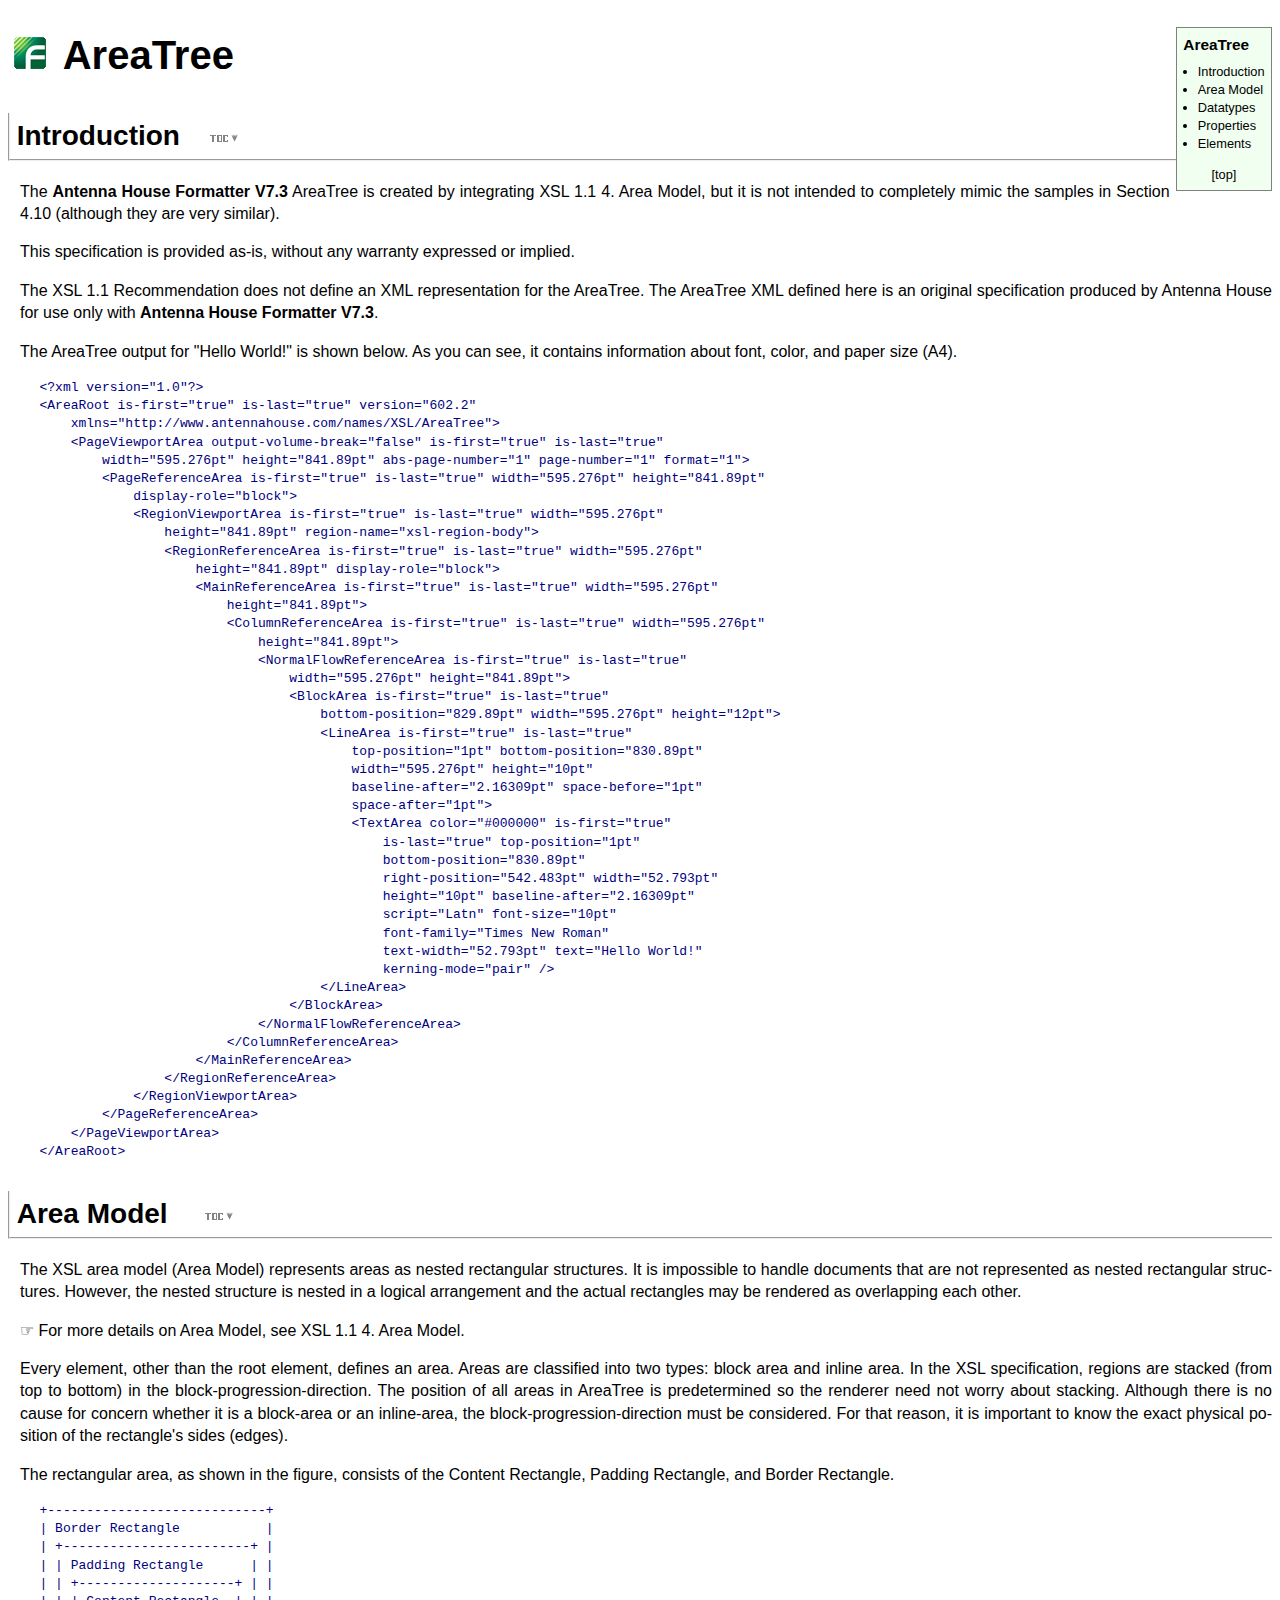
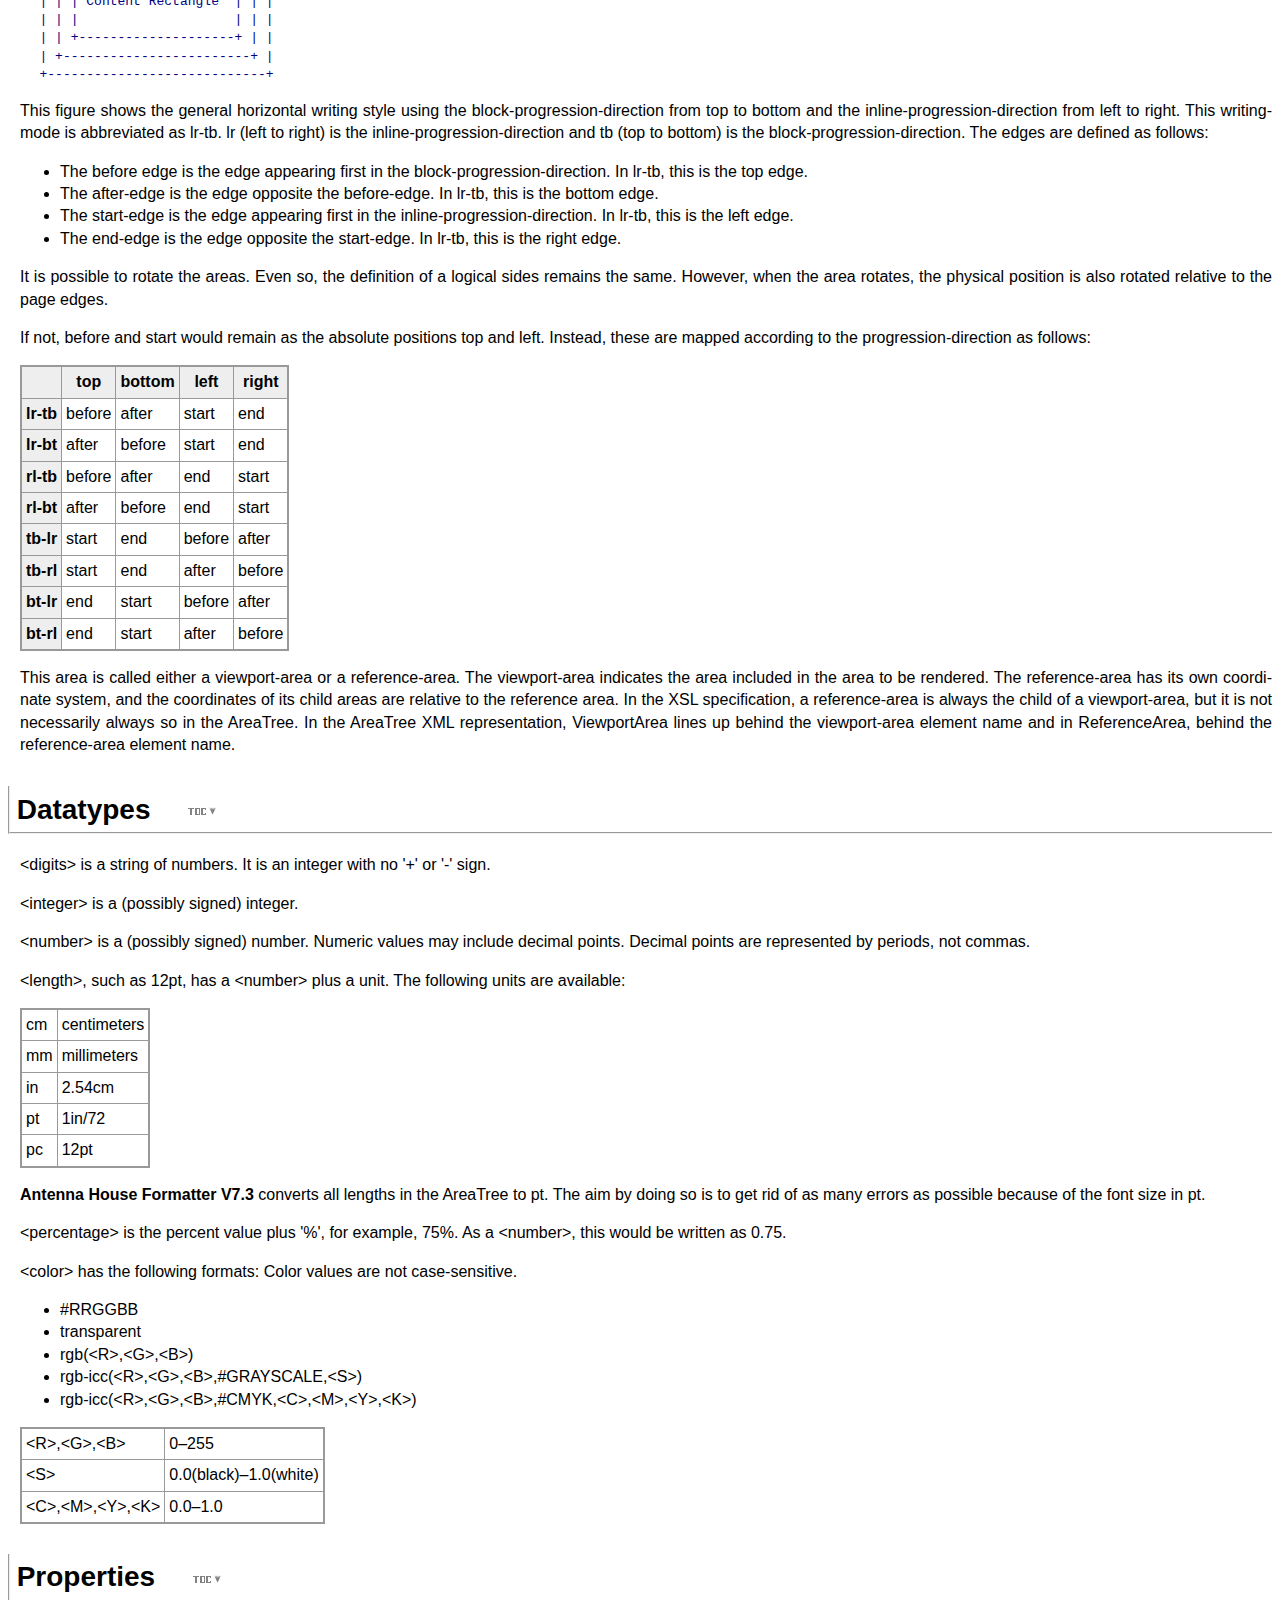
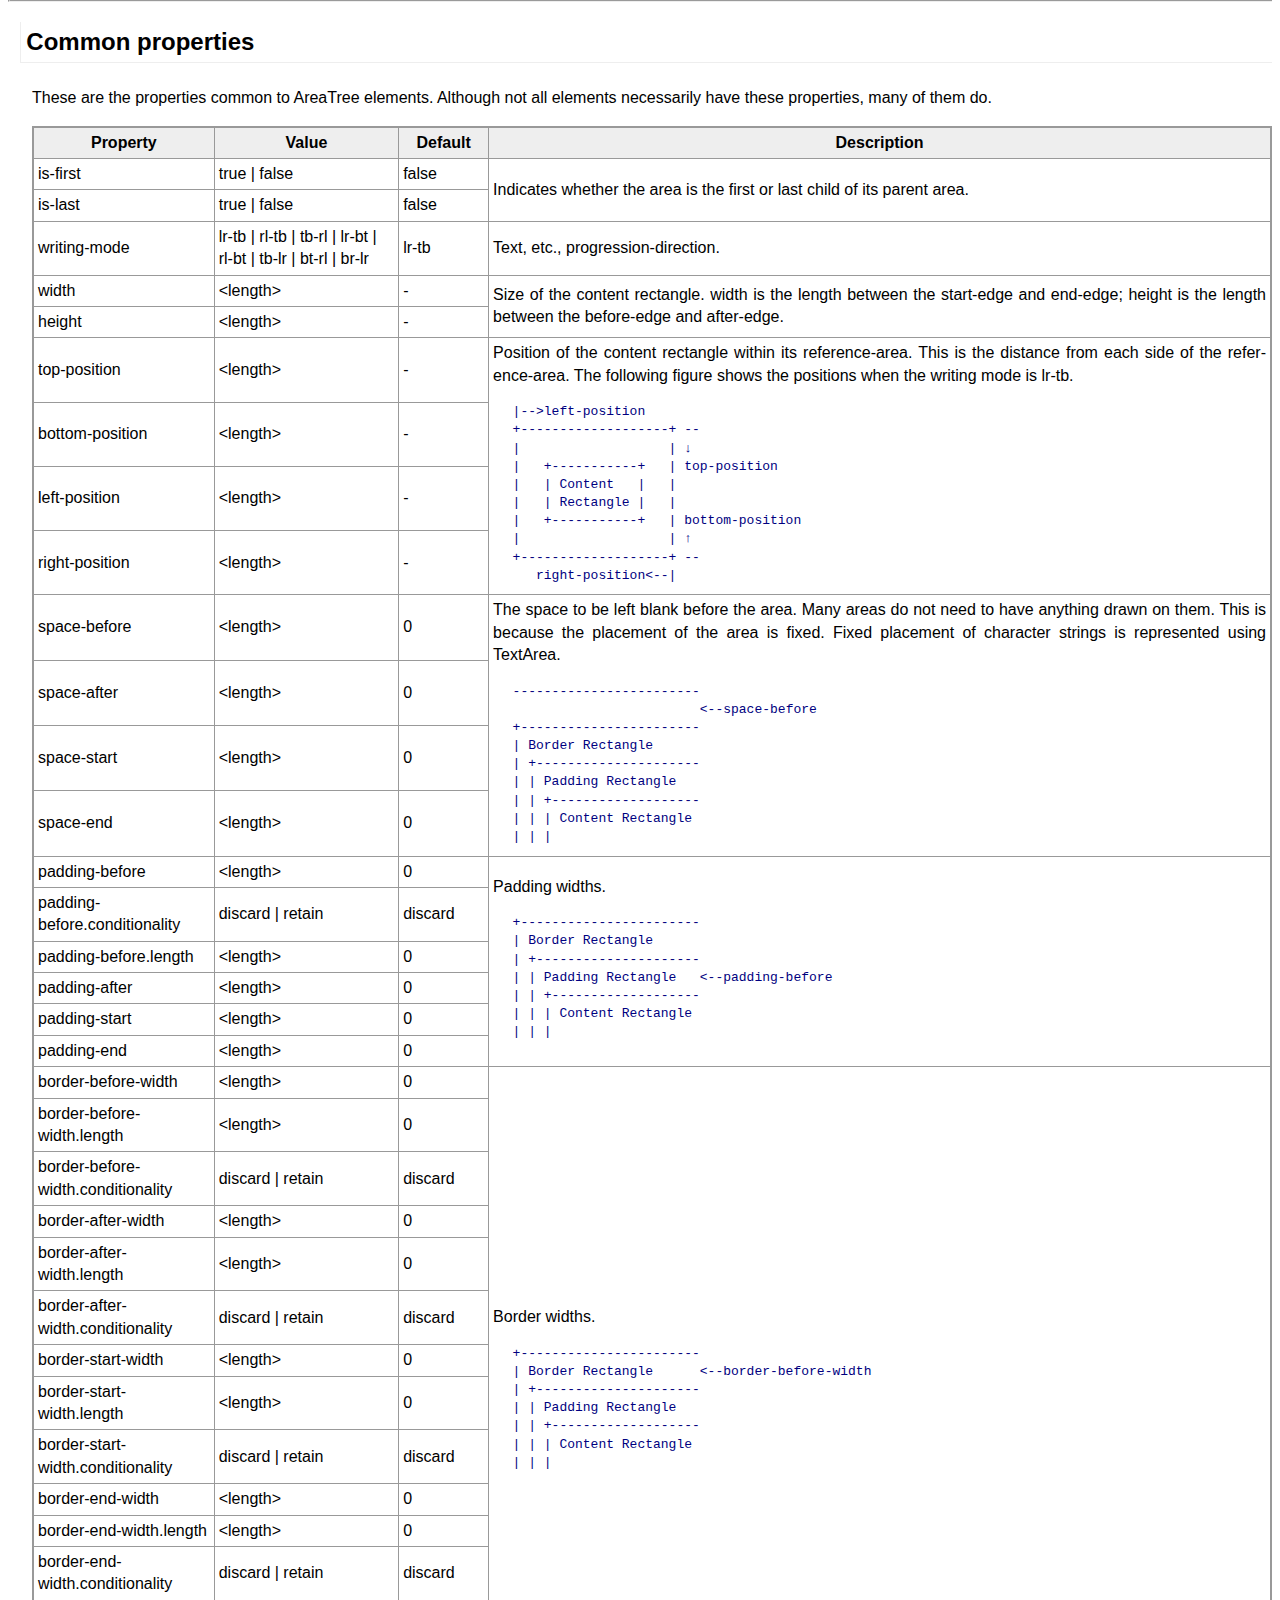
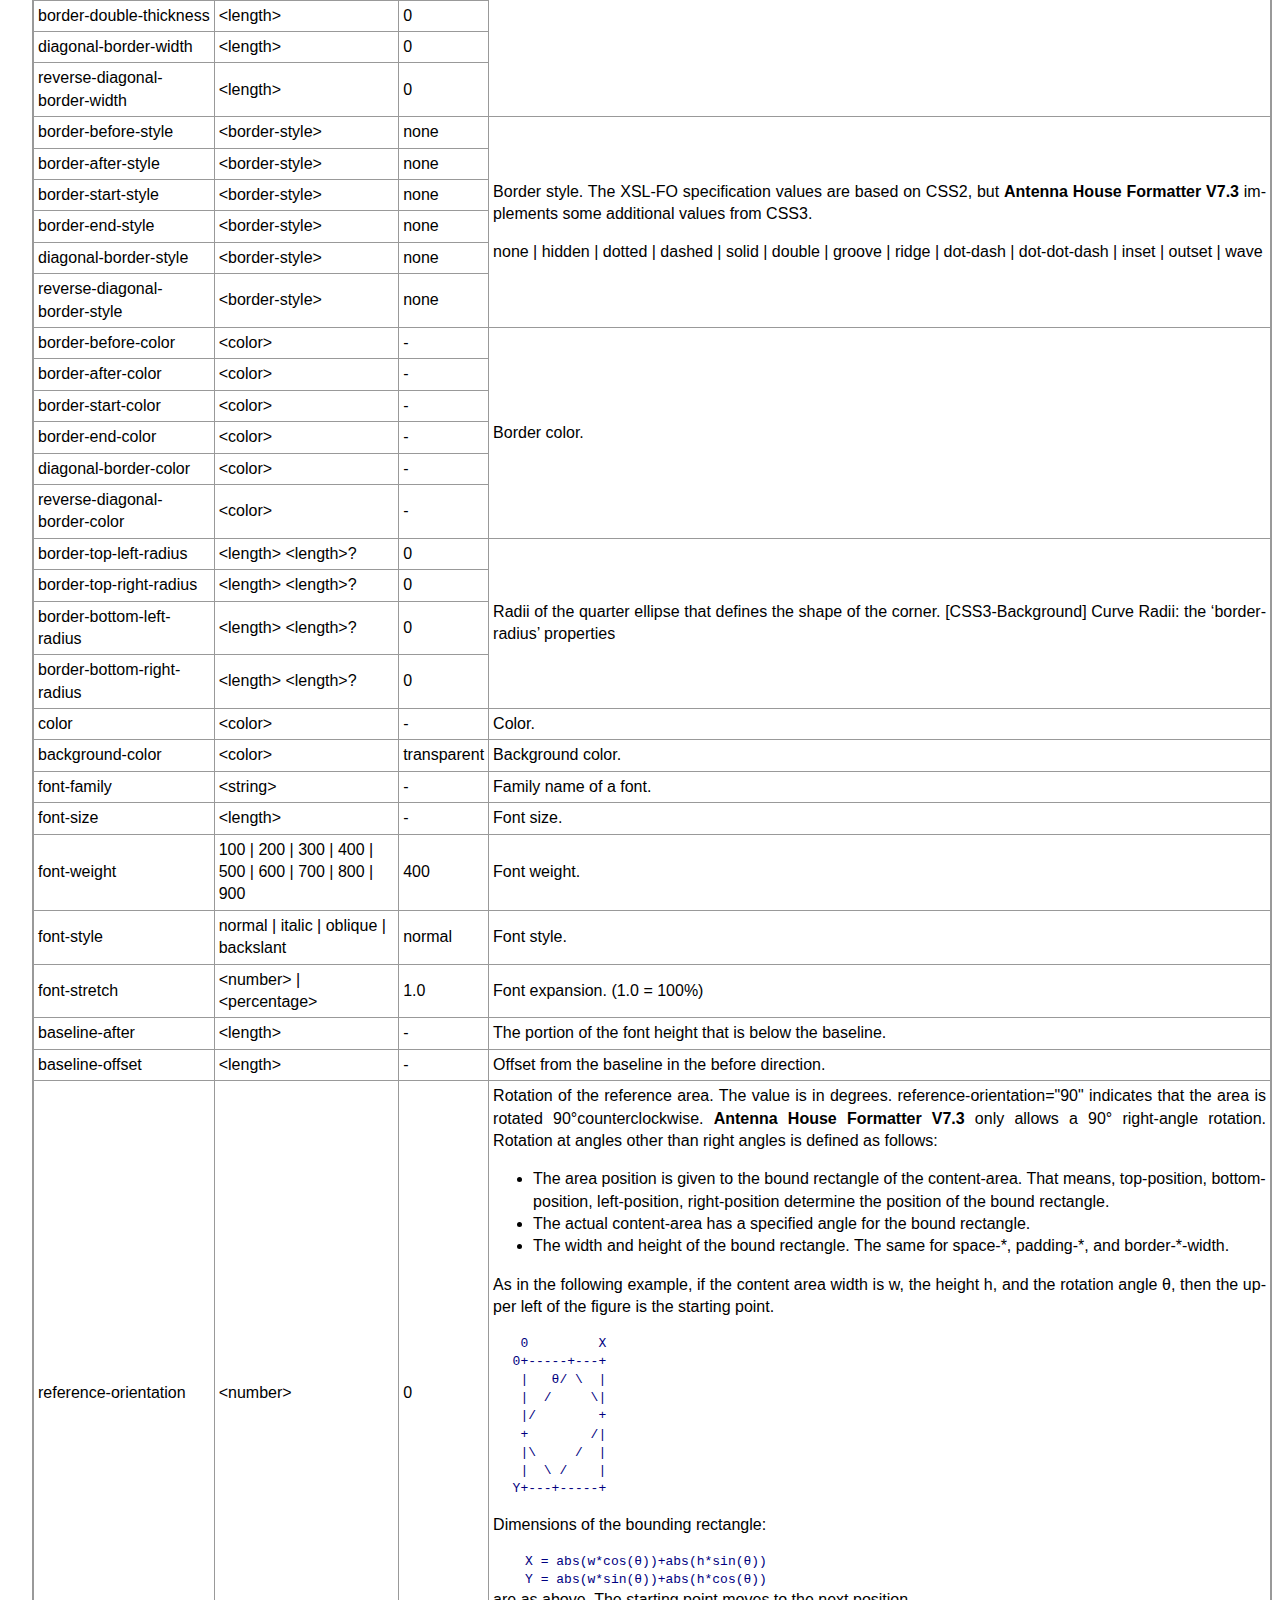
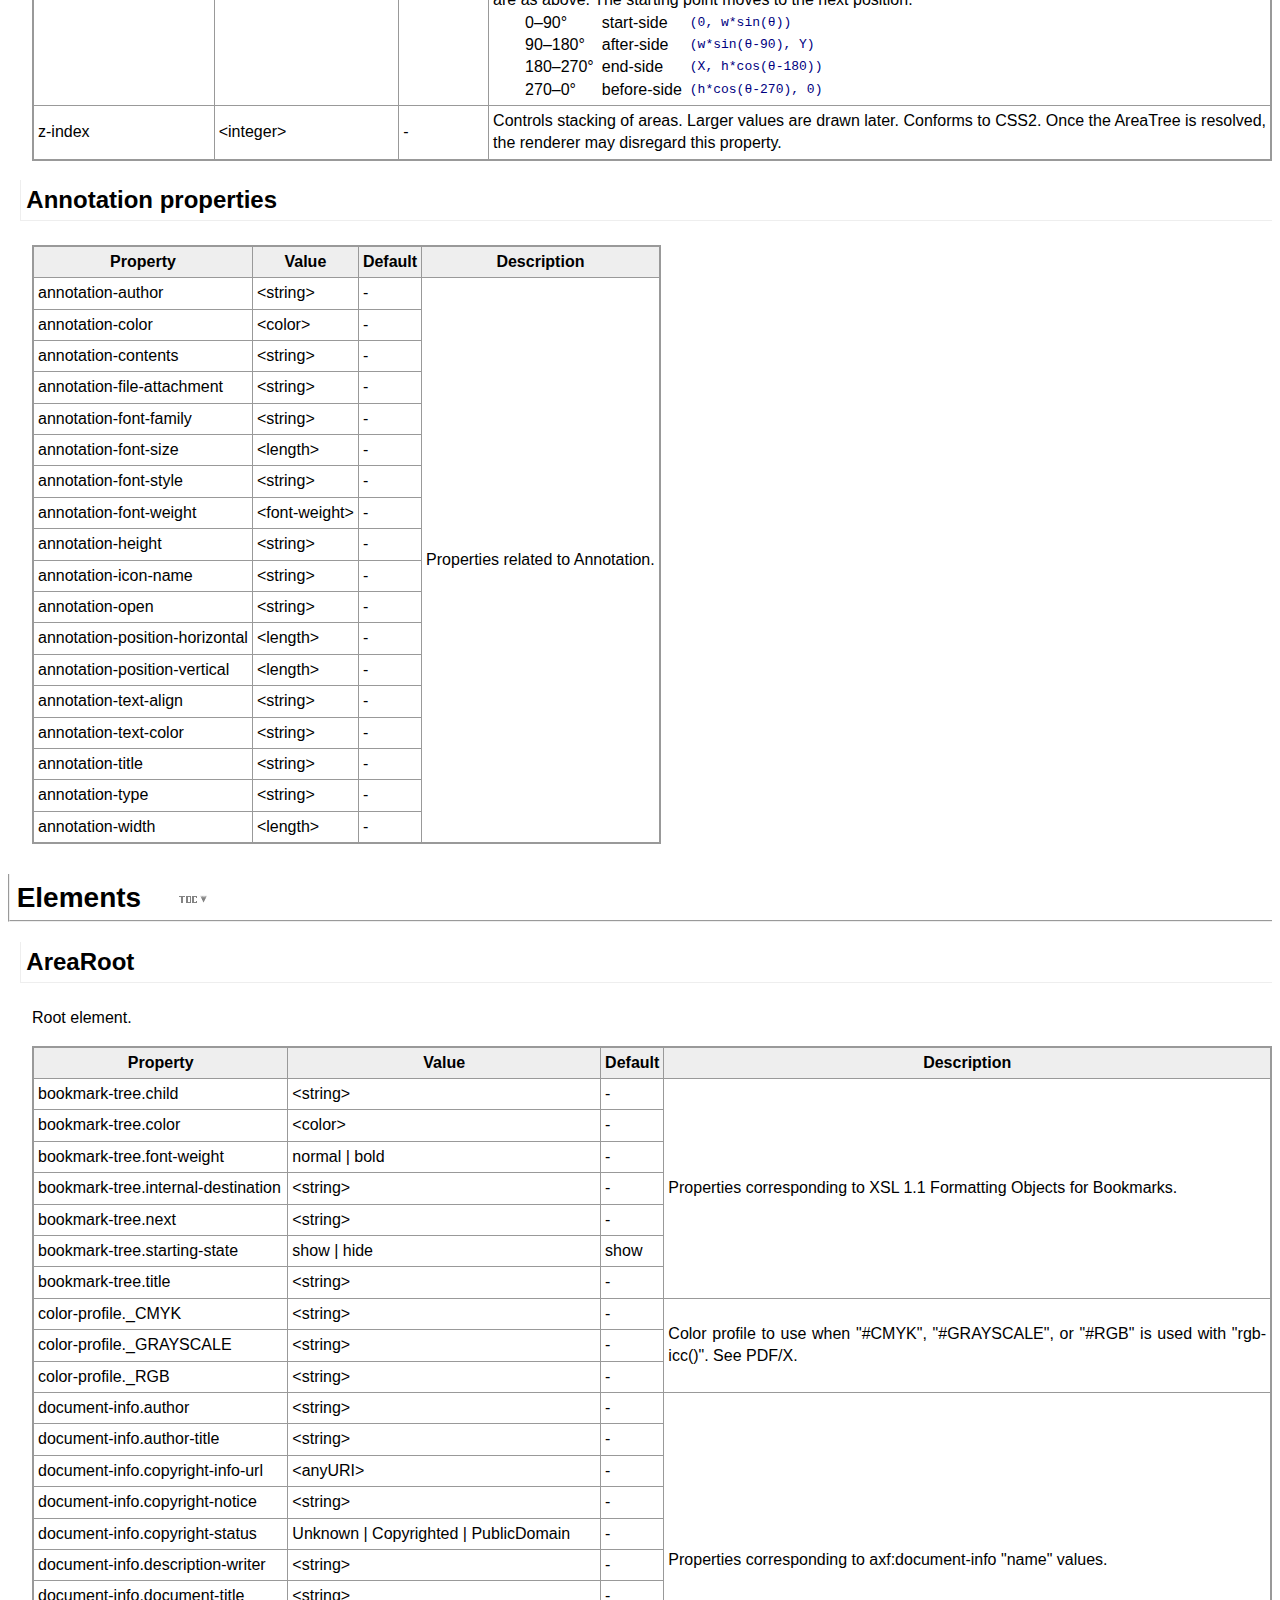
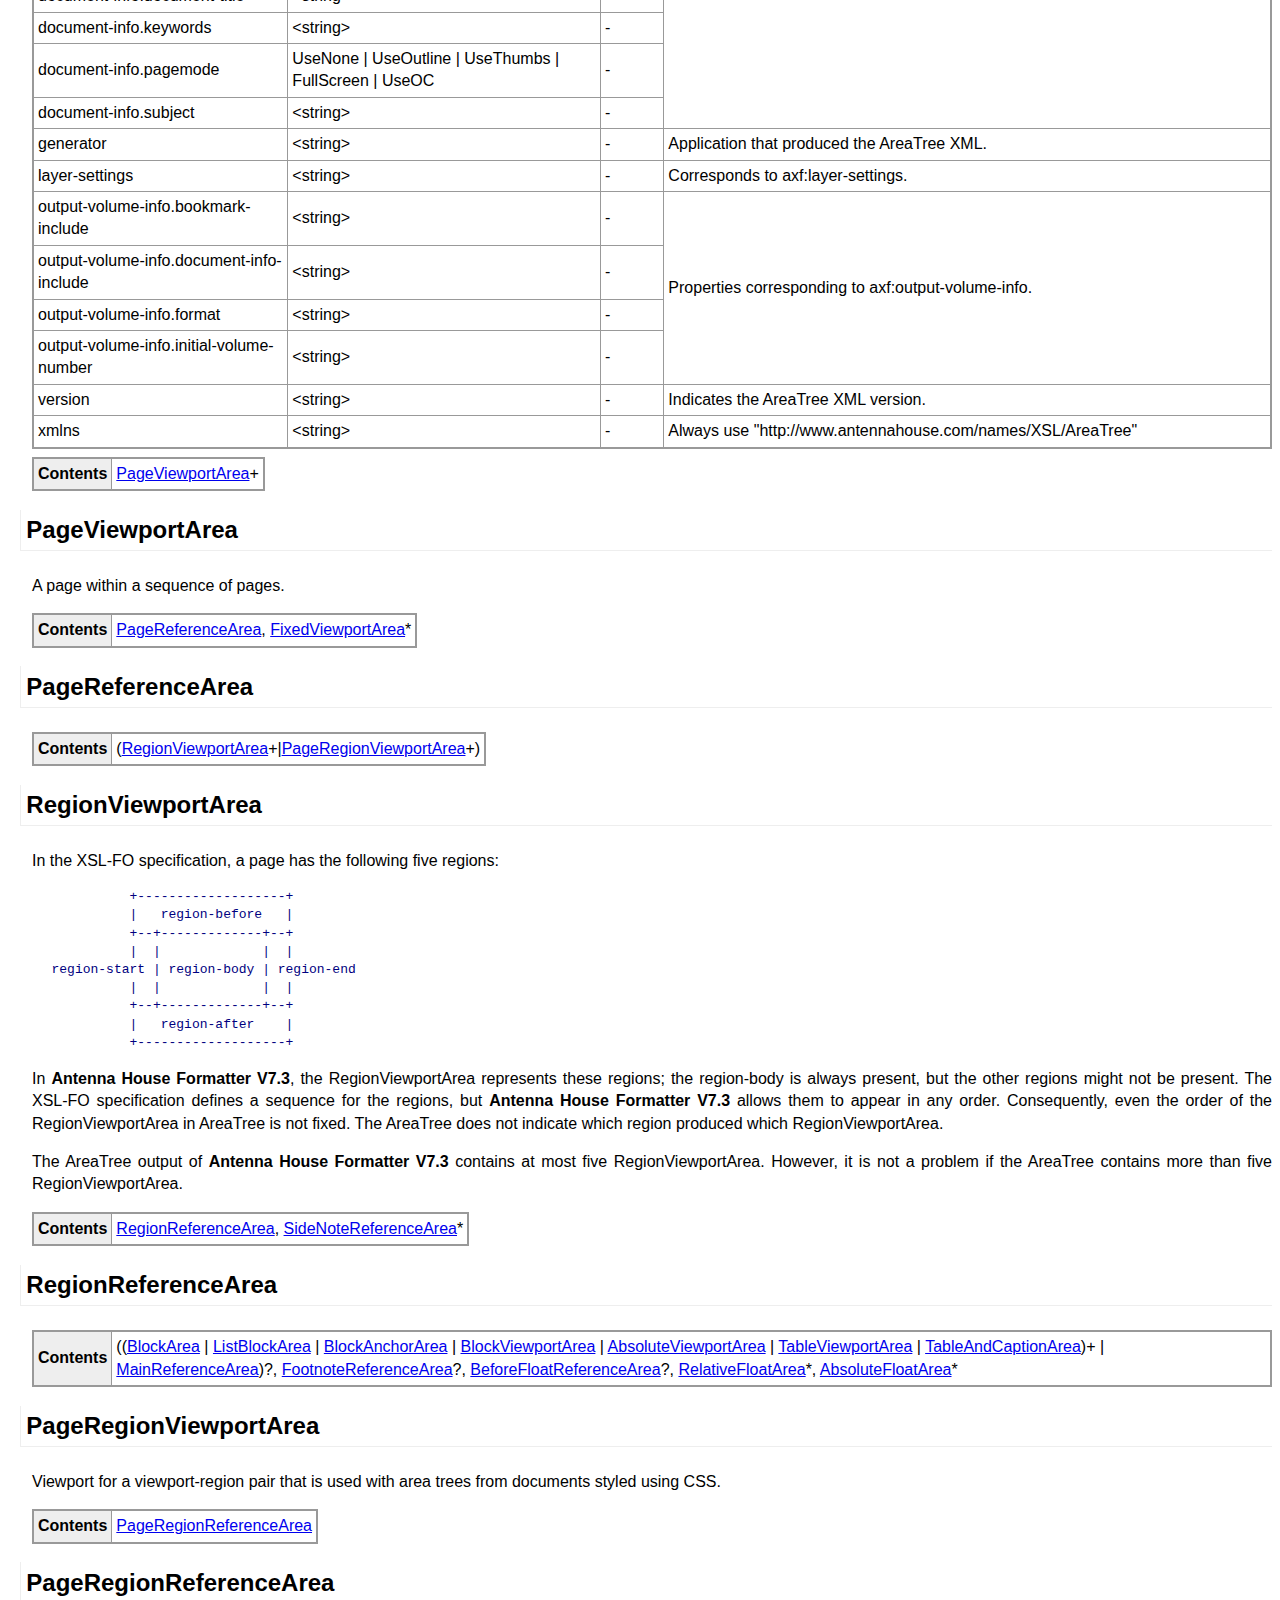
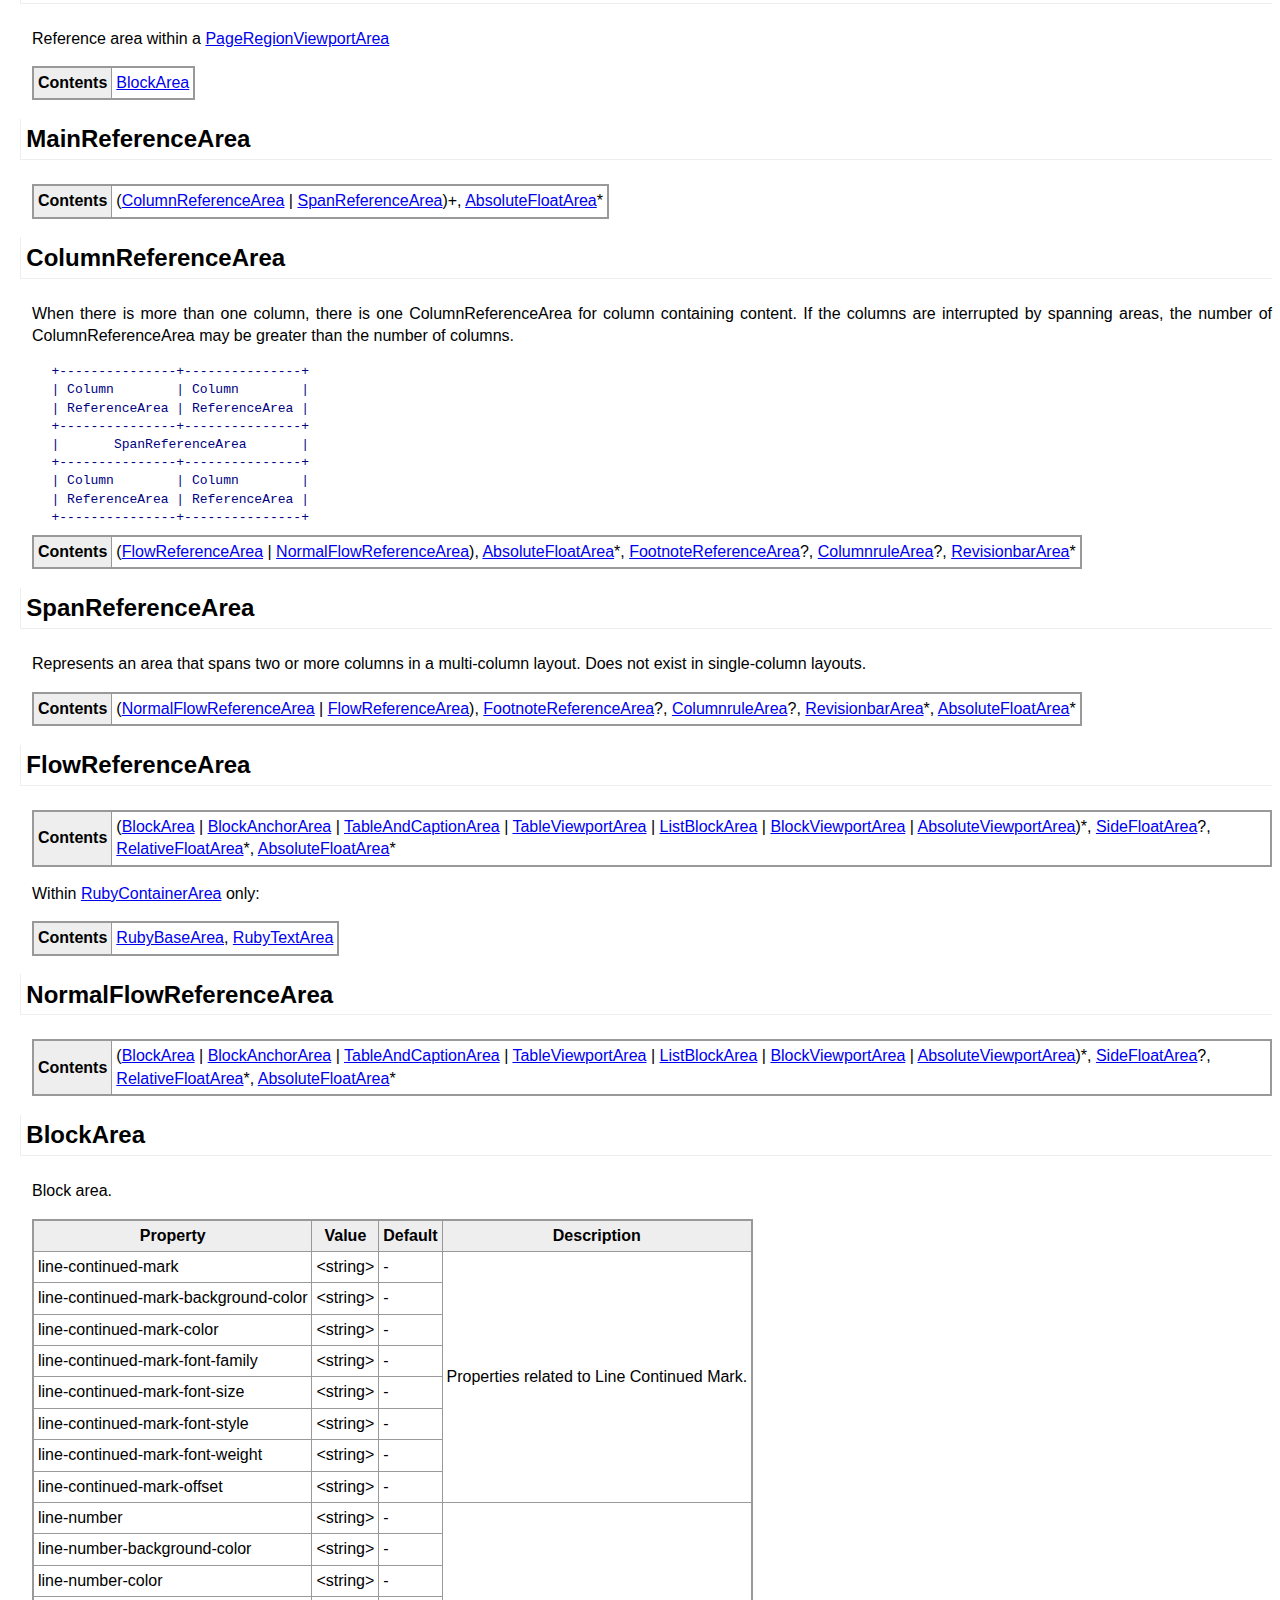
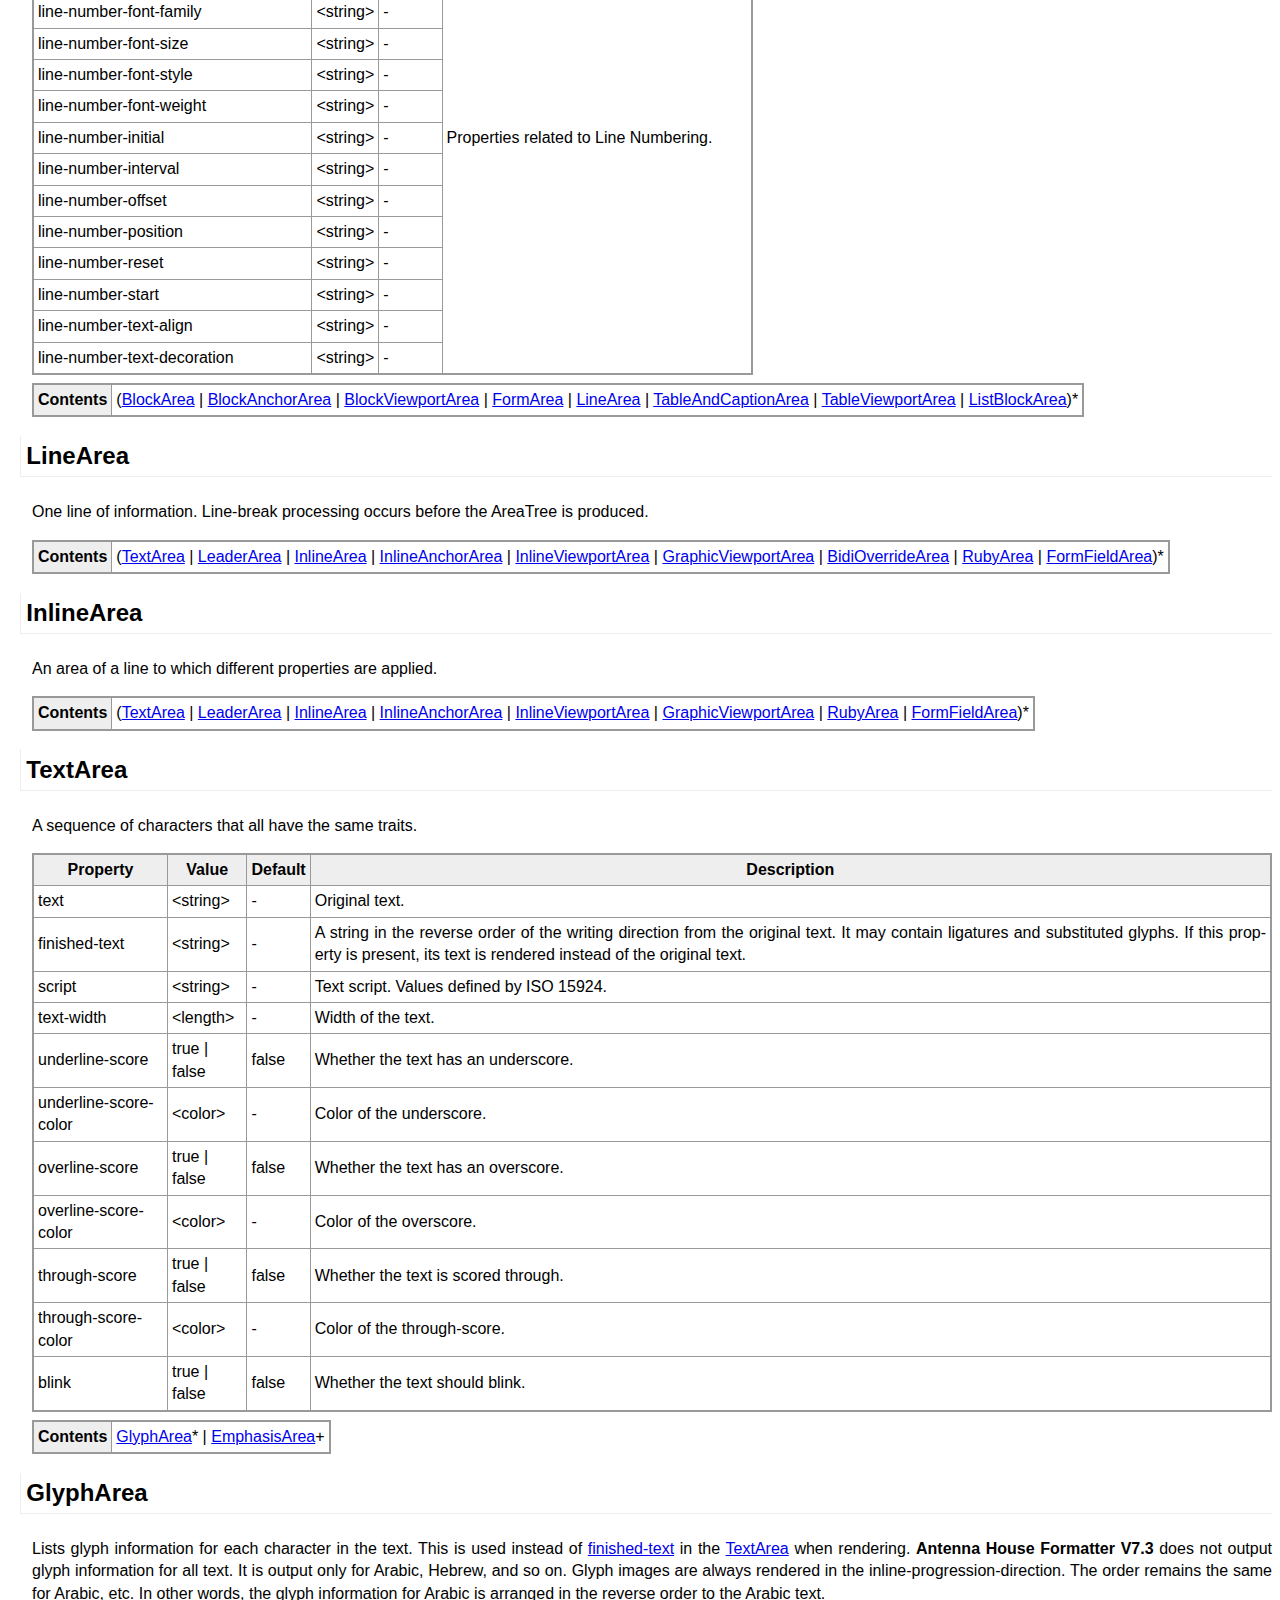
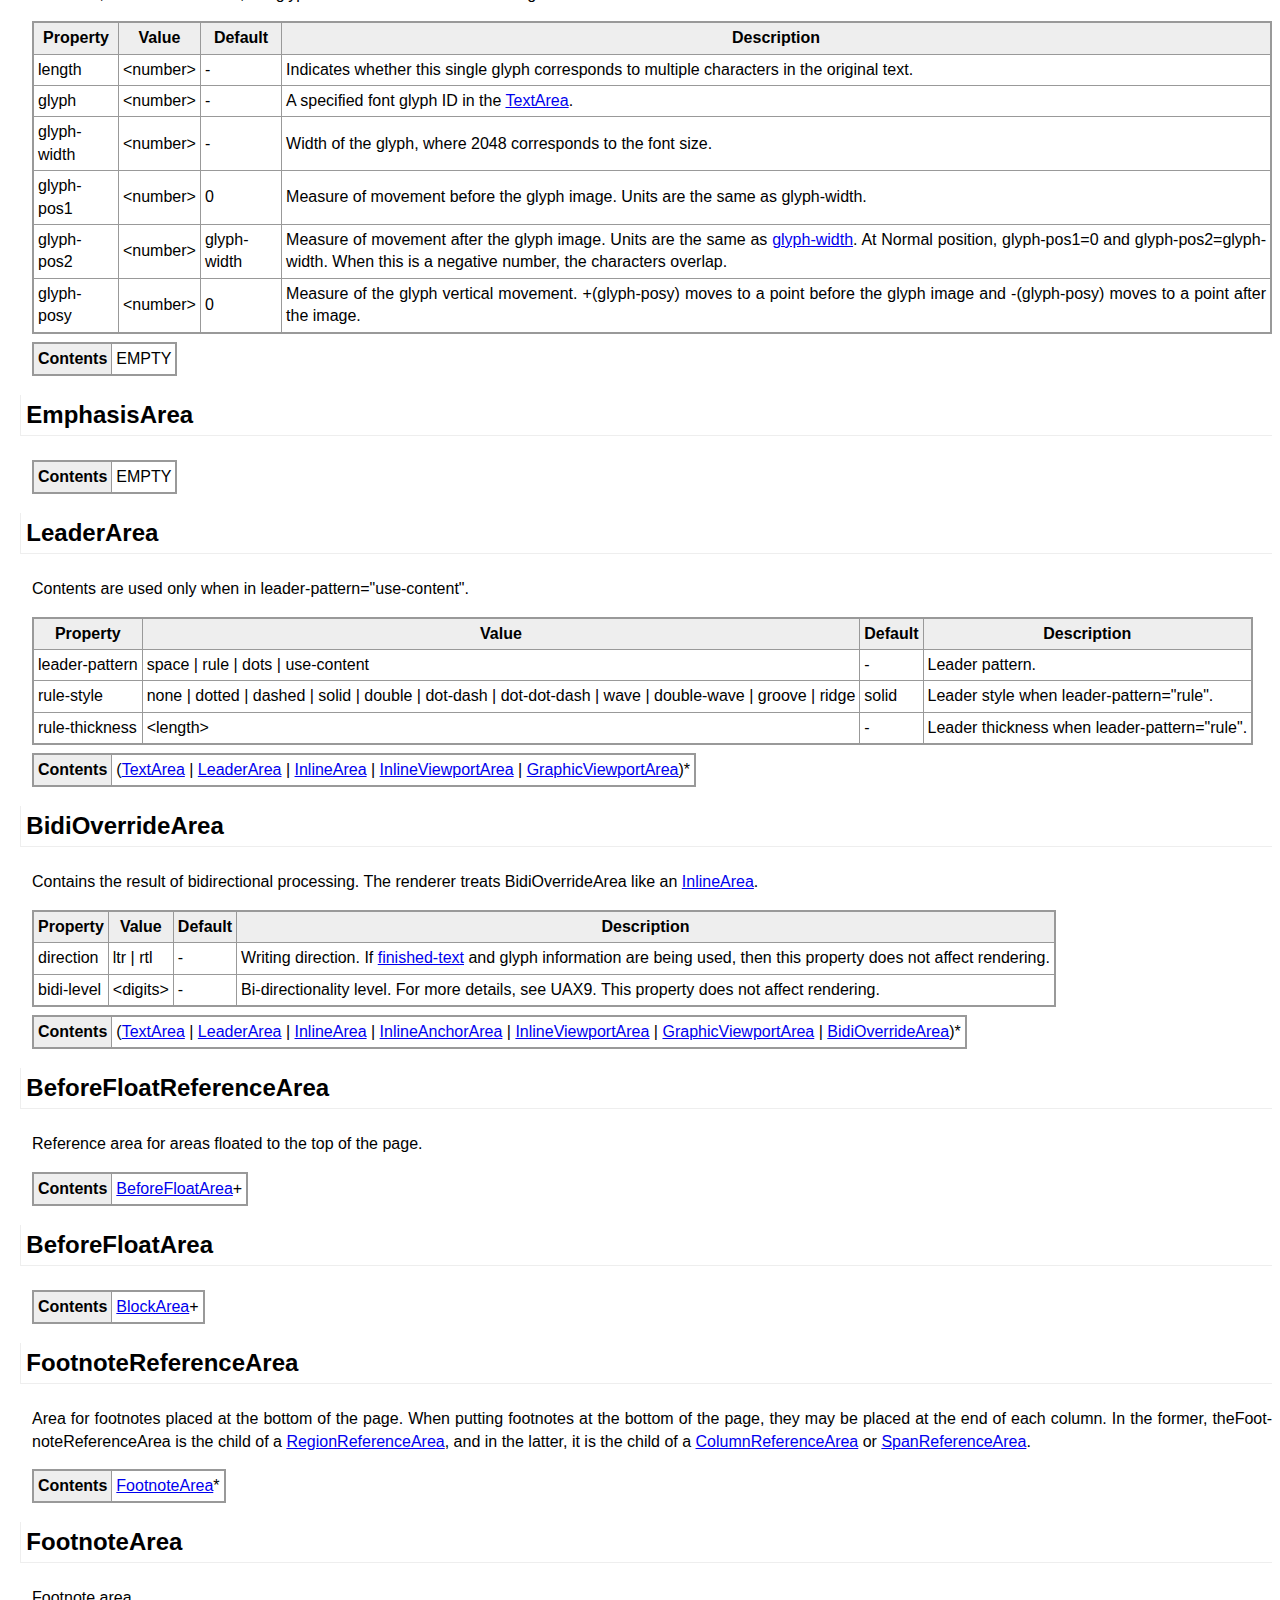
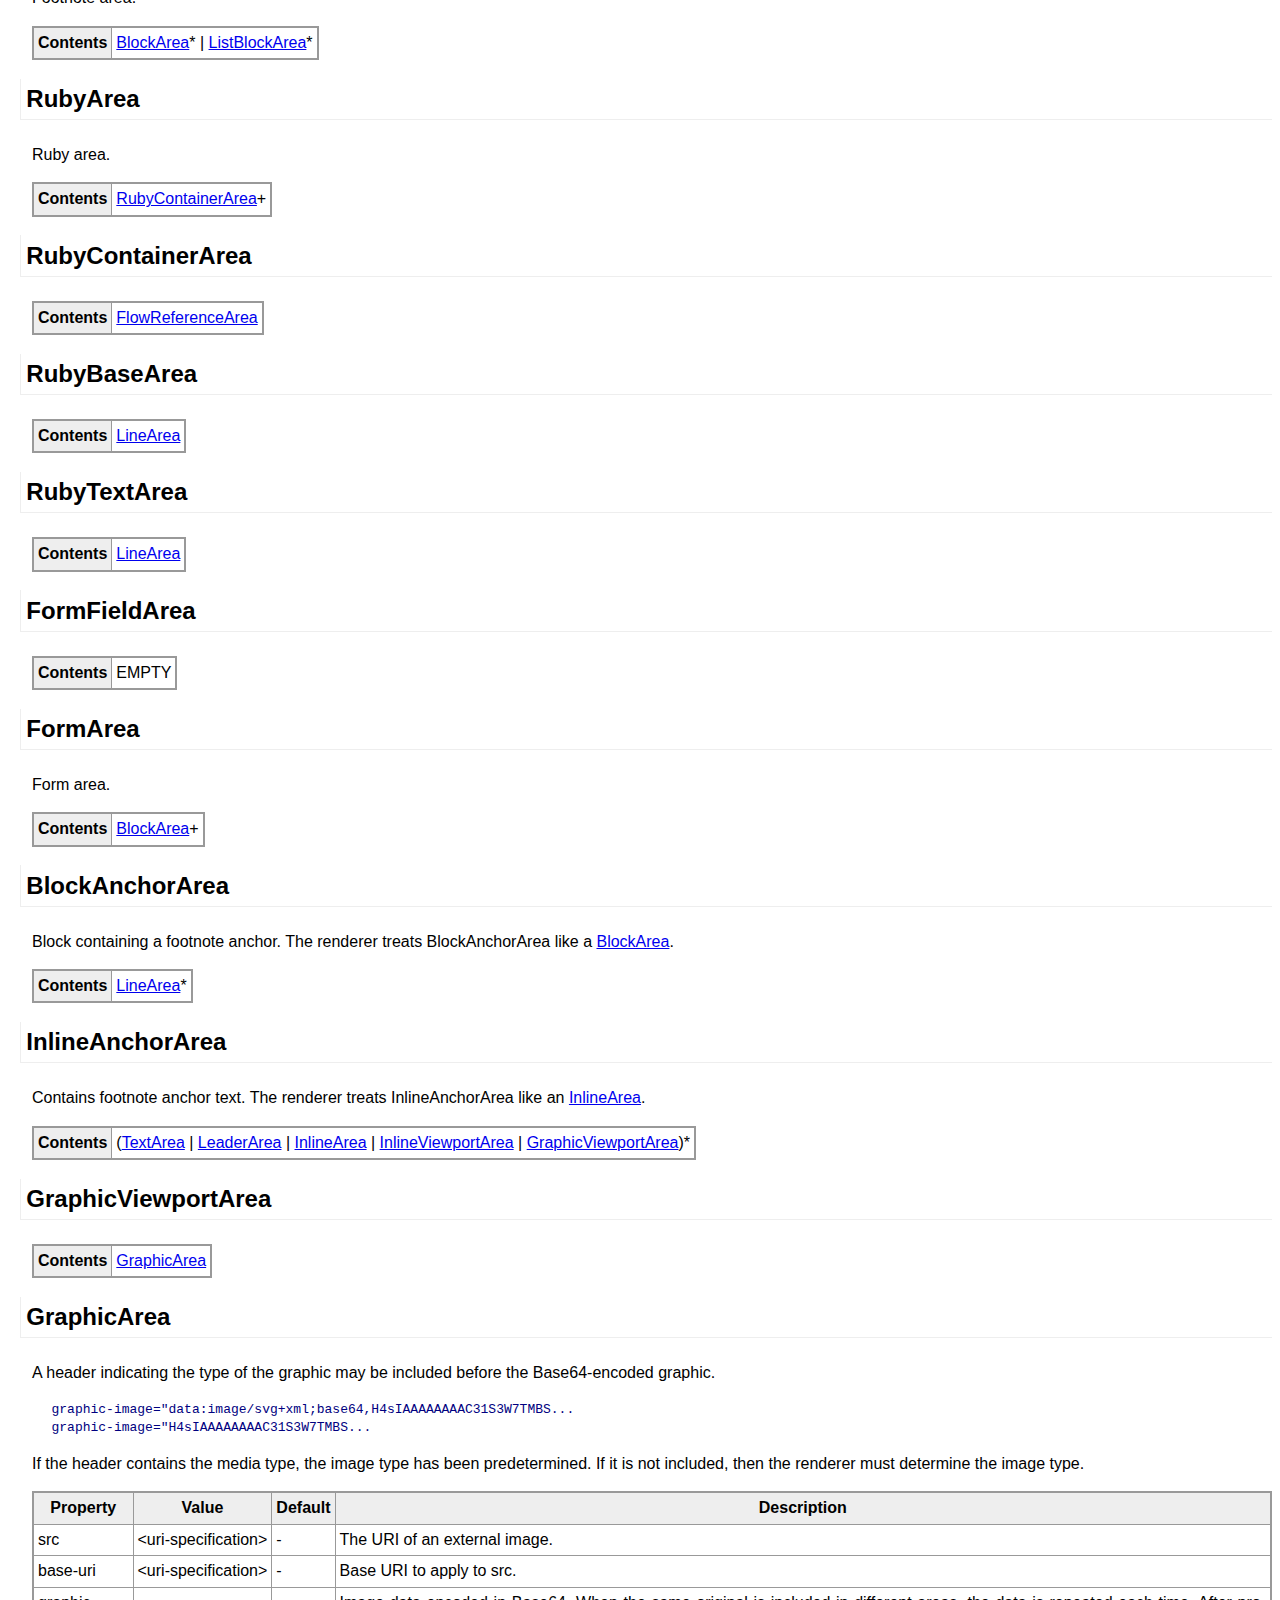
<file: en/index.html>
<?xml version="1.0" encoding="UTF-8"?>
<!DOCTYPE html PUBLIC "-//W3C//DTD XHTML 1.0 Transitional//EN" "http://www.w3.org/TR/xhtml1/DTD/xhtml1-transitional.dtd">
<html xml:lang="en" lang="en" xmlns="http://www.w3.org/1999/xhtml">
<head>
<meta http-equiv="content-type" content="text/html; charset=UTF-8" />
<meta http-equiv="content-style-type" content="text/css" />
<meta name="product-name" content="Antenna House Formatter" />
<meta name="product-version" content="7.3" />
<link rel="author" href="mailto:xml-info@antenna.co.jp" />
<link rel="start" href="index.html" />
<link rel="contents" href="index.html" />
<link rel="stylesheet" href="ahfmain7.css" />
<meta http-equiv="content-script-type" content="text/javascript" />
<script type="text/javascript" src="ahfmain7.js"></script>
<title>Antenna House Formatter V7.3 - AreaTree</title>
</head>
<body onload="init(0)" id="ahf-at-single">


<h1 class="chapter" id="AreaTree">
<img src="img/ico7.png" alt="" class="chapttl single" /> <span class="index"><!--AreaTree-->AreaTree</span></h1>
<div class="chapter-body">

<h2 id="introduction" class="section">Introduction</h2>
<div class="section-body">


<p>
The <b class="product-name">Antenna House Formatter V7.3</b>  AreaTree is created by integrating <a>XSL 1.1</a>  <a>4. Area Model</a>, but it is not intended to completely mimic the samples in Section 4.10 (although they are very similar). 
</p>

<p>This specification is provided as-is, without any warranty expressed or implied.
</p>

<p>The XSL 1.1 Recommendation does not define an XML representation for the AreaTree. The AreaTree XML defined here is an original specification produced by Antenna House for use only with <b class="product-name">Antenna House Formatter V7.3</b>.

</p>

<p>The AreaTree output for "Hello World!" is shown below. As you can see, it contains information about font, color, and paper size (A4).

</p>

<pre>&lt;?xml version="1.0"?&gt;
&lt;AreaRoot is-first="true" is-last="true" version="602.2"
    xmlns="http://www.antennahouse.com/names/XSL/AreaTree"&gt;
    &lt;PageViewportArea output-volume-break="false" is-first="true" is-last="true"
        width="595.276pt" height="841.89pt" abs-page-number="1" page-number="1" format="1"&gt;
        &lt;PageReferenceArea is-first="true" is-last="true" width="595.276pt" height="841.89pt"
            display-role="block"&gt;
            &lt;RegionViewportArea is-first="true" is-last="true" width="595.276pt"
                height="841.89pt" region-name="xsl-region-body"&gt;
                &lt;RegionReferenceArea is-first="true" is-last="true" width="595.276pt"
                    height="841.89pt" display-role="block"&gt;
                    &lt;MainReferenceArea is-first="true" is-last="true" width="595.276pt"
                        height="841.89pt"&gt;
                        &lt;ColumnReferenceArea is-first="true" is-last="true" width="595.276pt"
                            height="841.89pt"&gt;
                            &lt;NormalFlowReferenceArea is-first="true" is-last="true"
                                width="595.276pt" height="841.89pt"&gt;
                                &lt;BlockArea is-first="true" is-last="true"
                                    bottom-position="829.89pt" width="595.276pt" height="12pt"&gt;
                                    &lt;LineArea is-first="true" is-last="true"
                                        top-position="1pt" bottom-position="830.89pt"
                                        width="595.276pt" height="10pt"
                                        baseline-after="2.16309pt" space-before="1pt"
                                        space-after="1pt"&gt;
                                        &lt;TextArea color="#000000" is-first="true"
                                            is-last="true" top-position="1pt"
                                            bottom-position="830.89pt"
                                            right-position="542.483pt" width="52.793pt"
                                            height="10pt" baseline-after="2.16309pt"
                                            script="Latn" font-size="10pt"
                                            font-family="Times New Roman"
                                            text-width="52.793pt" text="Hello World!"
                                            kerning-mode="pair" /&gt;
                                    &lt;/LineArea&gt;
                                &lt;/BlockArea&gt;
                            &lt;/NormalFlowReferenceArea&gt;
                        &lt;/ColumnReferenceArea&gt;
                    &lt;/MainReferenceArea&gt;
                &lt;/RegionReferenceArea&gt;
            &lt;/RegionViewportArea&gt;
        &lt;/PageReferenceArea&gt;
    &lt;/PageViewportArea&gt;
&lt;/AreaRoot&gt;
</pre>
</div>

<h2 id="area-model" class="section"><span class="index"><!--area-model-->Area Model</span>
</h2>
<div class="section-body">

<p>The XSL area model (Area Model) represents areas as nested rectangular structures. It is impossible to handle documents that are not represented as nested rectangular structures. However, the nested structure is nested in a logical arrangement and the actual rectangles may be rendered as overlapping each other.

</p>

<p>
<span class="r-pointing">☞</span> For more details on Area Model, see <a>XSL 1.1</a> <a>4. Area Model</a>.

</p>

<p>Every element, other than the root element, defines an area. Areas are classified into two types: block area and inline area. In the XSL specification, regions are stacked (from top to bottom) in the block-progression-direction. The position of all areas in AreaTree is predetermined so the renderer need not worry about stacking. Although there is no cause for concern whether it is a block-area or an inline-area, the block-progression-direction must be considered. For that reason, it is important to know the exact physical position of the rectangle's sides (edges).

</p>

<p>The rectangular area, as shown in the figure, consists of the Content Rectangle, Padding Rectangle, and Border Rectangle.

</p>

<pre class="figure">+----------------------------+
| Border Rectangle           |
| +------------------------+ |
| | Padding Rectangle      | |
| | +--------------------+ | |
| | | Content Rectangle  | | |
| | |                    | | |
| | +--------------------+ | |
| +------------------------+ |
+----------------------------+
</pre>

<p>This figure shows the general horizontal writing style using the block-progression-direction from top to bottom and the inline-progression-direction from left to right. This writing-mode is abbreviated as lr-tb. lr (left to right) is the inline-progression-direction and tb (top to bottom) is the block-progression-direction. The edges are defined as follows:

</p>

<ul>
<li>The before edge is the edge appearing first in the block-progression-direction. In lr-tb, this is the top edge.
</li>
<li>The after-edge is the edge opposite the before-edge. In lr-tb, this is the bottom edge.
</li>
<li>The start-edge is the edge appearing first in the inline-progression-direction. In lr-tb, this is the left edge.
</li>
<li>The end-edge is the edge opposite the start-edge. In lr-tb, this is the right edge.
</li>
</ul>

<p>
It is possible to rotate the areas. Even so, the definition of a logical sides remains the same. However, when the area rotates, the physical position is also rotated relative to the page edges.

</p>

<p>
If not, before and start would remain as the absolute positions top and left. Instead, these are mapped according to the progression-direction as follows:

</p>

<table class="std">
<col align="center" />
<col align="center" span="4" />
<tbody><tr><th></th><th>top</th><th>bottom</th><th>left</th><th>right</th></tr>
<tr><th>lr-tb</th><td>before</td><td>after</td><td>start</td><td>end</td></tr>
<tr><th>lr-bt</th><td>after</td><td>before</td><td>start</td><td>end</td></tr>
<tr><th>rl-tb</th><td>before</td><td>after</td><td>end</td><td>start</td></tr>
<tr><th>rl-bt</th><td>after</td><td>before</td><td>end</td><td>start</td></tr>
<tr><th>tb-lr</th><td>start</td><td>end</td><td>before</td><td>after</td></tr>
<tr><th>tb-rl</th><td>start</td><td>end</td><td>after</td><td>before</td></tr>
<tr><th>bt-lr</th><td>end</td><td>start</td><td>before</td><td>after</td></tr>
<tr><th>bt-rl</th><td>end</td><td>start</td><td>after</td><td>before</td></tr>
</tbody></table>

<p>
This area is called either a viewport-area or a reference-area. The viewport-area indicates the area included in the area to be rendered. The reference-area has its own coordinate system, and the coordinates of its child areas are relative to the reference area. In the XSL specification, a reference-area is always the child of a viewport-area, but it is not necessarily always so in the AreaTree. In the AreaTree XML representation, ViewportArea lines up behind the viewport-area element name and in ReferenceArea, behind the reference-area element name.

</p>
</div>


<h2 id="datatypes" class="section">Datatypes
</h2>
<div class="section-body">

<p>
&lt;digits&gt; is a string of numbers. It is an integer with no '+' or '-' sign.

</p>

<p>
&lt;integer&gt; is a (possibly signed) integer.

</p>

<p>
&lt;number&gt; is a (possibly signed) number. Numeric values may include decimal points. Decimal points are represented by periods, not commas.

</p>

<p>
&lt;length&gt;, such as 12pt, has a &lt;number&gt; plus a unit.  The following units are available:

</p>
<table class="std">
<tbody><tr><td>cm</td><td>centimeters</td></tr>
<tr><td>mm</td><td>millimeters</td></tr>
<tr><td>in</td><td>2.54cm</td></tr>
<tr><td>pt</td><td>1in/72</td></tr>
<tr><td>pc</td><td>12pt</td></tr>


</tbody></table>
<p>
<b class="product-name">Antenna House Formatter V7.3</b> converts all lengths in the AreaTree to pt. The aim by doing so is to get rid of as many errors as possible because of the font size in pt.

</p>

<p>
&lt;percentage&gt; is the percent value plus '%', for example, 75%. As a &lt;number&gt;, this would be written as 0.75.

</p>

<p>&lt;color&gt; has the following formats: Color values are not case-sensitive.
</p>
<ul>
<li>#RRGGBB</li>
<li>transparent</li>
<li>rgb(&lt;R&gt;,&lt;G&gt;,&lt;B&gt;)</li>
<li>rgb-icc(&lt;R&gt;,&lt;G&gt;,&lt;B&gt;,#GRAYSCALE,&lt;S&gt;)</li>
<li>rgb-icc(&lt;R&gt;,&lt;G&gt;,&lt;B&gt;,#CMYK,&lt;C&gt;,&lt;M&gt;,&lt;Y&gt;,&lt;K&gt;)</li>
</ul>
<table class="std">
<tbody><tr><td>&lt;R&gt;,&lt;G&gt;,&lt;B&gt;</td><td>0–255</td></tr>
<tr><td>&lt;S&gt;</td><td>0.0(black)–1.0(white)</td></tr>
<tr><td>&lt;C&gt;,&lt;M&gt;,&lt;Y&gt;,&lt;K&gt;</td><td>0.0–1.0</td></tr>
</tbody></table>

</div>

<h2 id="properties" class="section"><span class="index"><!--properties-->Properties</span>
</h2>
<div class="section-body">

<h3 id="common-properties" class="subsection"><span class="index"><!--common-properties-->Common properties</span>
</h3>
<div class="subsection-body">

<p>
These are the properties common to AreaTree elements. Although not all elements necessarily have these properties, many of them do.

</p>

<table class="std">
<thead>
<tr>
<th scope="col">Property</th>
<th scope="col">Value</th>
<th scope="col">Default</th>
<th scope="col">Description</th>
</tr>
</thead>
<tbody>
<tr>
<td>is-first</td>
<td>true | false</td>
<td>false</td>
<td class="description" rowspan="2">
<p>
Indicates whether the area is the first or last child of its parent area.

</p></td>
</tr>
<tr>
<td>is-last</td>
<td class="nowrap">true | false</td>
<td>false</td>
</tr>

<tr>
<td>writing-mode</td>
<td>lr-tb | rl-tb | tb-rl | lr-bt | rl-bt | tb-lr | bt-rl | br-lr

</td>
<td>lr-tb</td>
<td class="description"><p>
Text, etc., progression-direction.

</p></td>
</tr>

<tr>
<td>width</td>
<td>&lt;length&gt;</td>
<td>-</td>
<td class="description" rowspan="2">
<p>
Size of the content rectangle. width is the length between the start-edge and end-edge; height is the length between the before-edge and after-edge.

</p></td>
</tr>
<tr>
<td>height</td>
<td>&lt;length&gt;</td>
<td>-</td>
</tr>

<tr>
<td>top-position</td>
<td>&lt;length&gt;</td>
<td>-</td>
<td class="description" rowspan="4">
<p>
Position of the content rectangle within its reference-area. This is the distance from each side of the reference-area. The following figure shows the positions when the writing mode is lr-tb.

</p>
<pre class="figure">|--&gt;left-position
+-------------------+ --
|                   | ↓
|   +-----------+   | top-position
|   | Content   |   |
|   | Rectangle |   |
|   +-----------+   | bottom-position
|                   | ↑
+-------------------+ --
   right-position&lt;--|
</pre>
</td>
</tr>
<tr>
<td>bottom-position</td>
<td>&lt;length&gt;</td>
<td>-</td>
</tr>
<tr>
<td>left-position</td>
<td>&lt;length&gt;</td>
<td>-</td>
</tr>
<tr>
<td>right-position</td>
<td>&lt;length&gt;</td>
<td>-</td>
</tr>

<tr>
<td>space-before</td>
<td>&lt;length&gt;</td>
<td>0</td>
<td class="description" rowspan="4">
<p>
The space to be left blank before the area. Many areas do not need to have anything drawn on them. This is because the placement of the area is fixed. Fixed placement of character strings is represented using TextArea.

</p>
<pre class="figure">------------------------
                        &lt;--space-before
+-----------------------
| Border Rectangle
| +---------------------
| | Padding Rectangle
| | +-------------------
| | | Content Rectangle
| | |
</pre>
</td>
</tr>
<tr>
<td>space-after</td>
<td>&lt;length&gt;</td>
<td>0</td>
</tr>
<tr>
<td>space-start</td>
<td>&lt;length&gt;</td>
<td>0</td>
</tr>
<tr>
<td>space-end</td>
<td>&lt;length&gt;</td>
<td>0</td>
</tr>

<tr>
<td>padding-before</td>
<td>&lt;length&gt;</td>
<td>0</td>
<td class="description" rowspan="6">
<p>
Padding widths.

</p>
<pre class="figure">+-----------------------
| Border Rectangle
| +---------------------
| | Padding Rectangle   &lt;--padding-before
| | +-------------------
| | | Content Rectangle
| | |
</pre>
</td>
</tr>
<tr>
<td>padding-before.conditionality</td>
<td>discard | retain</td>
<td>discard</td>
</tr>
<tr>
<td>padding-before.length</td>
<td>&lt;length&gt;</td>
<td>0</td>
</tr>
<tr>
<td>padding-after</td>
<td>&lt;length&gt;</td>
<td>0</td>
</tr>
<tr>
<td>padding-start</td>
<td>&lt;length&gt;</td>
<td>0</td>
</tr>
<tr>
<td>padding-end</td>
<td>&lt;length&gt;</td>
<td>0</td>
</tr>

<tr>
<td>border-before-width</td>
<td>&lt;length&gt;</td>
<td>0</td>
<td class="description" rowspan="15">
<p>
Border widths.

</p>
<pre class="figure">+-----------------------
| Border Rectangle      &lt;--border-before-width
| +---------------------
| | Padding Rectangle
| | +-------------------
| | | Content Rectangle
| | |
</pre>
</td>
</tr>
<tr>
<td>border-before-width.length</td>
<td>&lt;length&gt;</td>
<td>0</td>
</tr>
<tr>
<td>border-before-width.conditionality</td>
<td>discard | retain</td>
<td>discard</td>
</tr>
<tr>
<td>border-after-width</td>
<td>&lt;length&gt;</td>
<td>0</td>
</tr>
<tr>
<td>border-after-width.length</td>
<td>&lt;length&gt;</td>
<td>0</td>
</tr>
<tr>
<td>border-after-width.conditionality</td>
<td>discard | retain</td>
<td>discard</td>
</tr>
<tr>
<td>border-start-width</td>
<td>&lt;length&gt;</td>
<td>0</td>
</tr>
<tr>
<td>border-start-width.length</td>
<td>&lt;length&gt;</td>
<td>0</td>
</tr>
<tr>
<td>border-start-width.conditionality</td>
<td>discard | retain</td>
<td>discard</td>
</tr>
<tr>
<td>border-end-width</td>
<td>&lt;length&gt;</td>
<td>0</td>
</tr>
<tr>
<td>border-end-width.length</td>
<td>&lt;length&gt;</td>
<td>0</td>
</tr>
<tr>
<td>border-end-width.conditionality</td>
<td>discard | retain</td>
<td>discard</td>
</tr>
<tr>
<td>border-double-thickness</td>
<td>&lt;length&gt;</td>
<td>0</td>
</tr>
<tr>
<td>diagonal-border-width</td>
<td>&lt;length&gt;</td>
<td>0</td>
</tr>
<tr>
<td>reverse-diagonal-border-width</td>
<td>&lt;length&gt;</td>
<td>0</td>
</tr>

<tr>
<td>border-before-style</td>
<td>&lt;border-style&gt;</td>
<td>none</td>
<td class="description" rowspan="6">
<p>
Border style. The XSL-FO specification values are based on <a>CSS2</a>, but <b class="product-name">Antenna House Formatter V7.3</b> implements some additional values from <a>CSS3</a>.

</p>
<p>
none |
hidden |
dotted |
dashed |
solid |
double |
groove |
ridge |
dot-dash |
dot-dot-dash |
inset |
outset |
wave
</p></td>
</tr>
<tr>
<td>border-after-style</td>
<td>&lt;border-style&gt;</td>
<td>none</td>
</tr>
<tr>
<td>border-start-style</td>
<td>&lt;border-style&gt;</td>
<td>none</td>
</tr>
<tr>
<td>border-end-style</td>
<td>&lt;border-style&gt;</td>
<td>none</td>
</tr>
<tr>
<td>diagonal-border-style</td>
<td>&lt;border-style&gt;</td>
<td>none</td>
</tr>
<tr>
<td>reverse-diagonal-border-style</td>
<td>&lt;border-style&gt;</td>
<td>none</td>
</tr>

<tr>
<td>border-before-color</td>
<td>&lt;color&gt;</td>
<td>-</td>
<td class="description" rowspan="6">
<p>
Border color.

</p></td>
</tr>
<tr>
<td>border-after-color</td>
<td>&lt;color&gt;</td>
<td>-</td>
</tr>
<tr>
<td>border-start-color</td>
<td>&lt;color&gt;</td>
<td>-</td>
</tr>
<tr>
<td>border-end-color</td>
<td>&lt;color&gt;</td>
<td>-</td>
</tr>
<tr>
<td>diagonal-border-color</td>
<td>&lt;color&gt;</td>
<td>-</td>
</tr>
<tr>
<td>reverse-diagonal-border-color</td>
<td>&lt;color&gt;</td>
<td>-</td>
</tr>

<tr>
<td>border-top-left-radius</td>
<td>&lt;length&gt; &lt;length&gt;?</td>
<td>0</td>
<td class="description" rowspan="4">
<p>
Radii of the quarter ellipse that defines the shape of the corner.

<a>[CSS3-Background] Curve Radii: the ‘border-radius’ properties</a>
</p></td>
</tr>
<tr>
<td>border-top-right-radius</td>
<td>&lt;length&gt; &lt;length&gt;?</td>
<td>0</td>
</tr>
<tr>
<td>border-bottom-left-radius</td>
<td>&lt;length&gt; &lt;length&gt;?</td>
<td>0</td>
</tr>
<tr>
<td>border-bottom-right-radius</td>
<td>&lt;length&gt; &lt;length&gt;?</td>
<td>0</td>
</tr>

<tr>
<td>color</td>
<td>&lt;color&gt;</td>
<td>-</td>
<td class="description"><p>
Color.

</p></td>
</tr>

<tr>
<td>background-color</td>
<td>&lt;color&gt;</td>
<td>transparent</td>
<td class="description"><p>
Background color.

</p></td>
</tr>

<tr>
<td>font-family</td>
<td>&lt;string&gt;</td>
<td>-</td>
<td class="description"><p>
Family name of a font.

</p></td>
</tr>
<tr>
<td>font-size</td>
<td>&lt;length&gt;</td>
<td>-</td>
<td class="description"><p>
Font size.

</p></td>
</tr>
<tr>
<td>font-weight</td>
<td>100 | 200 | 300 | 400 | 500 | 600 | 700 | 800 | 900</td>
<td>400</td>
<td class="description"><p>
Font weight.

</p></td>
</tr>
<tr>
<td>font-style</td>
<td>normal | italic | oblique | backslant</td>
<td>normal</td>
<td class="description"><p>
Font style.

</p></td>
</tr>
<tr>
<td>font-stretch</td>
<td>&lt;number&gt; | &lt;percentage&gt;</td>
<td>1.0</td>
<td class="description"><p>
Font expansion. (1.0 = 100%)

</p></td>
</tr>

<tr>
<td>baseline-after</td>
<td>&lt;length&gt;</td>
<td>-</td>
<td class="description"><p>
The portion of the font height that is below the baseline.

</p></td>
</tr>

<tr>
<td>baseline-offset</td>
<td>&lt;length&gt;</td>
<td>-</td>
<td class="description"><p>
Offset from the baseline in the before direction.

</p></td>
</tr>

<tr>
<td>reference-orientation</td>
<td>&lt;number&gt;</td>
<td>0</td>
<td class="description"><p>
Rotation of the reference area. The value is in degrees. reference-orientation="90"  indicates that the area is rotated 90°counterclockwise. <b class="product-name">Antenna House Formatter V7.3</b> only allows a 90° right-angle rotation. Rotation at angles other than right angles is defined as follows:

</p>
<ul>
<li>The area position is given to the bound rectangle of the content-area.  That means, top-position, bottom-position, left-position, right-position determine the position of the bound rectangle.

</li>
<li>The actual content-area has a specified angle for the bound rectangle.
</li>
<li>The width and height of the bound rectangle. The same for space-*, padding-*, and border-*-width.

</li>
</ul>
<p>
As in the following example, if the content area width is w, the height h, and the rotation angle θ, then the upper left of the figure is the starting point.

</p>
<pre class="figure"> 0         X
0+-----+---+
 |   θ/ \  |
 |  /     \|
 |/        +
 +        /|
 |\     /  |
 |  \ /    |
Y+---+-----+
</pre>
<p>
Dimensions of the bounding rectangle:

</p>
<table class="simple">
<tbody><tr><td><span class="style-code">X = abs(w*cos(θ))+abs(h*sin(θ))</span></td></tr>
<tr><td><span class="style-code">Y = abs(w*sin(θ))+abs(h*cos(θ))</span></td></tr>
</tbody></table>
are as above. The starting point moves to the next position.
<table class="simple">
<tbody><tr><td>0–90°</td><td>start-side</td><td><span class="style-code">(0, w*sin(θ))</span></td></tr>
<tr><td>90–180°</td><td>after-side</td><td><span class="style-code">(w*sin(θ-90), Y)</span></td></tr>
<tr><td>180–270°</td><td>end-side</td><td><span class="style-code">(X, h*cos(θ-180))</span></td></tr>
<tr><td>270–0°</td><td>before-side</td><td><span class="style-code">(h*cos(θ-270), 0)</span></td></tr>
</tbody></table>

</td>
</tr>

<tr>
<td>z-index</td>
<td>&lt;integer&gt;</td>
<td>-</td>
<td class="description"><p>
Controls stacking of areas. Larger values are drawn later. Conforms to <a title="z-index">CSS2</a>. Once the AreaTree is resolved, the renderer may disregard this property.

</p></td>
</tr>

</tbody>
</table>

</div>

<h3 id="annotation-properties" class="subsection"><span class="index"><!--annotation-properties-->Annotation properties</span>
</h3>
<div class="subsection-body">

<table class="std">
<thead>
<tr>
<th scope="col">Property</th>
<th scope="col">Value</th>
<th scope="col">Default</th>
<th scope="col">Description</th>
</tr>
</thead>
<tbody>
<tr>
<td>annotation-author</td>
<td>&lt;string&gt;</td>
<td>-</td>
<td class="description" rowspan="18">
<p>
Properties related to <a>Annotation</a>.

</p></td>
</tr>
<tr>
<td>annotation-color</td>
<td>&lt;color&gt;</td>
<td>-</td>
</tr>
<tr>
<td>annotation-contents</td>
<td>&lt;string&gt;</td>
<td>-</td>
</tr>
<tr>
<td>annotation-file-attachment</td>
<td>&lt;string&gt;</td>
<td>-</td>
</tr>
<tr>
<td>annotation-font-family</td>
<td>&lt;string&gt;</td>
<td>-</td>
</tr>
<tr>
<td>annotation-font-size</td>
<td>&lt;length&gt;</td>
<td>-</td>
</tr>
<tr>
<td>annotation-font-style</td>
<td>&lt;string&gt;</td>
<td>-</td>
</tr>
<tr>
<td>annotation-font-weight</td>
<td>&lt;font-weight&gt;</td>
<td>-</td>
</tr>
<tr>
<td>annotation-height</td>
<td>&lt;string&gt;</td>
<td>-</td>
</tr>
<tr>
<td>annotation-icon-name</td>
<td>&lt;string&gt;</td>
<td>-</td>
</tr>
<tr>
<td>annotation-open</td>
<td>&lt;string&gt;</td>
<td>-</td>
</tr>
<tr>
<td>annotation-position-horizontal</td>
<td>&lt;length&gt;</td>
<td>-</td>
</tr>
<tr>
<td>annotation-position-vertical</td>
<td>&lt;length&gt;</td>
<td>-</td>
</tr>
<tr>
<td>annotation-text-align</td>
<td>&lt;string&gt;</td>
<td>-</td>
</tr>
<tr>
<td>annotation-text-color</td>
<td>&lt;string&gt;</td>
<td>-</td>
</tr>
<tr>
<td>annotation-title</td>
<td>&lt;string&gt;</td>
<td>-</td>
</tr>
<tr>
<td>annotation-type</td>
<td>&lt;string&gt;</td>
<td>-</td>
</tr>
<tr>
<td>annotation-width</td>
<td>&lt;length&gt;</td>
<td>-</td>
</tr>
</tbody>
</table>

</div>
</div>


<h2 id="elements" class="section"><span class="index"><!--elements-->Elements</span>
</h2>
<div class="section-body">

<h3 id="AreaRoot" class="subsection">AreaRoot
</h3>
<div class="subsection-body">

<p>
Root element.

</p>

<table class="std">
<thead>
<tr>
<th scope="col">Property</th>
<th scope="col">Value</th>
<th scope="col">Default</th>
<th scope="col">Description</th>
</tr>
</thead>
<tbody>
<tr>
<td>bookmark-tree.child</td>
<td>&lt;string&gt;</td>
<td>-</td>
<td class="description" rowspan="7">
<p>
Properties corresponding to XSL 1.1 <a>Formatting Objects for Bookmarks</a>.

</p></td>
</tr>
<tr>
<td>bookmark-tree.color</td>
<td>&lt;color&gt;</td>
<td>-</td>
</tr>
<tr>
<td>bookmark-tree.font-weight</td>
<td>normal | bold</td>
<td>-</td>
</tr>
<tr>
<td>bookmark-tree.internal-destination</td>
<td>&lt;string&gt;</td>
<td>-</td>
</tr>
<tr>
<td>bookmark-tree.next</td>
<td>&lt;string&gt;</td>
<td>-</td>
</tr>
<tr>
<td>bookmark-tree.starting-state</td>
<td>show | hide</td>
<td>show</td>
</tr>
<tr>
<td>bookmark-tree.title</td>
<td>&lt;string&gt;</td>
<td>-</td>
</tr>
<tr>
<td>color-profile._CMYK</td>
<td>&lt;string&gt;</td>
<td>-</td>
<td class="description" rowspan="3">
<p>
Color profile to use when "#CMYK", "#GRAYSCALE", or "#RGB" is used with "rgb-icc()".  See <a>PDF/X</a>.

</p></td>
</tr>
<tr>
<td>color-profile._GRAYSCALE</td>
<td>&lt;string&gt;</td>
<td>-</td>
</tr>
<tr>
<td>color-profile._RGB</td>
<td>&lt;string&gt;</td>
<td>-</td>
</tr>
<tr>
<td>document-info.author</td>
<td>&lt;string&gt;</td>
<td>-</td>
<td class="description" rowspan="10">
<p>
Properties corresponding to <a>axf:document-info</a> "name" values.

</p></td>
</tr>
<tr>
<td>document-info.author-title</td>
<td>&lt;string&gt;</td>
<td>-</td>
</tr>
<tr>
<td>document-info.copyright-info-url</td>
<td>&lt;anyURI&gt;</td>
<td>-</td>
</tr>
<tr>
<td>document-info.copyright-notice</td>
<td>&lt;string&gt;</td>
<td>-</td>
</tr>
<tr>
<td>document-info.copyright-status</td>
<td>Unknown | Copyrighted | PublicDomain</td>
<td>-</td>
</tr>
<tr>
<td>document-info.description-writer</td>
<td>&lt;string&gt;</td>
<td>-</td>
</tr>
<tr>
<td>document-info.document-title</td>
<td>&lt;string&gt;</td>
<td>-</td>
</tr>
<tr>
<td>document-info.keywords</td>
<td>&lt;string&gt;</td>
<td>-</td>
</tr>
<tr>
<td>document-info.pagemode</td>
<td>UseNone | UseOutline | UseThumbs | FullScreen | UseOC</td>
<td>-</td>
</tr>
<tr>
<td>document-info.subject</td>
<td>&lt;string&gt;</td>
<td>-</td>
</tr>
<tr>
<td>generator</td>
<td>&lt;string&gt;</td>
<td>-</td>
<td class="description"><p>
Application that produced the AreaTree XML.

</p></td>
</tr>
<tr>
<td>layer-settings</td>
<td>&lt;string&gt;</td>
<td>-</td>
<td class="description"><p>
Corresponds to <a>axf:layer-settings</a>.

</p></td>
</tr>

<tr>
<td>output-volume-info.bookmark-include</td>
<td>&lt;string&gt;</td>
<td>-</td>
<td class="description" rowspan="4">
<p>
Properties corresponding to <a>axf:output-volume-info</a>.

</p></td>
</tr>
<tr>
<td>output-volume-info.document-info-include</td>
<td>&lt;string&gt;</td>
<td>-</td>
</tr>
<tr>
<td>output-volume-info.format</td>
<td>&lt;string&gt;</td>
<td>-</td>
</tr>
<tr>
<td>output-volume-info.initial-volume-number</td>
<td>&lt;string&gt;</td>
<td>-</td>
</tr>

<tr>
<td>version</td>
<td>&lt;string&gt;</td>
<td>-</td>
<td class="description"><p>
Indicates the AreaTree XML version.

</p></td>
</tr>
<tr>
<td>xmlns</td>
<td>&lt;string&gt;</td>
<td>-</td>
<td class="description"><p>
Always use "http://www.antennahouse.com/names/XSL/AreaTree"

</p></td>
</tr>
</tbody>
</table>

<table class="std">
<tbody><tr><th>Contents</th><td><a href="#PageViewportArea">PageViewportArea</a>+</td></tr>
</tbody></table>
</div>

<h3 id="PageViewportArea" class="subsection">PageViewportArea
</h3>
<div class="subsection-body">

<p>A page within a sequence of pages. 
</p>
<table class="std">
<tbody><tr><th>Contents</th><td><a href="#PageReferenceArea">PageReferenceArea</a>, <a href="#FixedViewportArea">FixedViewportArea</a>*</td></tr>
</tbody></table>
</div>

<h3 id="PageReferenceArea" class="subsection">PageReferenceArea
</h3>
<div class="subsection-body">

<table class="std">
<tbody><tr><th>Contents</th><td>(<a href="#RegionViewportArea">RegionViewportArea</a>+|<a href="#PageRegionViewportArea">PageRegionViewportArea</a>+)</td></tr>
</tbody></table>
</div>

<h3 id="RegionViewportArea" class="subsection">RegionViewportArea
</h3>
<div class="subsection-body">
<p>In the XSL-FO specification, a page has the following five regions:
</p>
<pre class="figure">          +-------------------+
          |   region-before   |
          +--+-------------+--+
          |  |             |  |
region-start | region-body | region-end
          |  |             |  |
          +--+-------------+--+
          |   region-after    |
          +-------------------+
</pre>
<p>
In <b class="product-name">Antenna House Formatter V7.3</b>, the RegionViewportArea represents these regions; the region-body is always present, but the other regions might not be present. The XSL-FO specification defines a sequence for the regions, but <b class="product-name">Antenna House Formatter V7.3</b> allows them to appear in any order.  Consequently, even the order of the RegionViewportArea in AreaTree is not fixed. The AreaTree does not indicate which region produced which RegionViewportArea.
</p>
<p>
The AreaTree output of <b class="product-name">Antenna House Formatter V7.3</b> contains at most five RegionViewportArea. However, it is not a problem if the AreaTree contains more than five RegionViewportArea.
</p>
<table class="std">
<tbody><tr><th>Contents</th><td><a href="#RegionReferenceArea">RegionReferenceArea</a>, <a href="#SideNoteReferenceArea">SideNoteReferenceArea</a>*</td></tr>
</tbody></table>
</div>

<h3 id="RegionReferenceArea" class="subsection">RegionReferenceArea
</h3>
<div class="subsection-body">

<table class="std">
<tbody><tr><th>Contents</th><td>((<a href="#BlockArea">BlockArea</a> | <a href="#ListBlockArea">ListBlockArea</a> | <a href="#BlockAnchorArea">BlockAnchorArea</a> | <a href="#BlockViewportArea">BlockViewportArea</a> | <a href="#AbsoluteViewportArea">AbsoluteViewportArea</a> | <a href="#TableViewportArea">TableViewportArea</a> | <a href="#TableAndCaptionArea">TableAndCaptionArea</a>)+ | <a href="#MainReferenceArea">MainReferenceArea</a>)?, <a href="#FootnoteReferenceArea">FootnoteReferenceArea</a>?, <a href="#BeforeFloatReferenceArea">BeforeFloatReferenceArea</a>?, <a href="#RelativeFloatArea">RelativeFloatArea</a>*, <a href="#AbsoluteFloatArea">AbsoluteFloatArea</a>*</td></tr>
</tbody></table>
</div>

<h3 id="PageRegionViewportArea" class="subsection">PageRegionViewportArea
</h3>
<div class="subsection-body">
<p>Viewport for a viewport-region pair that is used with area trees from documents styled using CSS.</p>
<table class="std">
<tbody><tr><th>Contents</th><td><a href="#PageRegionReferenceArea">PageRegionReferenceArea</a>
</td></tr>
</tbody></table>
</div>

<h3 id="PageRegionReferenceArea" class="subsection">PageRegionReferenceArea
</h3>
<div class="subsection-body">
<p>Reference area within a <a href="#PageRegionViewportArea">PageRegionViewportArea</a>
</p>
<table class="std">
<tbody><tr><th>Contents</th><td><a href="#BlockArea">BlockArea</a>
</td></tr>
</tbody></table>
</div>

<h3 id="MainReferenceArea" class="subsection">MainReferenceArea
</h3>
<div class="subsection-body">

<table class="std">
<tbody><tr><th>Contents</th><td>(<a href="#ColumnReferenceArea">ColumnReferenceArea</a> | <a href="#SpanReferenceArea">SpanReferenceArea</a>)+, <a href="#AbsoluteFloatArea">AbsoluteFloatArea</a>*</td></tr>
</tbody></table>
</div>

<h3 id="ColumnReferenceArea" class="subsection">ColumnReferenceArea
</h3>
<div class="subsection-body">
<p>When there is more than one column, there is one ColumnReferenceArea for column containing content. If the columns are interrupted by spanning areas, the number of ColumnReferenceArea may be greater than the number of columns.
</p>
<pre class="figure">+---------------+---------------+
| Column        | Column        |
| ReferenceArea | ReferenceArea |
+---------------+---------------+
|       SpanReferenceArea       |
+---------------+---------------+
| Column        | Column        |
| ReferenceArea | ReferenceArea |
+---------------+---------------+
</pre>
<table class="std">
<tbody><tr><th>Contents</th><td>(<a href="#FlowReferenceArea">FlowReferenceArea</a> | <a href="#NormalFlowReferenceArea">NormalFlowReferenceArea</a>), <a href="#AbsoluteFloatArea">AbsoluteFloatArea</a>*, <a href="#FootnoteReferenceArea">FootnoteReferenceArea</a>?, <a href="#ColumnruleArea">ColumnruleArea</a>?, <a href="#RevisionbarArea">RevisionbarArea</a>*</td></tr>
</tbody></table>
</div>

<h3 id="SpanReferenceArea" class="subsection">SpanReferenceArea
</h3>
<div class="subsection-body">
<p>Represents an area that spans two or more columns in a multi-column layout. Does not exist in single-column layouts.
</p>
<table class="std">
<tbody><tr><th>Contents</th><td>(<a href="#NormalFlowReferenceArea">NormalFlowReferenceArea</a> | <a href="#FlowReferenceArea">FlowReferenceArea</a>), <a href="#FootnoteReferenceArea">FootnoteReferenceArea</a>?, <a href="#ColumnruleArea">ColumnruleArea</a>?, <a href="#RevisionbarArea">RevisionbarArea</a>*, <a href="#AbsoluteFloatArea">AbsoluteFloatArea</a>*</td></tr>
</tbody></table>
</div>

<h3 id="FlowReferenceArea" class="subsection">FlowReferenceArea
</h3>
<div class="subsection-body">

<table class="std">
<tbody><tr><th>Contents</th><td>(<a href="#BlockArea">BlockArea</a> | <a href="#BlockAnchorArea">BlockAnchorArea</a> |
<a href="#TableAndCaptionArea">TableAndCaptionArea</a> | <a href="#TableViewportArea">TableViewportArea</a> | <a href="#ListBlockArea">ListBlockArea</a> |
 <a href="#BlockViewportArea">BlockViewportArea</a> | <a href="#AbsoluteViewportArea">AbsoluteViewportArea</a>)*, <a href="#SideFloatArea">SideFloatArea</a>?, <a href="#RelativeFloatArea">RelativeFloatArea</a>*, <a href="#AbsoluteFloatArea">AbsoluteFloatArea</a>*</td></tr>
</tbody></table>
<p>Within <a href="#RubyContainerArea">RubyContainerArea</a> only:
</p>
<table class="std">
<tbody><tr><th>Contents</th><td><a href="#RubyBaseArea">RubyBaseArea</a>, <a href="#RubyTextArea">RubyTextArea</a>
</td></tr>
</tbody></table>
</div>

<h3 id="NormalFlowReferenceArea" class="subsection">NormalFlowReferenceArea
</h3>
<div class="subsection-body">

<table class="std">
<tbody><tr><th>Contents</th><td>(<a href="#BlockArea">BlockArea</a> | <a href="#BlockAnchorArea">BlockAnchorArea</a> |
<a href="#TableAndCaptionArea">TableAndCaptionArea</a> | <a href="#TableViewportArea">TableViewportArea</a> | <a href="#ListBlockArea">ListBlockArea</a> |
 <a href="#BlockViewportArea">BlockViewportArea</a> | <a href="#AbsoluteViewportArea">AbsoluteViewportArea</a>)*, <a href="#SideFloatArea">SideFloatArea</a>?, <a href="#RelativeFloatArea">RelativeFloatArea</a>*, <a href="#AbsoluteFloatArea">AbsoluteFloatArea</a>*</td></tr>
</tbody></table>
</div>

<h3 id="BlockArea" class="subsection">BlockArea
</h3>
<div class="subsection-body">
<p>Block area.
</p>

<table class="std">
<thead>
<tr>
<th scope="col">Property</th>
<th scope="col">Value</th>
<th scope="col">Default</th>
<th scope="col">Description</th>
</tr>
</thead>
<tbody>
<tr>
<td>line-continued-mark</td>
<td>&lt;string&gt;</td>
<td>-</td>
<td class="description" rowspan="8">
<p>
Properties related to <a>Line Continued Mark</a>.

</p></td>
</tr>
<tr>
<td>line-continued-mark-background-color</td>
<td>&lt;string&gt;</td>
<td>-</td>
</tr>
<tr>
<td>line-continued-mark-color</td>
<td>&lt;string&gt;</td>
<td>-</td>
</tr>
<tr>
<td>line-continued-mark-font-family</td>
<td>&lt;string&gt;</td>
<td>-</td>
</tr>
<tr>
<td>line-continued-mark-font-size</td>
<td>&lt;string&gt;</td>
<td>-</td>
</tr>
<tr>
<td>line-continued-mark-font-style</td>
<td>&lt;string&gt;</td>
<td>-</td>
</tr>
<tr>
<td>line-continued-mark-font-weight</td>
<td>&lt;string&gt;</td>
<td>-</td>
</tr>
<tr>
<td>line-continued-mark-offset</td>
<td>&lt;string&gt;</td>
<td>-</td>
</tr>
<tr>
<td>line-number</td>
<td>&lt;string&gt;</td>
<td>-</td>
<td class="description" rowspan="15">
<p>
Properties related to <a>Line Numbering</a>.

</p></td>
</tr>
<tr>
<td>line-number-background-color</td>
<td>&lt;string&gt;</td>
<td>-</td>
</tr>
<tr>
<td>line-number-color</td>
<td>&lt;string&gt;</td>
<td>-</td>
</tr>
<tr>
<td>line-number-font-family</td>
<td>&lt;string&gt;</td>
<td>-</td>
</tr>
<tr>
<td>line-number-font-size</td>
<td>&lt;string&gt;</td>
<td>-</td>
</tr>
<tr>
<td>line-number-font-style</td>
<td>&lt;string&gt;</td>
<td>-</td>
</tr>
<tr>
<td>line-number-font-weight</td>
<td>&lt;string&gt;</td>
<td>-</td>
</tr>
<tr>
<td>line-number-initial</td>
<td>&lt;string&gt;</td>
<td>-</td>
</tr>
<tr>
<td>line-number-interval</td>
<td>&lt;string&gt;</td>
<td>-</td>
</tr>
<tr>
<td>line-number-offset</td>
<td>&lt;string&gt;</td>
<td>-</td>
</tr>
<tr>
<td>line-number-position</td>
<td>&lt;string&gt;</td>
<td>-</td>
</tr>
<tr>
<td>line-number-reset</td>
<td>&lt;string&gt;</td>
<td>-</td>
</tr>
<tr>
<td>line-number-start</td>
<td>&lt;string&gt;</td>
<td>-</td>
</tr>
<tr>
<td>line-number-text-align</td>
<td>&lt;string&gt;</td>
<td>-</td>
</tr>
<tr>
<td>line-number-text-decoration</td>
<td>&lt;string&gt;</td>
<td>-</td>
</tr>

</tbody>
</table>

<table class="std">
<tbody><tr><th>Contents</th><td>(<a href="#BlockArea">BlockArea</a> |
      <a href="#BlockAnchorArea">BlockAnchorArea</a> |
      <a href="#BlockViewportArea">BlockViewportArea</a> |
      <a href="#FormArea">FormArea</a> |
      <a href="#LineArea">LineArea</a> |
      <a href="#TableAndCaptionArea">TableAndCaptionArea</a> |
      <a href="#TableViewportArea">TableViewportArea</a> |
      <a href="#ListBlockArea">ListBlockArea</a>)*</td></tr>
</tbody></table>
</div>

<h3 id="LineArea" class="subsection">LineArea
</h3>
<div class="subsection-body">
<p>One line of information. Line-break processing occurs before the AreaTree is produced.
</p>
<table class="std">
<tbody><tr><th>Contents</th><td>(<a href="#TextArea">TextArea</a> | <a href="#LeaderArea">LeaderArea</a> | <a href="#InlineArea">InlineArea</a> | <a href="#InlineAnchorArea">InlineAnchorArea</a> | <a href="#InlineViewportArea">InlineViewportArea</a> | <a href="#GraphicViewportArea">GraphicViewportArea</a> | <a href="#BidiOverrideArea">BidiOverrideArea</a> | <a href="#RubyArea">RubyArea</a> | <a href="#FormFieldArea">FormFieldArea</a>)*</td></tr>
</tbody></table>
</div>

<h3 id="InlineArea" class="subsection">InlineArea
</h3>
<div class="subsection-body">
<p>An area of a line to which different properties are applied.
</p>

<table class="std">
<tbody><tr><th>Contents</th><td>(<a href="#TextArea">TextArea</a> | <a href="#LeaderArea">LeaderArea</a> | <a href="#InlineArea">InlineArea</a> | <a href="#InlineAnchorArea">InlineAnchorArea</a> | <a href="#InlineViewportArea">InlineViewportArea</a> | <a href="#GraphicViewportArea">GraphicViewportArea</a> | <a href="#RubyArea">RubyArea</a> | <a href="#FormFieldArea">FormFieldArea</a>)*</td></tr>
</tbody></table>
</div>

<h3 id="TextArea" class="subsection">TextArea
</h3>
<div class="subsection-body">
<p>A sequence of characters that all have the same traits.
</p>
<table class="std">
<thead>
<tr>
<th scope="col">Property</th>
<th scope="col">Value</th>
<th scope="col">Default</th>
<th scope="col">Description</th>
</tr>
</thead>
<tbody>
<tr>
<td>text</td>
<td>&lt;string&gt;</td>
<td>-</td>
<td class="description"><p>
Original text.

</p></td>
</tr>
<tr id="finished-text">
<td>finished-text</td>
<td>&lt;string&gt;</td>
<td>-</td>
<td class="description"><p>
A string in the reverse order of the writing direction from the original text. It may contain ligatures and substituted glyphs.  If this property is present, its text is rendered instead of the original text. 

</p></td>
</tr>
<tr>
<td>script</td>
<td>&lt;string&gt;</td>
<td>-</td>
<td class="description"><p>
Text script. Values defined by ISO 15924.

</p></td>
</tr>
<tr>
<td>text-width</td>
<td>&lt;length&gt;</td>
<td>-</td>
<td class="description"><p>
Width of the text.

</p></td>
</tr>
<tr>
<td>underline-score</td>
<td>true | false</td>
<td>false</td>
<td class="description"><p>
Whether the text has an underscore.

</p></td>
</tr>
<tr>
<td>underline-score-color</td>
<td>&lt;color&gt;</td>
<td>-</td>
<td class="description"><p>
Color of the underscore.

</p></td>
</tr>
<tr>
<td>overline-score</td>
<td>true | false</td>
<td>false</td>
<td class="description"><p>
Whether the text has an overscore.

</p></td>
</tr>
<tr>
<td>overline-score-color</td>
<td>&lt;color&gt;</td>
<td>-</td>
<td class="description"><p>
Color of the overscore.

</p></td>
</tr>
<tr>
<td>through-score</td>
<td>true | false</td>
<td>false</td>
<td class="description"><p>
Whether the text is scored through.

</p></td>
</tr>
<tr>
<td>through-score-color</td>
<td>&lt;color&gt;</td>
<td>-</td>
<td class="description"><p>
Color of the through-score.

</p></td>
</tr>
<tr>
<td>blink</td>
<td>true | false</td>
<td>false</td>
<td class="description"><p>
Whether the text should blink.

</p></td>
</tr>
</tbody>
</table>

<table class="std">
<tbody><tr><th>Contents</th><td><a href="#GlyphArea">GlyphArea</a>* | <a href="#EmphasisArea">EmphasisArea</a>+</td></tr>
</tbody></table>
</div>

<h3 id="GlyphArea" class="subsection">GlyphArea
</h3>
<div class="subsection-body">
<p>Lists glyph information for each character in the text. This is used instead of <a href="#finished-text">finished-text</a> in the <a href="#TextArea">TextArea</a> when rendering. <b class="product-name">Antenna House Formatter V7.3</b> does not output glyph information for all text. It is output only for Arabic, Hebrew, and so on.  Glyph images are always rendered in the inline-progression-direction. The order remains the same for Arabic, etc. In other words, the glyph information for Arabic is arranged in the reverse order to the Arabic text.
</p>
<table class="std">
<thead>
<tr>
<th scope="col">Property</th>
<th scope="col">Value</th>
<th scope="col">Default</th>
<th scope="col">Description</th>
</tr>
</thead>
<tbody>
<tr>
<td>length</td>
<td>&lt;number&gt;</td>
<td>-</td>
<td class="description"><p>
Indicates whether this single glyph corresponds to multiple characters in the original text.

</p></td>
</tr>
<tr>
<td>glyph</td>
<td>&lt;number&gt;</td>
<td>-</td>
<td class="description"><p>
A specified font glyph ID in the <a href="#TextArea">TextArea</a>.

</p></td>
</tr>
<tr id="glyph-width">
<td>glyph-width</td>
<td>&lt;number&gt;</td>
<td>-</td>
<td class="description"><p>
Width of the glyph, where 2048 corresponds to the font size.

</p></td>
</tr>
<tr>
<td>glyph-pos1</td>
<td>&lt;number&gt;</td>
<td>0</td>
<td class="description"><p>
Measure of movement before the glyph image. Units are the same as glyph-width.

</p></td>
</tr>
<tr>
<td>glyph-pos2</td>
<td>&lt;number&gt;</td>
<td>glyph-width</td>
<td class="description"><p>
Measure of movement after the glyph image. Units are the same as <a href="#glyph-width">glyph-width</a>. At Normal position, glyph-pos1=0 and glyph-pos2=glyph-width. When this is a negative number, the characters overlap.


</p></td>
</tr>
<tr>
<td>glyph-posy</td>
<td>&lt;number&gt;</td>
<td>0</td>
<td class="description"><p>
Measure of the glyph vertical movement. +(glyph-posy) moves to a point before the glyph image and -(glyph-posy) moves to a point after the image.

</p></td>
</tr>
</tbody>
</table>

<table class="std">
<tbody><tr><th>Contents</th><td>EMPTY</td></tr>
</tbody></table>
</div>

<h3 id="EmphasisArea" class="subsection">EmphasisArea
</h3>
<div class="subsection-body">

<table class="std">
<tbody><tr><th>Contents</th><td>EMPTY</td></tr>
</tbody></table>
</div>

<h3 id="LeaderArea" class="subsection">LeaderArea
</h3>
<div class="subsection-body">
<p>Contents are used only when in leader-pattern="use-content".
</p>
<table class="std">
<thead>
<tr>
<th scope="col">Property</th>
<th scope="col">Value</th>
<th scope="col">Default</th>
<th scope="col">Description</th>
</tr>
</thead>
<tbody>
<tr>
<td>leader-pattern</td>
<td>space | rule | dots | use-content</td>
<td>-</td>
<td class="description"><p>
Leader pattern.

</p></td>
</tr>
<tr>
<td>rule-style</td>
<td>
none |
dotted |
dashed |
solid |
double |
dot-dash |
dot-dot-dash |
wave |
double-wave |
groove |
ridge</td>
<td>solid</td>
<td class="description"><p>
Leader style when leader-pattern="rule".

</p></td>
</tr>
<tr>
<td>rule-thickness</td>
<td>&lt;length&gt;</td>
<td>-</td>
<td class="description"><p>
Leader thickness when leader-pattern="rule".

</p></td>
</tr>
</tbody>
</table>

<table class="std">
<tbody><tr><th>Contents</th><td>(<a href="#TextArea">TextArea</a> | <a href="#LeaderArea">LeaderArea</a> | <a href="#InlineArea">InlineArea</a> | <a href="#InlineViewportArea">InlineViewportArea</a> | <a href="#GraphicViewportArea">GraphicViewportArea</a>)*</td></tr>
</tbody></table>
</div>

<h3 id="BidiOverrideArea" class="subsection">BidiOverrideArea
</h3>
<div class="subsection-body">
<p>Contains the result of bidirectional processing. The renderer treats BidiOverrideArea like an <a href="#InlineArea">InlineArea</a>.
</p>
<table class="std">
<thead>
<tr>
<th scope="col">Property</th>
<th scope="col">Value</th>
<th scope="col">Default</th>
<th scope="col">Description</th>
</tr>
</thead>
<tbody>
<tr>
<td>direction</td>
<td>ltr | rtl</td>
<td>-</td>
<td class="description"><p>
Writing direction. If <a href="#finished-text">finished-text</a> and glyph information are being used, then this property does not affect rendering. 

</p></td>
</tr>
<tr>
<td>bidi-level</td>
<td>&lt;digits&gt;</td>
<td>-</td>
<td class="description"><p>
Bi-directionality level. For more details, see <a>UAX9</a>. This property does not affect rendering.

</p></td>
</tr>
</tbody>
</table>

<table class="std">
<tbody><tr><th>Contents</th><td>(<a href="#TextArea">TextArea</a> | <a href="#LeaderArea">LeaderArea</a> | <a href="#InlineArea">InlineArea</a> | <a href="#InlineAnchorArea">InlineAnchorArea</a> | <a href="#InlineViewportArea">InlineViewportArea</a> | <a href="#GraphicViewportArea">GraphicViewportArea</a> | <a href="#BidiOverrideArea">BidiOverrideArea</a>)*</td></tr>
</tbody></table>
</div>

<h3 id="BeforeFloatReferenceArea" class="subsection">BeforeFloatReferenceArea
</h3>
<div class="subsection-body">
<p>Reference area for areas floated to the top of the page.
</p>
<table class="std">
<tbody><tr><th>Contents</th><td><a href="#BeforeFloatArea">BeforeFloatArea</a>+</td></tr>
</tbody></table>
</div>

<h3 id="BeforeFloatArea" class="subsection">BeforeFloatArea
</h3>
<div class="subsection-body">

<table class="std">
<tbody><tr><th>Contents</th><td><a href="#BlockArea">BlockArea</a>+</td></tr>
</tbody></table>
</div>

<h3 id="FootnoteReferenceArea" class="subsection">FootnoteReferenceArea
</h3>
<div class="subsection-body">
<p>Area for footnotes placed at the bottom of the page. When putting footnotes at the bottom of the page, they may be placed at the end of each column. In the former, theFootnoteReferenceArea is the child of a <a href="#RegionReferenceArea">RegionReferenceArea</a>, and in the latter, it is the child of a <a href="#ColumnReferenceArea">ColumnReferenceArea</a> or <a href="#SpanReferenceArea">SpanReferenceArea</a>.
</p>
<table class="std">
<tbody><tr><th>Contents</th><td><a href="#FootnoteArea">FootnoteArea</a>*</td></tr>
</tbody></table>
</div>

<h3 id="FootnoteArea" class="subsection">FootnoteArea
</h3>
<div class="subsection-body">
<p>Footnote area.
</p>
<table class="std">
<tbody><tr><th>Contents</th><td><a href="#BlockArea">BlockArea</a>* | <a href="#ListBlockArea">ListBlockArea</a>*</td></tr>
</tbody></table>
</div>

<h3 id="RubyArea" class="subsection">RubyArea
</h3>
<div class="subsection-body">
<p>Ruby area.
</p>
<table class="std">
<tbody><tr><th>Contents</th><td><a href="#RubyContainerArea">RubyContainerArea</a>+</td></tr>
</tbody></table>
</div>

<h3 id="RubyContainerArea" class="subsection">RubyContainerArea
</h3>
<div class="subsection-body">

<table class="std">
<tbody><tr><th>Contents</th><td><a href="#FlowReferenceArea">FlowReferenceArea</a>
</td></tr>
</tbody></table>
</div>

<h3 id="RubyBaseArea" class="subsection">RubyBaseArea
</h3>
<div class="subsection-body">

<table class="std">
<tbody><tr><th>Contents</th><td><a href="#LineArea">LineArea</a>
</td></tr>
</tbody></table>
</div>

<h3 id="RubyTextArea" class="subsection">RubyTextArea
</h3>
<div class="subsection-body">

<table class="std">
<tbody><tr><th>Contents</th><td><a href="#LineArea">LineArea</a>
</td></tr>
</tbody></table>
</div>

<h3 id="FormFieldArea" class="subsection">FormFieldArea
</h3>
<div class="subsection-body">

<table class="std">
<tbody><tr><th>Contents</th><td>EMPTY</td></tr>
</tbody></table>
</div>

<h3 id="FormArea" class="subsection">FormArea
</h3>
<div class="subsection-body">
<p>Form area.
</p>
<table class="std">
<tbody><tr><th>Contents</th><td><a href="#BlockArea">BlockArea</a>+</td></tr>
</tbody></table>
</div>

<h3 id="BlockAnchorArea" class="subsection">BlockAnchorArea
</h3>
<div class="subsection-body">
<p>Block containing a footnote anchor. The renderer treats BlockAnchorArea like a <a href="#BlockArea">BlockArea</a>.
</p>
<table class="std">
<tbody><tr><th>Contents</th><td><a href="#LineArea">LineArea</a>*</td></tr>
</tbody></table>
</div>

<h3 id="InlineAnchorArea" class="subsection">InlineAnchorArea
</h3>
<div class="subsection-body">
<p>Contains footnote anchor text. The renderer treats InlineAnchorArea like an <a href="#InlineArea">InlineArea</a>.
</p>
<table class="std">
<tbody><tr><th>Contents</th><td>(<a href="#TextArea">TextArea</a> | <a href="#LeaderArea">LeaderArea</a> | <a href="#InlineArea">InlineArea</a> | <a href="#InlineViewportArea">InlineViewportArea</a> | <a href="#GraphicViewportArea">GraphicViewportArea</a>)*</td></tr>
</tbody></table>
</div>

<h3 id="GraphicViewportArea" class="subsection">GraphicViewportArea
</h3>
<div class="subsection-body">

<table class="std">
<tbody><tr><th>Contents</th><td><a href="#GraphicArea">GraphicArea</a>
</td></tr>
</tbody></table>
</div>

<h3 id="GraphicArea" class="subsection">GraphicArea
</h3>
<div class="subsection-body">
<p>A header indicating the type of the graphic may be included before the Base64-encoded graphic.
</p>
<pre class="sample-code">graphic-image="[data-uri]...
graphic-image="H4sIAAAAAAAAC31S3W7TMBS...
</pre>
<p>
If the header contains the media type, the image type has been predetermined. If it is not included, then the renderer must determine the image type.
</p>

<table class="std">
<thead>
<tr>
<th scope="col">Property</th>
<th scope="col">Value</th>
<th scope="col">Default</th>
<th scope="col">Description</th>
</tr>
</thead>
<tbody>
<tr>
<td class="aname">src</td>
<td>&lt;uri-specification&gt;</td>
<td>-</td>
<td class="description"><p>
The URI of an external image.

</p></td>
</tr>
<tr>
<td class="aname">base-uri</td>
<td class="nowrap">&lt;uri-specification&gt;</td>
<td>-</td>
<td class="description"><p>
Base URI to apply to src.

</p></td>
</tr>
<tr>
<td class="aname">graphic-image</td>
<td>&lt;string&gt;</td>
<td>-</td>
<td class="description"><p>
Image data encoded in Base64. When the same original is included in different areas, the data is repeated each time.

After processing SVG in svgz, the data is transformed to Base64.

</p></td>
</tr>
</tbody>
</table>

<table class="std">
<tbody><tr><th>Contents</th><td>EMPTY</td></tr>
</tbody></table>
</div>

<h3 id="TableAndCaptionArea" class="subsection">TableAndCaptionArea
</h3>
<div class="subsection-body">

<table class="std">
<tbody><tr><th>Contents</th><td><a href="#TableCaptionViewportArea">TableCaptionViewportArea</a>?, <a href="#TableViewportArea">TableViewportArea</a>
</td></tr>
</tbody></table>
</div>

<h3 id="TableCaptionViewportArea" class="subsection">TableCaptionViewportArea
</h3>
<div class="subsection-body">

<table class="std">
<tbody><tr><th>Contents</th><td><a href="#TableCaptionArea">TableCaptionArea</a>
</td></tr>
</tbody></table>
</div>

<h3 id="TableCaptionArea" class="subsection">TableCaptionArea
</h3>
<div class="subsection-body">

<table class="std">
<tbody><tr><th>Contents</th><td><a href="#BlockArea">BlockArea</a>*</td></tr>
</tbody></table>
</div>

<h3 id="TableViewportArea" class="subsection">TableViewportArea
</h3>
<div class="subsection-body">

<table class="std">
<tbody><tr><th>Contents</th><td><a href="#TableArea">TableArea</a>
</td></tr>
</tbody></table>
</div>

<h3 id="TableArea" class="subsection">TableArea
</h3>
<div class="subsection-body">
<p>The W3C table model divides a table into table-header, table-body, and table-footer, but the AreaTree does not preserve the distinction.  <b class="product-name">Antenna House Formatter V7.3</b> resolves how to divide the table across pages or columns and repeats the table's header as necessary.
</p>
<table class="std">
<tbody><tr><th>Contents</th><td><a href="#TableColumnGroupArea">TableColumnGroupArea</a>*, <a href="#TableColumnArea">TableColumnArea</a>*, <a href="#TableRowGroupArea">TableRowGroupArea</a>*, <a href="#TableRowArea">TableRowArea</a>+</td></tr>
</tbody></table>
</div>

<h3 id="TableColumnGroupArea" class="subsection">TableColumnGroupArea
</h3>
<div class="subsection-body">
<p>Table column-group area. Holds settings such as background color for groups of columns. <b class="product-name">Antenna House Formatter V7.3</b> does not generate this area.
</p>
<table class="std">
<tr><th>Contents</th><td><a href="#TableColumnArea">TableColumnArea</a>+</td></tr>
</table>


</div>

<h3 id="TableColumnArea" class="subsection">TableColumnArea
</h3>
<div class="subsection-body">
<p>Holds settings such as background color that are used when generating rows.
</p>
<table class="std">
<tbody><tr><th>Contents</th><td>EMPTY</td></tr>
</tbody></table>
</div>

<h3 id="TableRowGroupArea" class="subsection">TableRowGroupArea
</h3>
<div class="subsection-body">
<p>TableRowGroupArea corresponds to table-header, table-body, and table-footer and holds settings such as background color.
</p>
<table class="std">
<tbody><tr><th>Contents</th><td>EMPTY</td></tr>
</tbody></table>
</div>

<h3 id="TableRowArea" class="subsection">TableRowArea
</h3>
<div class="subsection-body">

<table class="std">
<tbody><tr><th>Contents</th><td><a href="#TableCellArea">TableCellArea</a>+</td></tr>
</tbody></table>
</div>

<h3 id="TableCellArea" class="subsection">TableCellArea
</h3>
<div class="subsection-body">

<table class="std">
<tbody><tr><th>Contents</th><td>(<a href="#BlockArea">BlockArea</a> | <a href="#BlockAnchorArea">BlockAnchorArea</a> |
<a href="#TableAndCaptionArea">TableAndCaptionArea</a> | <a href="#TableViewportArea">TableViewportArea</a> | <a href="#ListBlockArea">ListBlockArea</a> |
 <a href="#BlockViewportArea">BlockViewportArea</a>)*, <a href="#SideFloatArea">SideFloatArea</a>?, <a href="#RelativeFloatArea">RelativeFloatArea</a>*, <a href="#AbsoluteViewportArea">AbsoluteViewportArea</a>*</td></tr>
</tbody></table>
</div>

<h3 id="ListBlockArea" class="subsection">ListBlockArea
</h3>
<div class="subsection-body">

<table class="std">
<tbody><tr><th>Contents</th><td><a href="#ListItemArea">ListItemArea</a>+</td></tr>
</tbody></table>
</div>

<h3 id="ListItemArea" class="subsection">ListItemArea
</h3>
<div class="subsection-body">

<table class="std">
<tbody><tr><th>Contents</th><td><a href="#ListItemLabelArea">ListItemLabelArea</a>?, <a href="#ListItemBodyArea">ListItemBodyArea</a>
</td></tr>
</tbody></table>
</div>

<h3 id="ListItemLabelArea" class="subsection">ListItemLabelArea
</h3>
<div class="subsection-body">

<table class="std">
<tbody><tr><th>Contents</th><td>(<a href="#BlockArea">BlockArea</a> | <a href="#BlockAnchorArea">BlockAnchorArea</a> |
<a href="#TableAndCaptionArea">TableAndCaptionArea</a> | <a href="#TableViewportArea">TableViewportArea</a> | <a href="#ListBlockArea">ListBlockArea</a> | <a href="#SideFloatArea">SideFloatArea</a> |
 <a href="#BlockViewportArea">BlockViewportArea</a> | <a href="#AbsoluteViewportArea">AbsoluteViewportArea</a>)+</td></tr>
</tbody></table>
</div>

<h3 id="ListItemBodyArea" class="subsection">ListItemBodyArea
</h3>
<div class="subsection-body">

<table class="std">
<tbody><tr><th>Contents</th><td>(<a href="#BlockArea">BlockArea</a> | <a href="#BlockAnchorArea">BlockAnchorArea</a> |
<a href="#TableAndCaptionArea">TableAndCaptionArea</a> | <a href="#TableViewportArea">TableViewportArea</a> | <a href="#ListBlockArea">ListBlockArea</a> |
 <a href="#BlockViewportArea">BlockViewportArea</a>)*, <a href="#SideFloatArea">SideFloatArea</a>?, <a href="#AbsoluteViewportArea">AbsoluteViewportArea</a>*</td></tr>
</tbody></table>
</div>

<h3 id="RelativeFloatArea" class="subsection">RelativeFloatArea
</h3>
<div class="subsection-body">

<table class="std">
<tbody><tr><th>Contents</th><td>(<a href="#BlockArea">BlockArea</a> |
 <a href="#BlockViewportArea">BlockViewportArea</a> | <a href="#TableViewportArea">TableViewportArea</a>)*</td></tr>
</tbody></table>
</div>

<h3 id="SideFloatArea" class="subsection">SideFloatArea
</h3>
<div class="subsection-body">

<table class="std">
<tbody><tr><th>Contents</th><td>(<a href="#BlockArea">BlockArea</a> | <a href="#BlockAnchorArea">BlockAnchorArea</a> |
<a href="#TableAndCaptionArea">TableAndCaptionArea</a> | <a href="#TableViewportArea">TableViewportArea</a> | <a href="#ListBlockArea">ListBlockArea</a> | <a href="#SideFloatArea">SideFloatArea</a> |
 <a href="#BlockViewportArea">BlockViewportArea</a>)+</td></tr>
</tbody></table>
</div>

<h3 id="SideNoteReferenceArea" class="subsection">SideNoteReferenceArea
</h3>
<div class="subsection-body">

<table class="std">
<tbody><tr><th>Contents</th><td><a href="#SideNoteArea">SideNoteArea</a>+</td></tr>
</tbody></table>
</div>

<h3 id="SideNoteArea" class="subsection">SideNoteArea
</h3>
<div class="subsection-body">

<table class="std">
<tbody><tr><th>Contents</th><td>(<a href="#BlockArea">BlockArea</a> |
 <a href="#BlockViewportArea">BlockViewportArea</a>)</td></tr>
</tbody></table>
</div>

<h3 id="AbsoluteFloatArea" class="subsection">AbsoluteFloatArea
</h3>
<div class="subsection-body">

<table class="std">
<tbody><tr><th>Contents</th><td>(<a href="#BlockArea">BlockArea</a> |
 <a href="#BlockViewportArea">BlockViewportArea</a>)+</td></tr>
</tbody></table>
</div>

<h3 id="BlockViewportArea" class="subsection">BlockViewportArea
</h3>
<div class="subsection-body">
<p>A viewport area that contains a reference area but that is not absolutely position within its containing reference area. However, since its position in AreaTree is fixed, there is no need to differentiate BlockViewportArea and <a href="#AbsoluteViewportArea">AbsoluteViewportArea</a> from <a href="#FixedViewportArea">FixedViewportArea</a>.
</p>
<table class="std">
<tbody><tr><th>Contents</th><td><a href="#FlowReferenceArea">FlowReferenceArea</a> | <a href="#MultiColumnReferenceArea">MultiColumnReferenceArea</a>
</td></tr>
</tbody></table>
</div>

<h3 id="AbsoluteViewportArea" class="subsection">AbsoluteViewportArea
</h3>
<div class="subsection-body">
<p>A viewport area that contains a reference area and that is absolutely positioned within its containing reference area.
</p>
<table class="std">
<tbody><tr><th>Contents</th><td><a href="#FlowReferenceArea">FlowReferenceArea</a>
</td></tr>
</tbody></table>
</div>

<h3 id="FixedViewportArea" class="subsection">FixedViewportArea
</h3>
<div class="subsection-body">
<p>A viewport area whose fixed position on the page does not depend on the position of any other reference area.
</p>
<table class="std">
<tbody><tr><th>Contents</th><td><a href="#FlowReferenceArea">FlowReferenceArea</a>
</td></tr>
</tbody></table>
</div>

<h3 id="InlineViewportArea" class="subsection">InlineViewportArea
</h3>
<div class="subsection-body">
<p>A viewport area within an inline area.
</p>
<table class="std">
<tbody><tr><th>Contents</th><td><a href="#FlowReferenceArea">FlowReferenceArea</a>
</td></tr>
</tbody></table>
</div>

<h3 id="ColumnruleArea" class="subsection">ColumnruleArea
</h3>
<div class="subsection-body">

<table class="std">
<tbody><tr><th>Contents</th><td>EMPTY</td></tr>
</tbody></table>
</div>

<h3 id="RevisionbarArea" class="subsection">RevisionbarArea
</h3>
<div class="subsection-body">

<table class="std">
<tbody><tr><th>Contents</th><td>EMPTY</td></tr>
</tbody></table>
</div>

<h3 id="MultiColumnReferenceArea" class="subsection">MultiColumnReferenceArea
</h3>
<div class="subsection-body">

<table class="std">
<tbody><tr><th>Contents</th><td>(<a href="#ColumnReferenceArea">ColumnReferenceArea</a> | <a href="#SpanReferenceArea">SpanReferenceArea</a> | <a href="#AbsoluteFloatArea">AbsoluteFloatArea</a>)+</td></tr>
</tbody></table>
</div>

</div>

</div>

<hr />
<div align="center" class="copyright">
<address>Copyright © 1999-2023 <a href="https://www.antennahouse.com/">Antenna House, Inc.</a> All rights reserved.<br />Antenna House is a trademark of Antenna House, Inc.</address>
</div>
<hr />
<p id="PageTopBtn"><a href="#">▲</a></p>
</body>
</html>
</file>
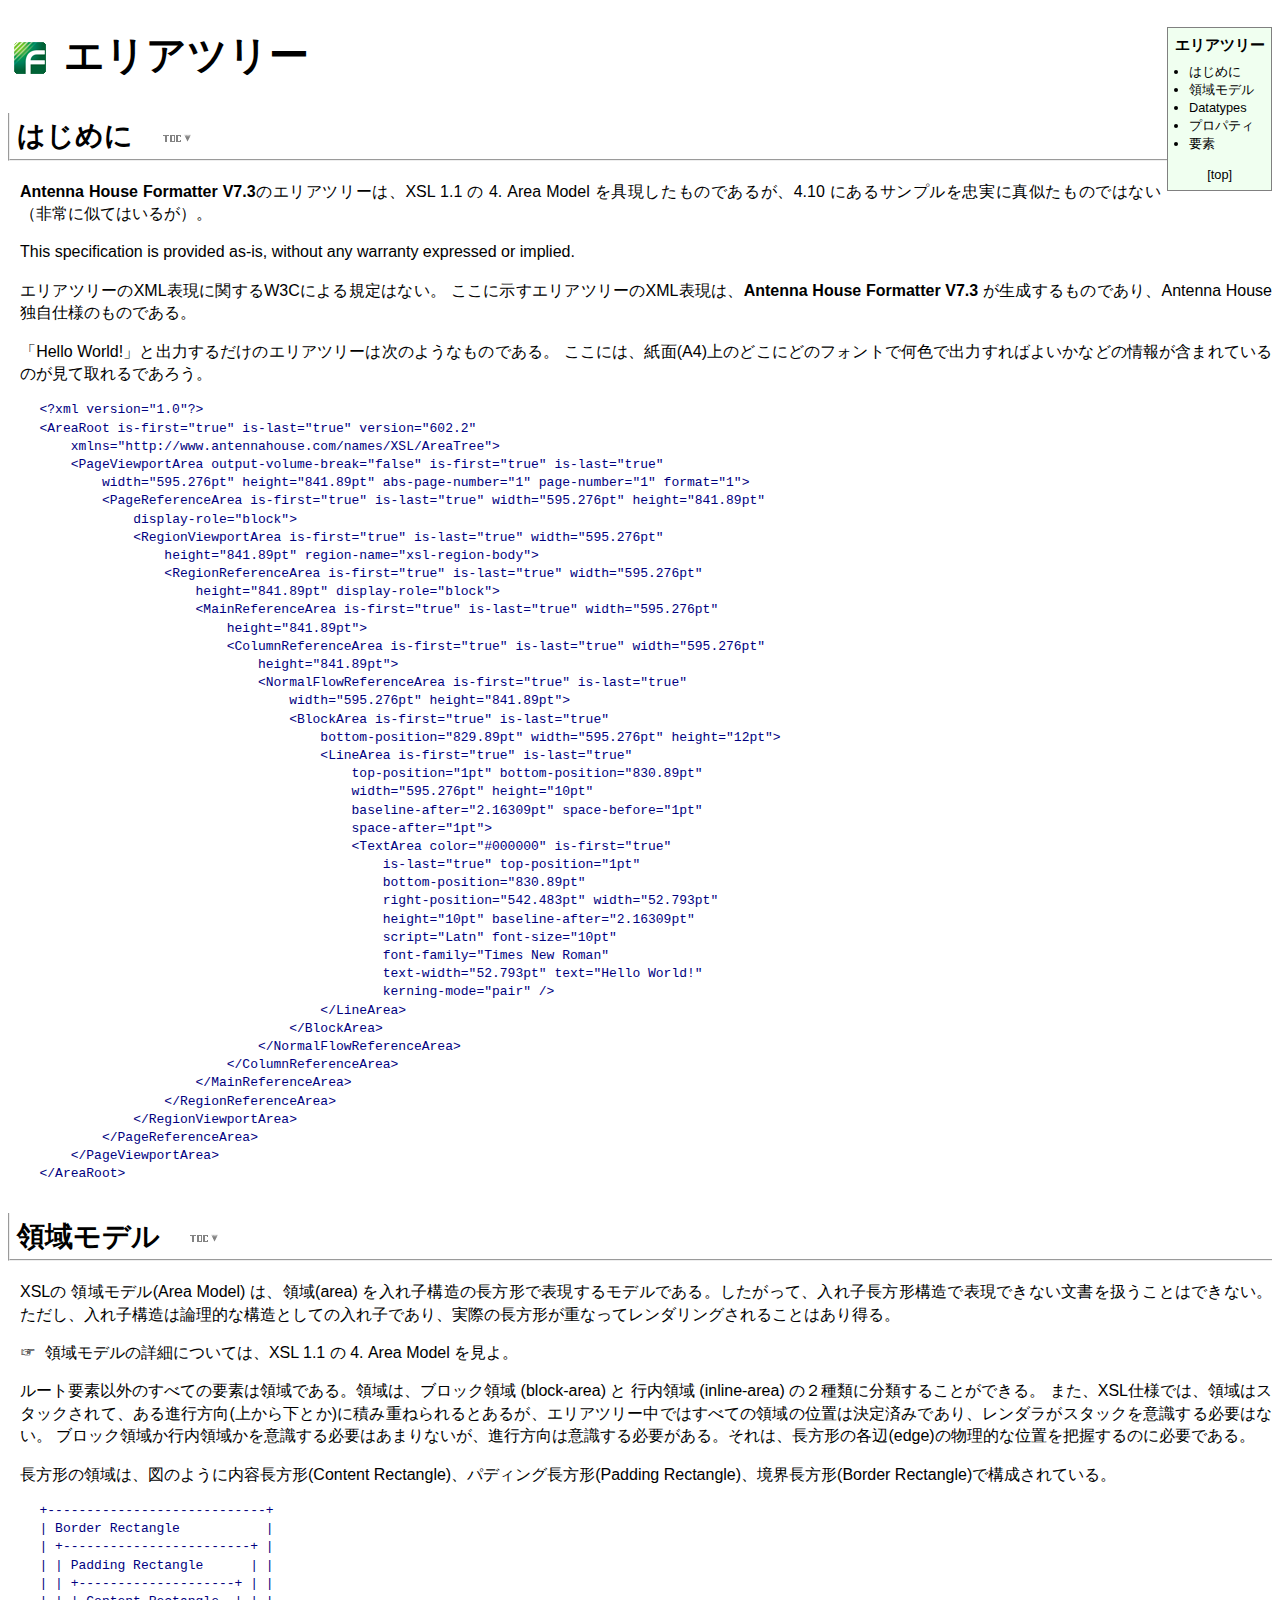
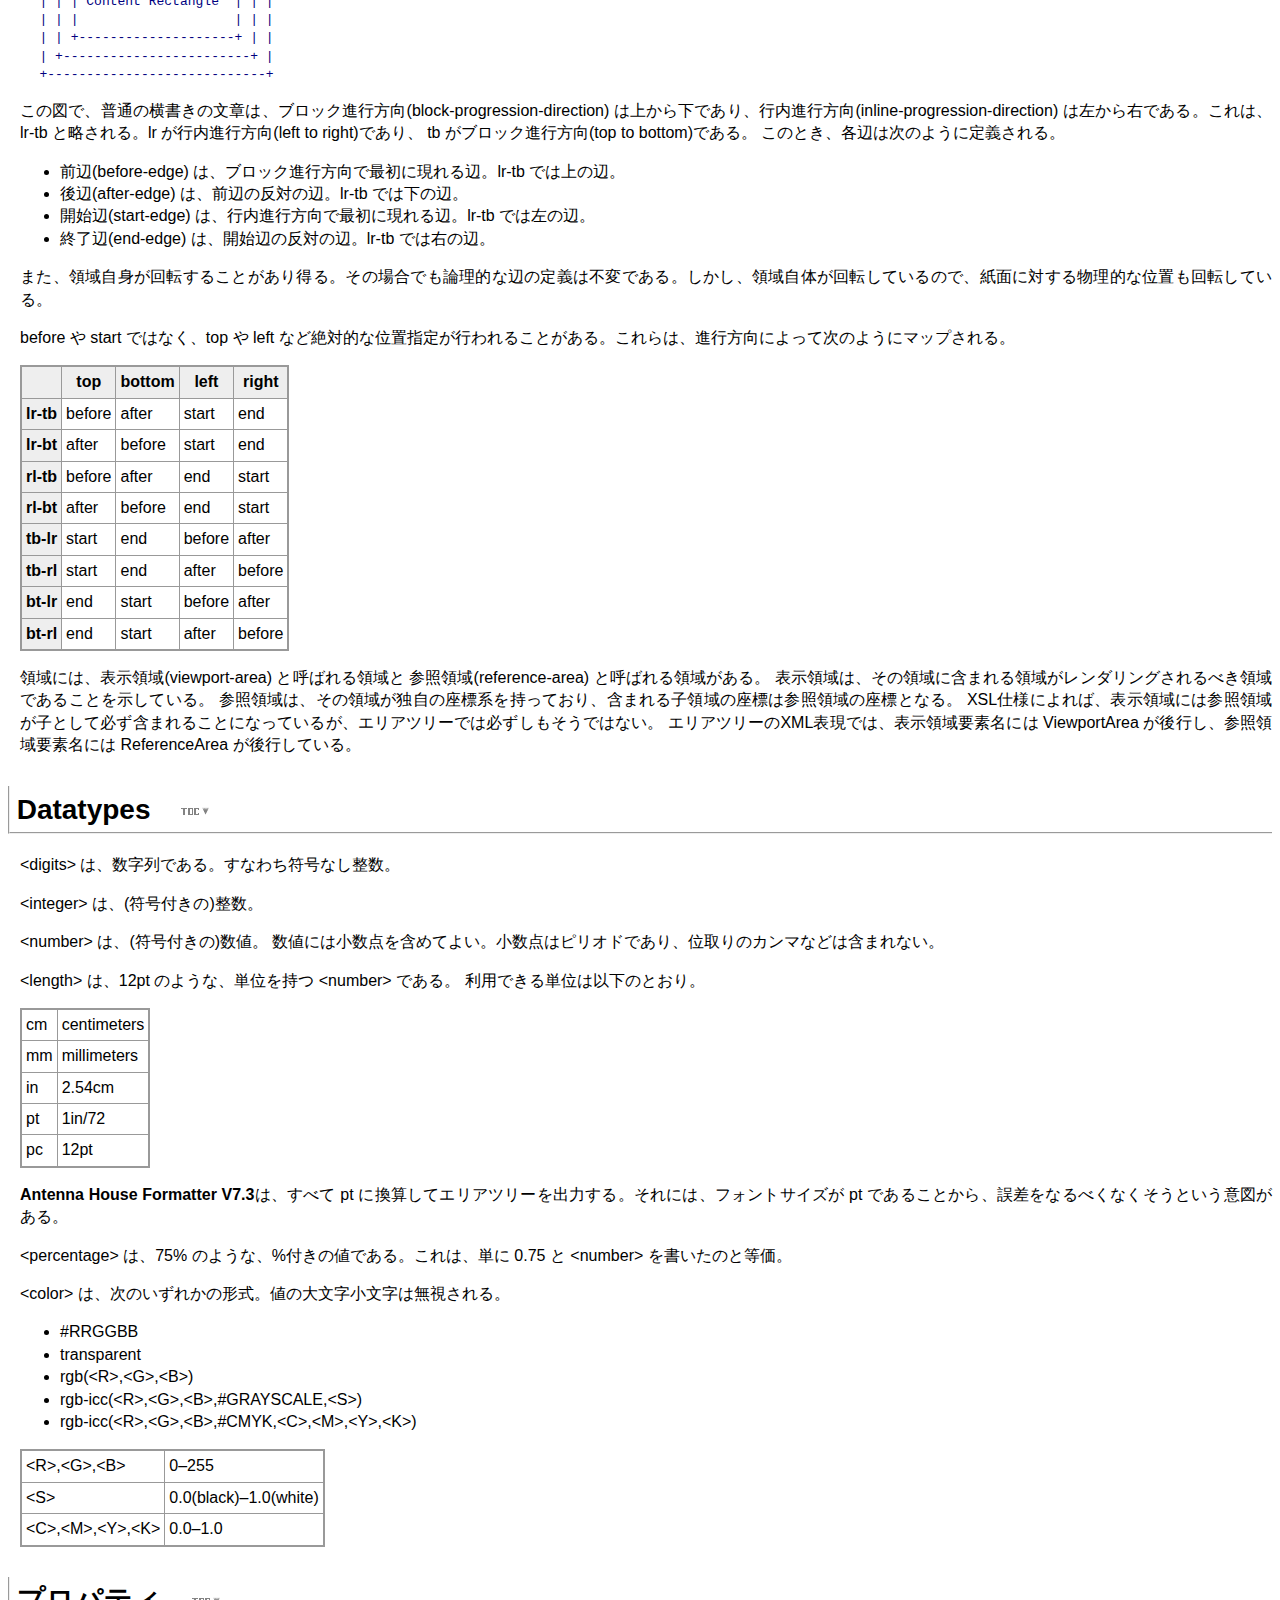
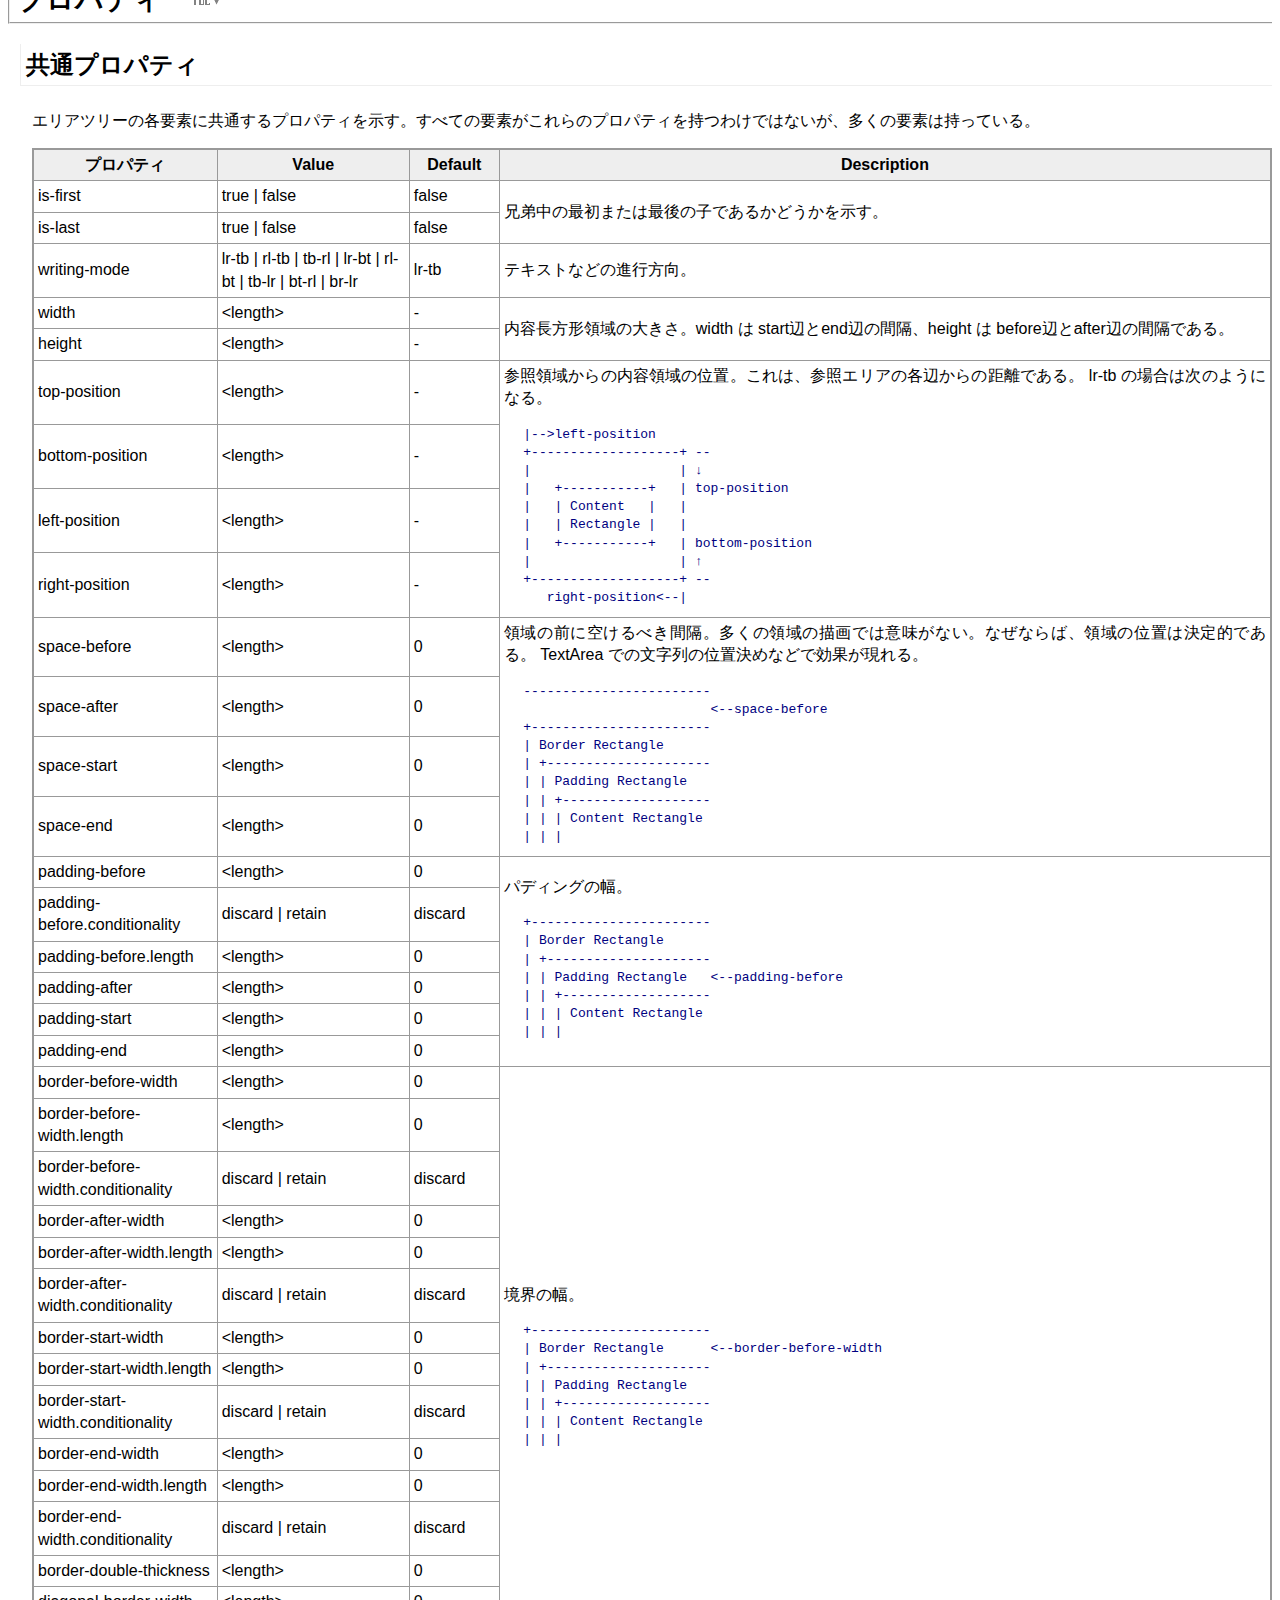
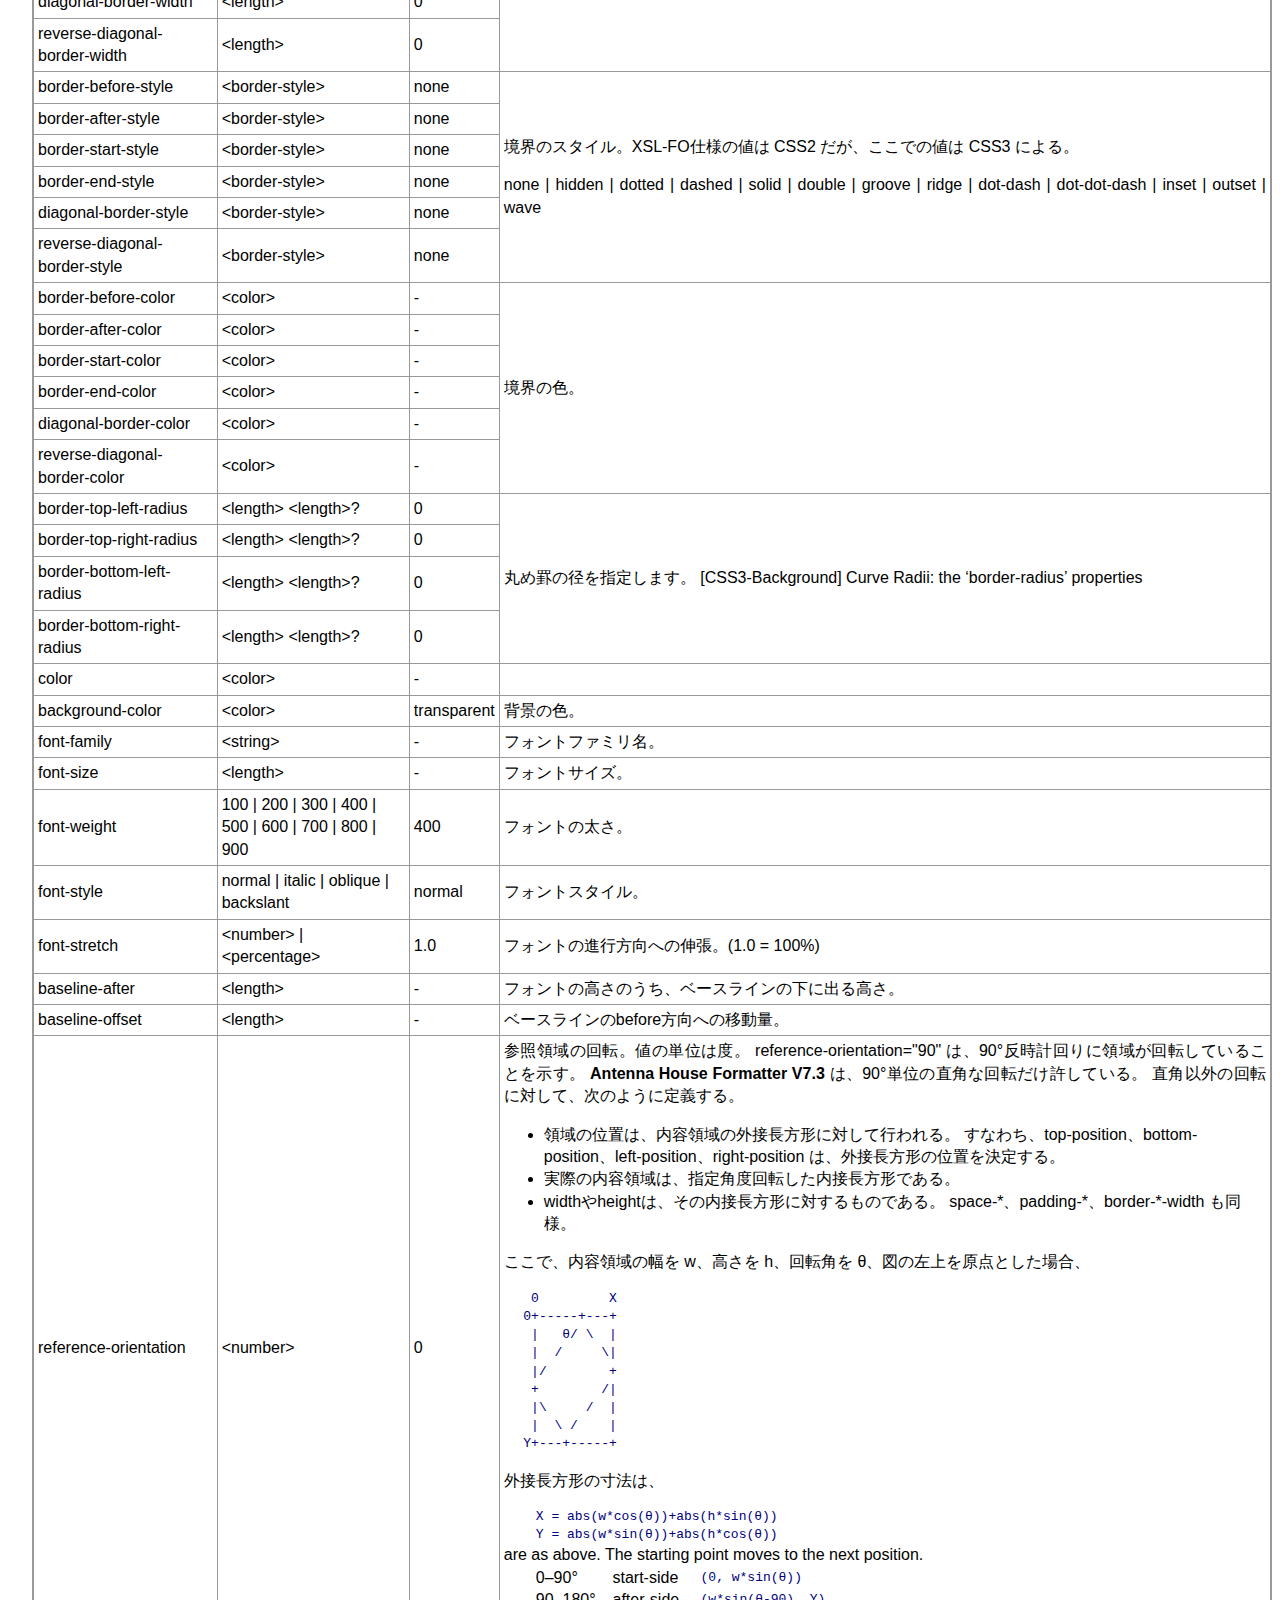
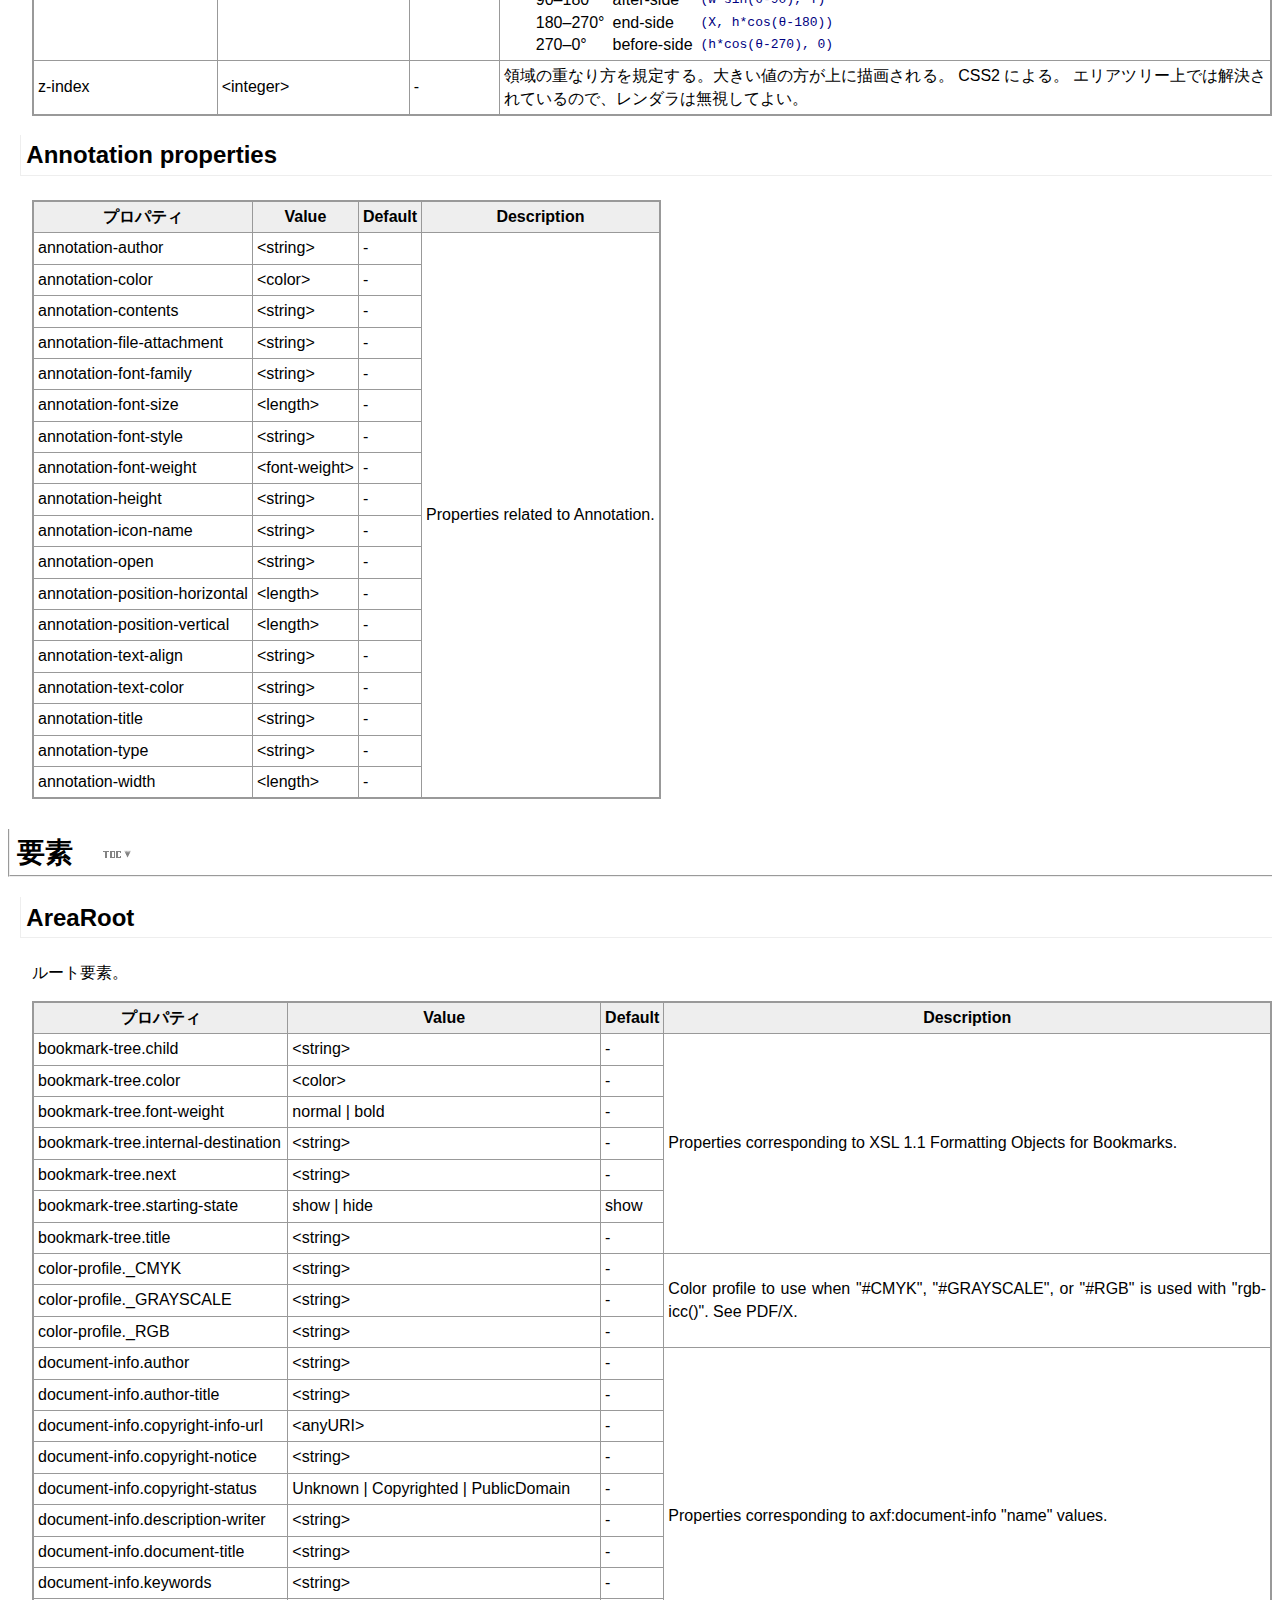
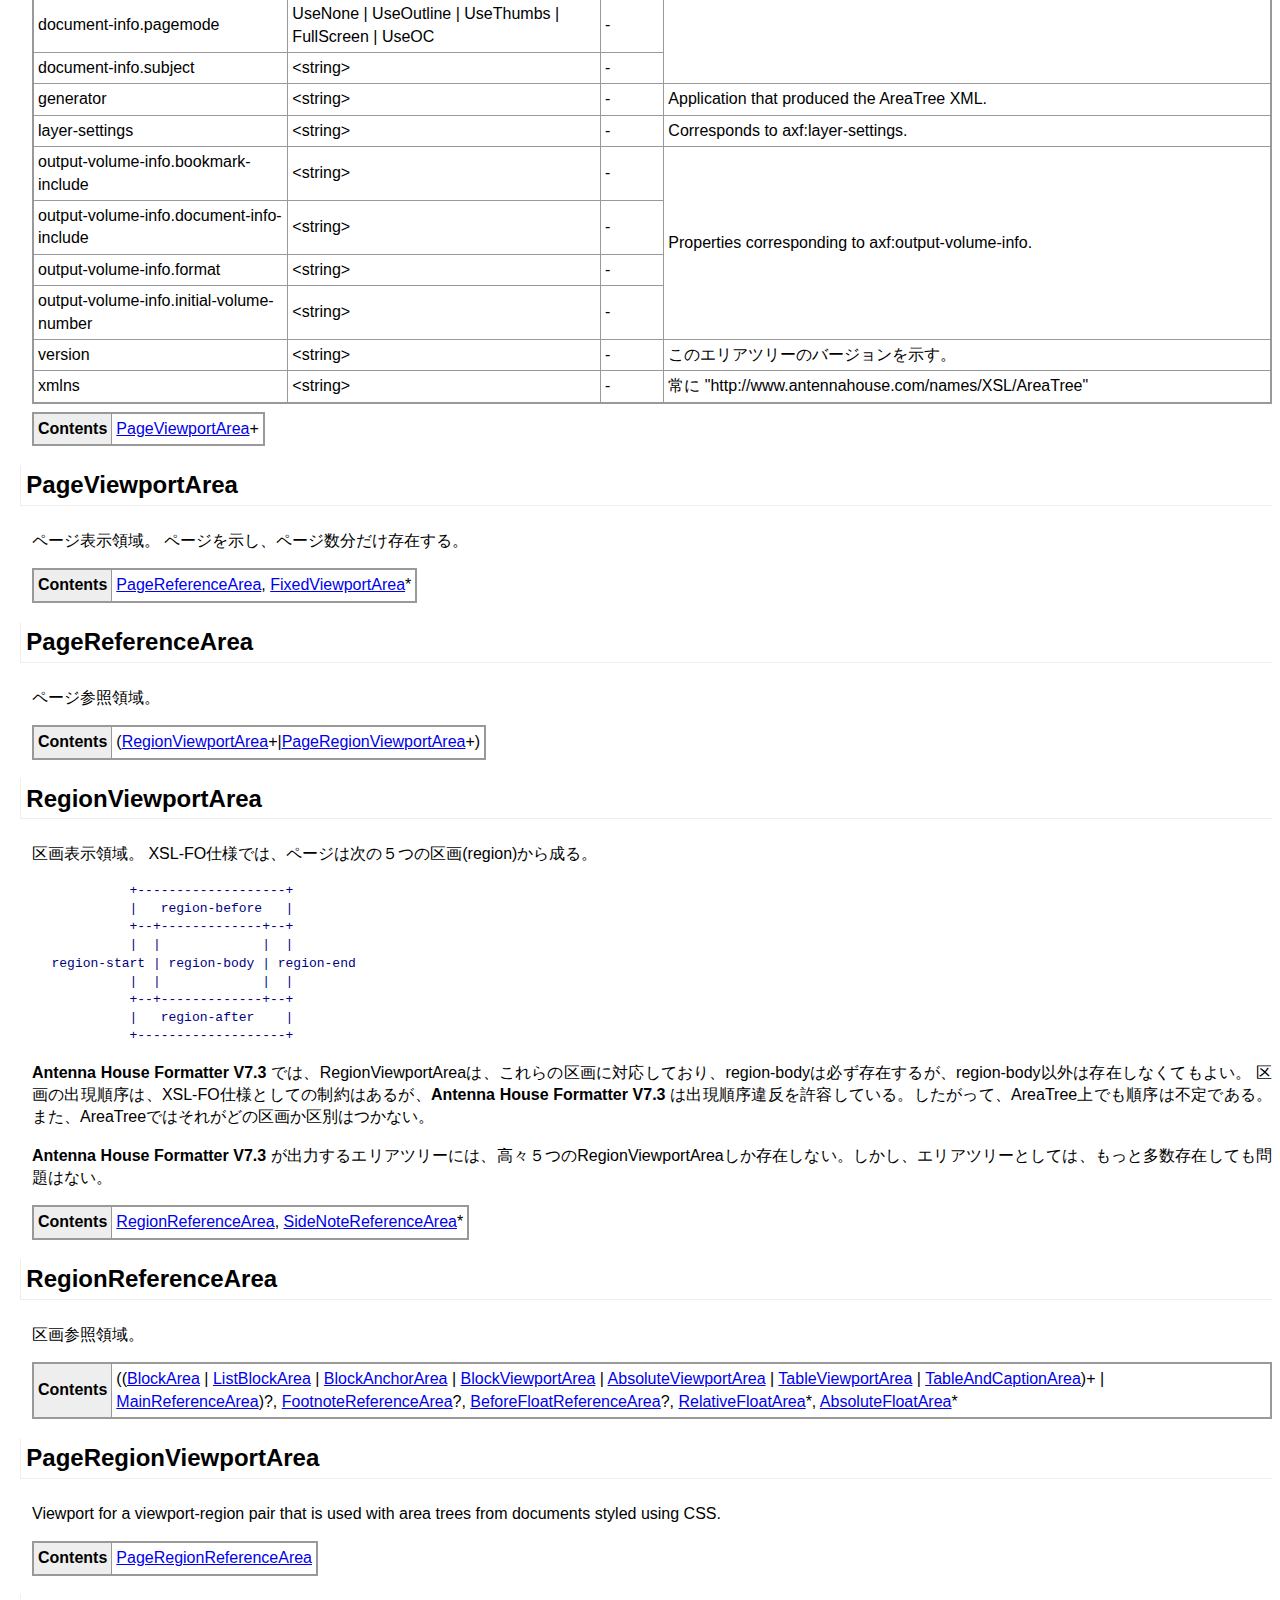
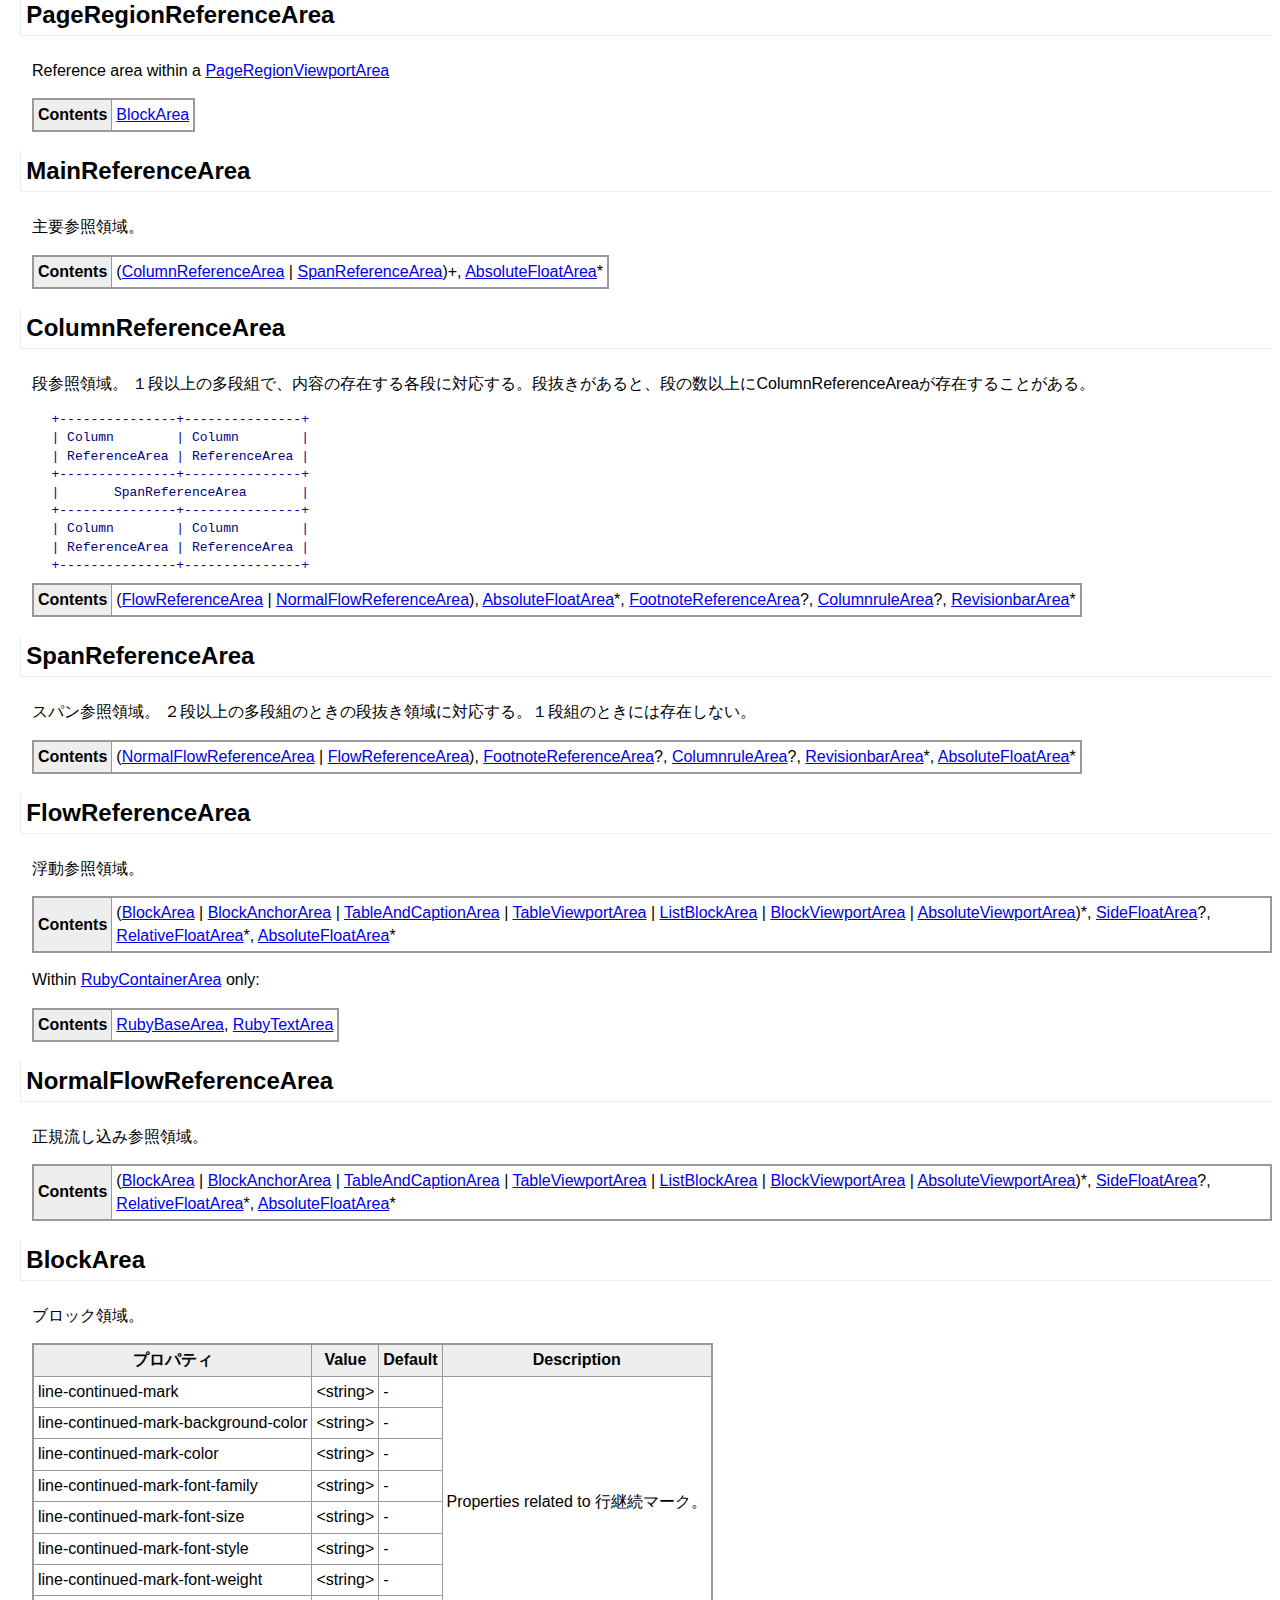
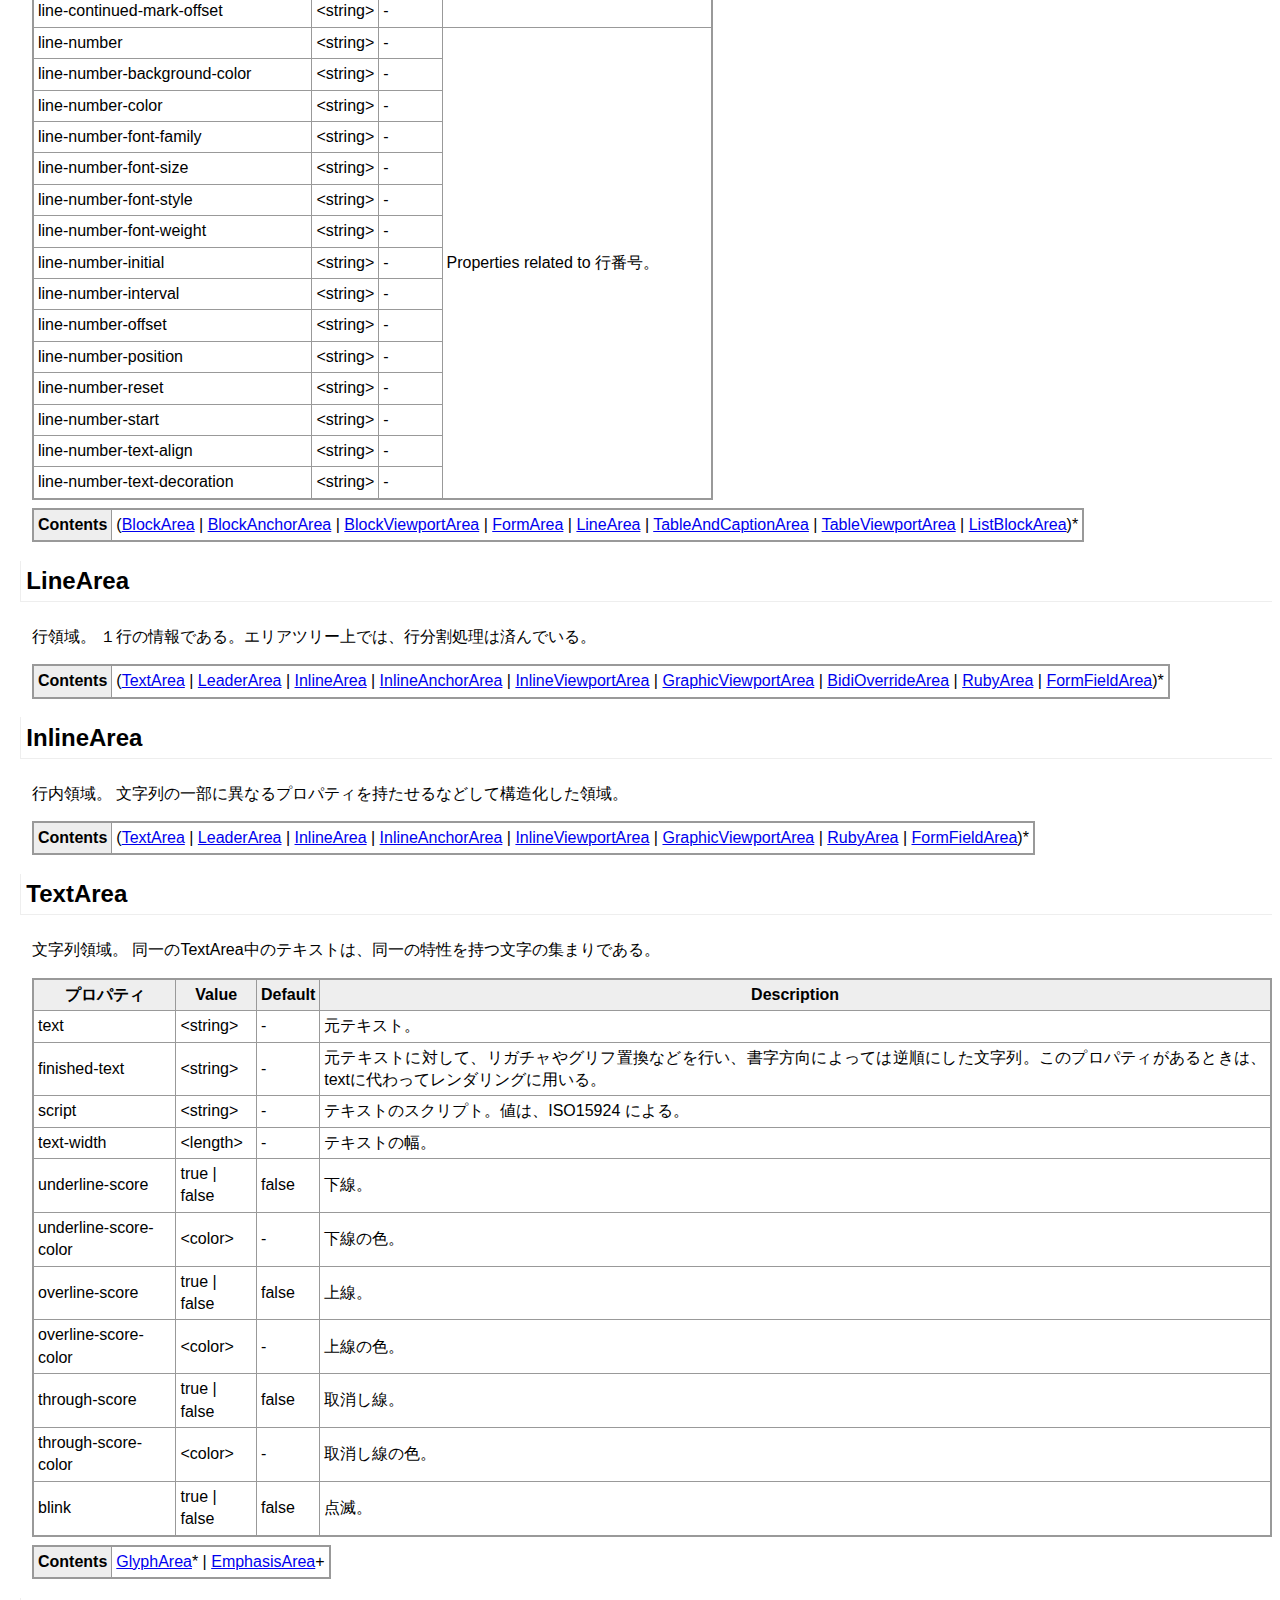
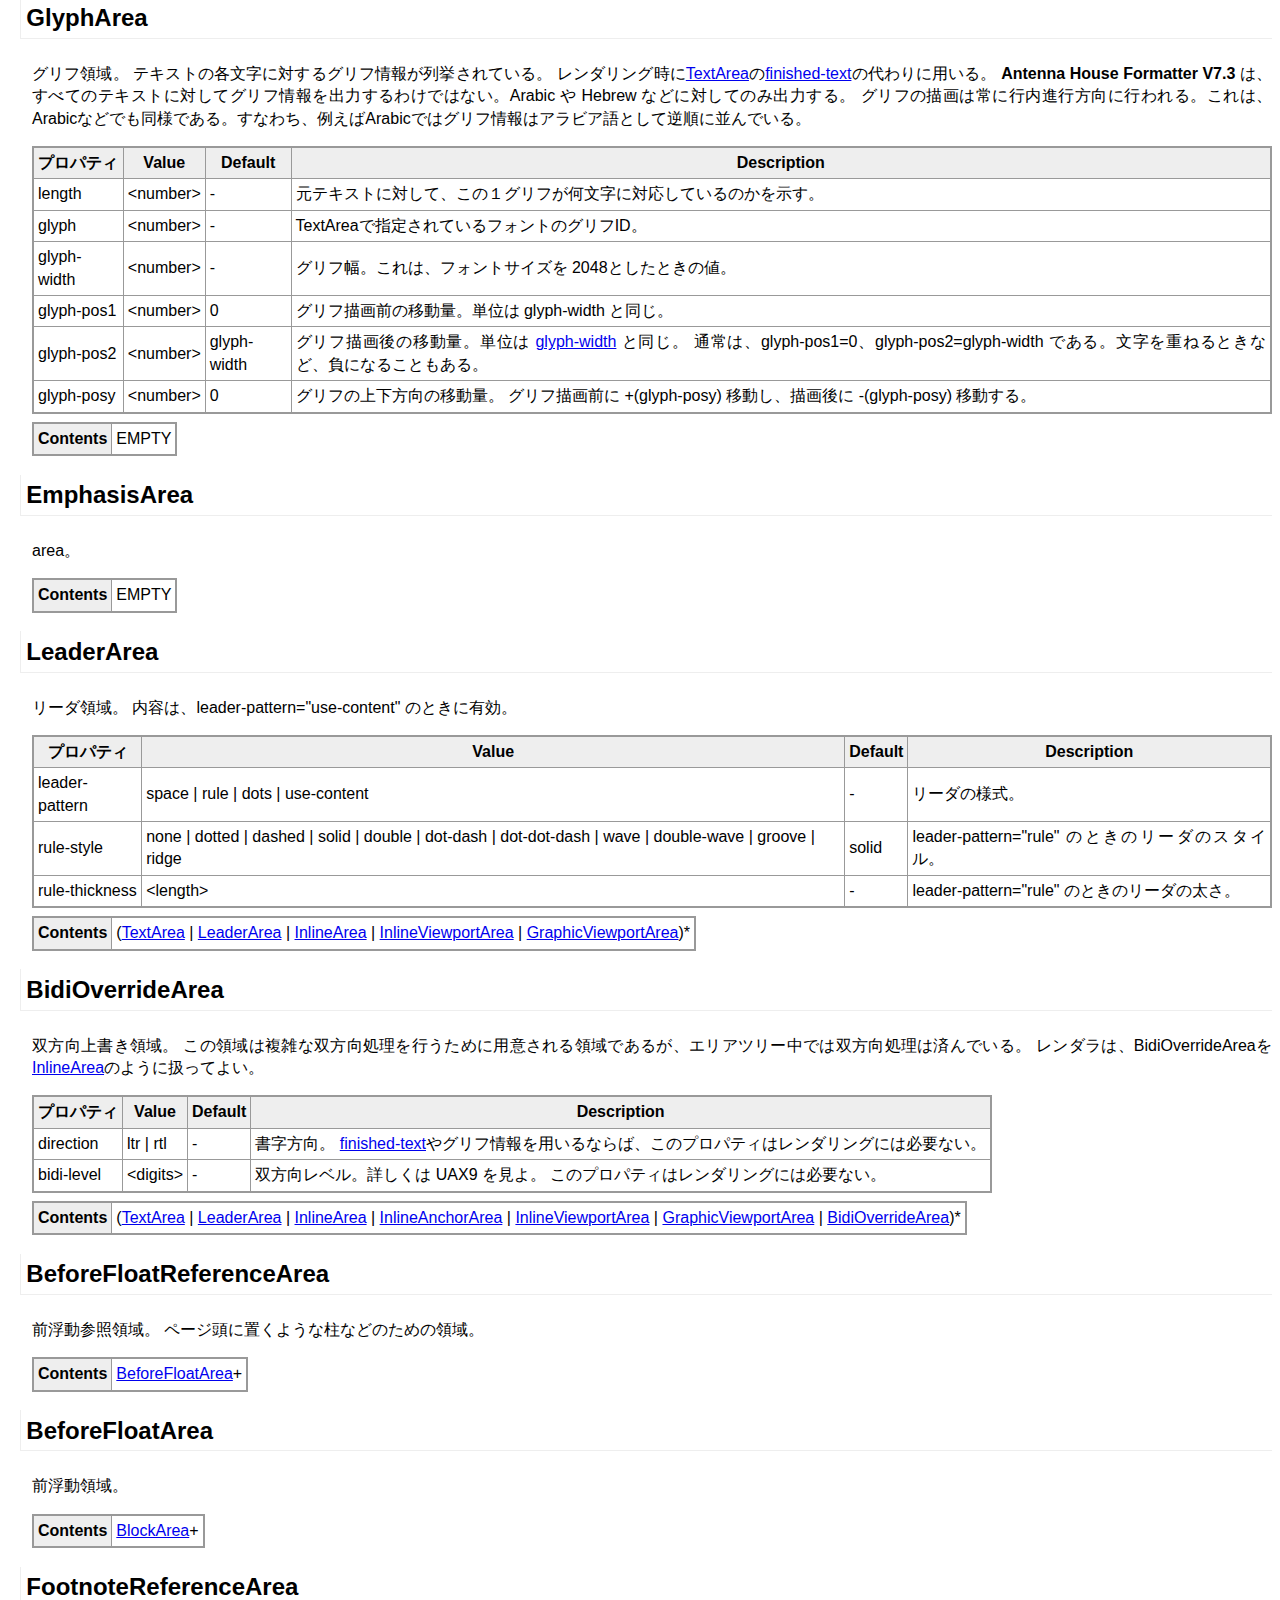
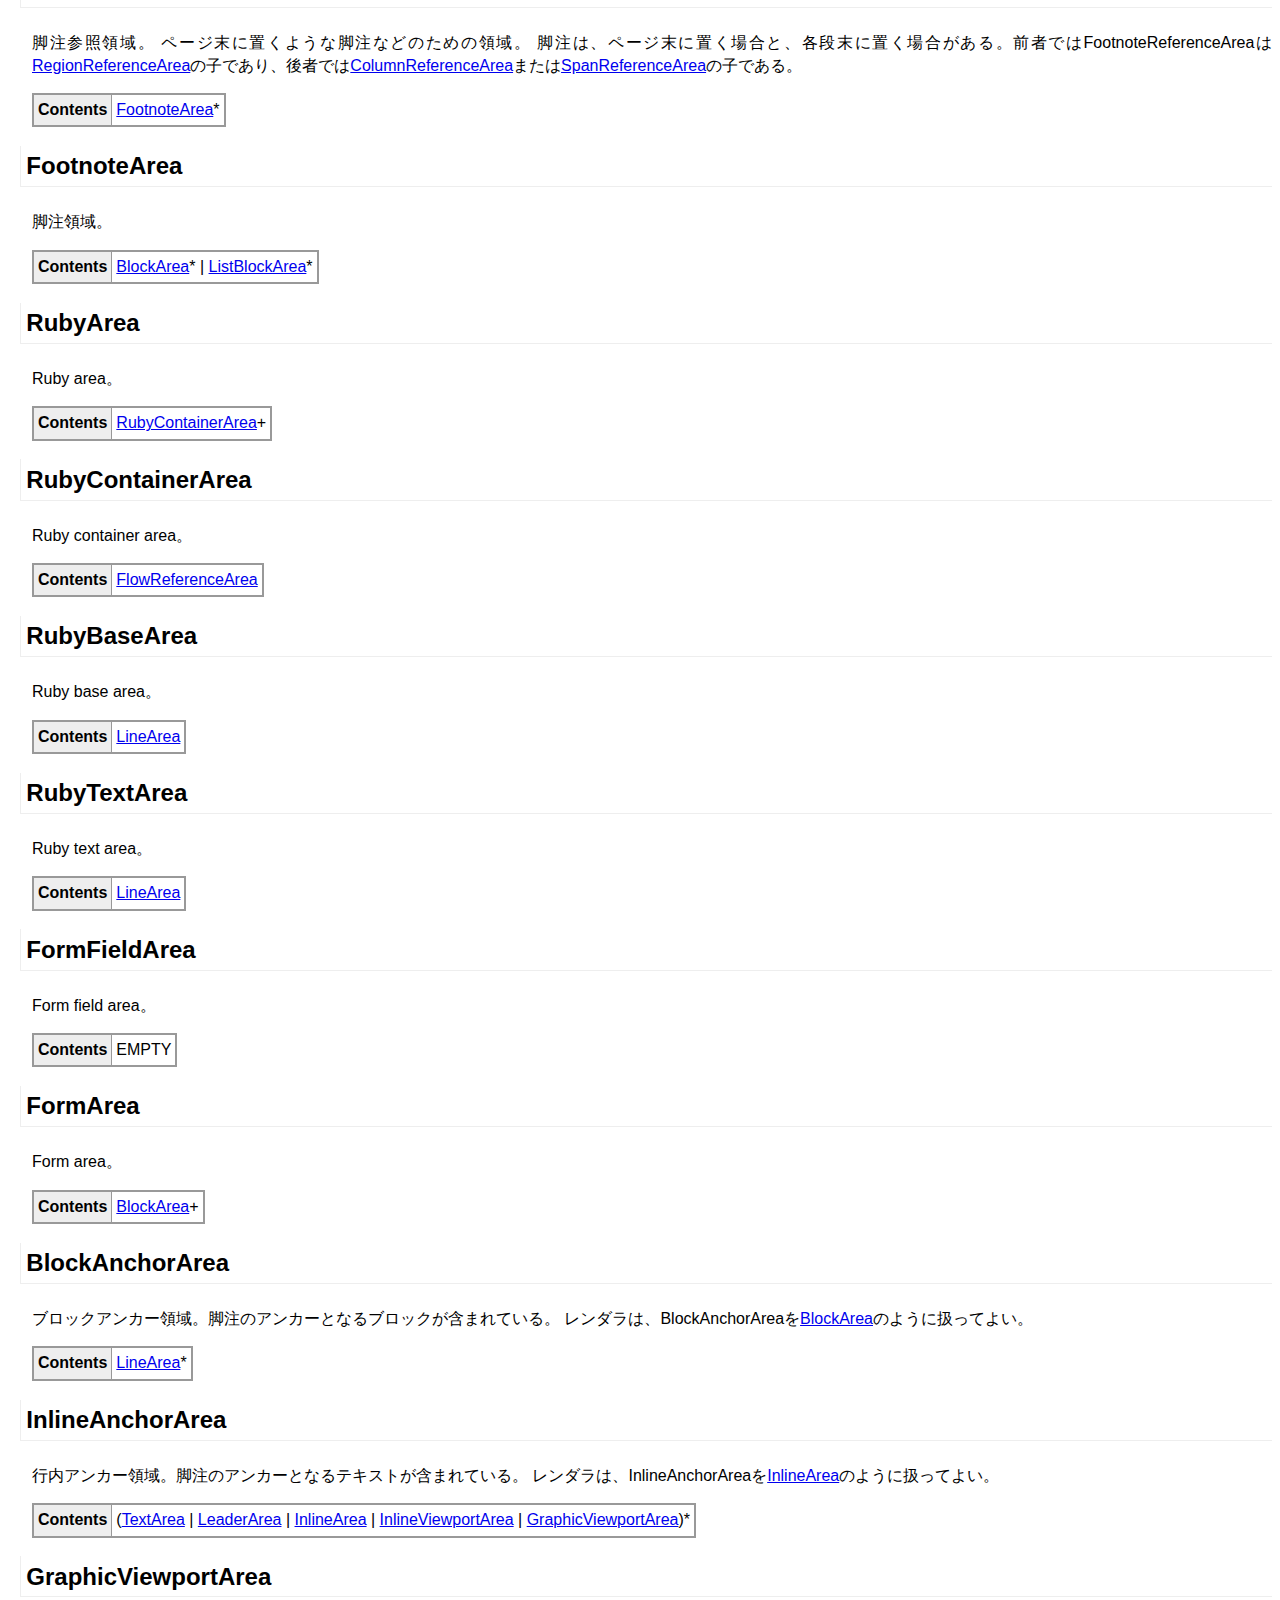
<file: ja/index.html>
<?xml version="1.0" encoding="UTF-8"?>
<!DOCTYPE html PUBLIC "-//W3C//DTD XHTML 1.0 Transitional//EN" "http://www.w3.org/TR/xhtml1/DTD/xhtml1-transitional.dtd">
<html xml:lang="ja" lang="ja" xmlns="http://www.w3.org/1999/xhtml">
<head>
<meta http-equiv="content-type" content="text/html; charset=UTF-8" />
<meta http-equiv="content-style-type" content="text/css" />
<meta name="product-name" content="Antenna House Formatter" />
<meta name="product-version" content="7.3" />
<link rel="author" href="mailto:xml-info@antenna.co.jp" />
<link rel="start" href="index.html" />
<link rel="contents" href="index.html" />
<link rel="stylesheet" href="ahfmain7.css" />
<meta http-equiv="content-script-type" content="text/javascript" />
<script type="text/javascript" src="ahfmain7.js"></script>
<title>Antenna House Formatter V7.3 -  エリアツリー</title>
</head>
<body onload="init(0)" id="ahf-at-single">


<h1 class="chapter" id="AreaTree">
<img src="img/ico7.png" alt="" class="chapttl single" /> <span class="index"><!--AreaTree-->エリアツリー</span></h1>
<div class="chapter-body">

<h2 id="introduction" class="section">はじめに</h2>
<div class="section-body">


<p>

<b class="product-name">Antenna House Formatter V7.3</b>のエリアツリーは、<a>XSL 1.1</a> の <a>4. Area Model</a> を具現したものであるが、4.10 にあるサンプルを忠実に真似たものではない（非常に似てはいるが）。</p>

<p>
This specification is provided as-is, without any warranty expressed or implied.</p>

<p>
エリアツリーのXML表現に関するW3Cによる規定はない。
ここに示すエリアツリーのXML表現は、<b class="product-name">Antenna House Formatter V7.3</b> が生成するものであり、Antenna House 独自仕様のものである。
</p>

<p>
「Hello World!」と出力するだけのエリアツリーは次のようなものである。
ここには、紙面(A4)上のどこにどのフォントで何色で出力すればよいかなどの情報が含まれているのが見て取れるであろう。
</p>

<pre>&lt;?xml version="1.0"?&gt;
&lt;AreaRoot is-first="true" is-last="true" version="602.2"
    xmlns="http://www.antennahouse.com/names/XSL/AreaTree"&gt;
    &lt;PageViewportArea output-volume-break="false" is-first="true" is-last="true"
        width="595.276pt" height="841.89pt" abs-page-number="1" page-number="1" format="1"&gt;
        &lt;PageReferenceArea is-first="true" is-last="true" width="595.276pt" height="841.89pt"
            display-role="block"&gt;
            &lt;RegionViewportArea is-first="true" is-last="true" width="595.276pt"
                height="841.89pt" region-name="xsl-region-body"&gt;
                &lt;RegionReferenceArea is-first="true" is-last="true" width="595.276pt"
                    height="841.89pt" display-role="block"&gt;
                    &lt;MainReferenceArea is-first="true" is-last="true" width="595.276pt"
                        height="841.89pt"&gt;
                        &lt;ColumnReferenceArea is-first="true" is-last="true" width="595.276pt"
                            height="841.89pt"&gt;
                            &lt;NormalFlowReferenceArea is-first="true" is-last="true"
                                width="595.276pt" height="841.89pt"&gt;
                                &lt;BlockArea is-first="true" is-last="true"
                                    bottom-position="829.89pt" width="595.276pt" height="12pt"&gt;
                                    &lt;LineArea is-first="true" is-last="true"
                                        top-position="1pt" bottom-position="830.89pt"
                                        width="595.276pt" height="10pt"
                                        baseline-after="2.16309pt" space-before="1pt"
                                        space-after="1pt"&gt;
                                        &lt;TextArea color="#000000" is-first="true"
                                            is-last="true" top-position="1pt"
                                            bottom-position="830.89pt"
                                            right-position="542.483pt" width="52.793pt"
                                            height="10pt" baseline-after="2.16309pt"
                                            script="Latn" font-size="10pt"
                                            font-family="Times New Roman"
                                            text-width="52.793pt" text="Hello World!"
                                            kerning-mode="pair" /&gt;
                                    &lt;/LineArea&gt;
                                &lt;/BlockArea&gt;
                            &lt;/NormalFlowReferenceArea&gt;
                        &lt;/ColumnReferenceArea&gt;
                    &lt;/MainReferenceArea&gt;
                &lt;/RegionReferenceArea&gt;
            &lt;/RegionViewportArea&gt;
        &lt;/PageReferenceArea&gt;
    &lt;/PageViewportArea&gt;
&lt;/AreaRoot&gt;
</pre>
</div>

<h2 id="area-model" class="section"><span class="index"><!--area-model-->領域モデル</span></h2>
<div class="section-body">

<p>
XSLの 領域モデル(Area Model) は、領域(area) を入れ子構造の長方形で表現するモデルである。したがって、入れ子長方形構造で表現できない文書を扱うことはできない。
ただし、入れ子構造は論理的な構造としての入れ子であり、実際の長方形が重なってレンダリングされることはあり得る。

</p>

<p>

<span class="r-pointing">☞</span> 
領域モデルの詳細については、<a>XSL 1.1</a> の <a>4. Area Model</a> を見よ。
</p>

<p>
ルート要素以外のすべての要素は領域である。領域は、ブロック領域 (block-area) と 行内領域 (inline-area) の２種類に分類することができる。
また、XSL仕様では、領域はスタックされて、ある進行方向(上から下とか)に積み重ねられるとあるが、エリアツリー中ではすべての領域の位置は決定済みであり、レンダラがスタックを意識する必要はない。
ブロック領域か行内領域かを意識する必要はあまりないが、進行方向は意識する必要がある。それは、長方形の各辺(edge)の物理的な位置を把握するのに必要である。
</p>

<p>
長方形の領域は、図のように内容長方形(Content Rectangle)、パディング長方形(Padding Rectangle)、境界長方形(Border Rectangle)で構成されている。
</p>

<pre class="figure">+----------------------------+
| Border Rectangle           |
| +------------------------+ |
| | Padding Rectangle      | |
| | +--------------------+ | |
| | | Content Rectangle  | | |
| | |                    | | |
| | +--------------------+ | |
| +------------------------+ |
+----------------------------+
</pre>

<p>
この図で、普通の横書きの文章は、<span class="kw">ブロック進行方向</span>(block-progression-direction) は上から下であり、<span class="kw">行内進行方向</span>(inline-progression-direction) は左から右である。これは、lr-tb と略される。lr が行内進行方向(left to right)であり、 tb がブロック進行方向(top to bottom)である。
このとき、各辺は次のように定義される。
</p>

<ul>
<li>
前辺(before-edge) は、ブロック進行方向で最初に現れる辺。lr-tb では上の辺。</li>
<li>
後辺(after-edge) は、前辺の反対の辺。lr-tb では下の辺。</li>
<li>
開始辺(start-edge) は、行内進行方向で最初に現れる辺。lr-tb では左の辺。</li>
<li>
終了辺(end-edge) は、開始辺の反対の辺。lr-tb では右の辺。</li>
</ul>

<p>

また、領域自身が回転することがあり得る。その場合でも論理的な辺の定義は不変である。しかし、領域自体が回転しているので、紙面に対する物理的な位置も回転している。
</p>

<p>

before や start ではなく、top や left など絶対的な位置指定が行われることがある。これらは、進行方向によって次のようにマップされる。
</p>

<table class="std">
<col align="center" />
<col align="center" span="4" />
<tbody><tr><th></th><th>top</th><th>bottom</th><th>left</th><th>right</th></tr>
<tr><th>lr-tb</th><td>before</td><td>after</td><td>start</td><td>end</td></tr>
<tr><th>lr-bt</th><td>after</td><td>before</td><td>start</td><td>end</td></tr>
<tr><th>rl-tb</th><td>before</td><td>after</td><td>end</td><td>start</td></tr>
<tr><th>rl-bt</th><td>after</td><td>before</td><td>end</td><td>start</td></tr>
<tr><th>tb-lr</th><td>start</td><td>end</td><td>before</td><td>after</td></tr>
<tr><th>tb-rl</th><td>start</td><td>end</td><td>after</td><td>before</td></tr>
<tr><th>bt-lr</th><td>end</td><td>start</td><td>before</td><td>after</td></tr>
<tr><th>bt-rl</th><td>end</td><td>start</td><td>after</td><td>before</td></tr>
</tbody></table>

<p>

領域には、<span class="kw">表示領域</span>(viewport-area) と呼ばれる領域と <span class="kw">参照領域</span>(reference-area) と呼ばれる領域がある。
表示領域は、その領域に含まれる領域がレンダリングされるべき領域であることを示している。
参照領域は、その領域が独自の座標系を持っており、含まれる子領域の座標は参照領域の座標となる。
XSL仕様によれば、表示領域には参照領域が子として必ず含まれることになっているが、エリアツリーでは必ずしもそうではない。
エリアツリーのXML表現では、表示領域要素名には ViewportArea が後行し、参照領域要素名には ReferenceArea が後行している。
</p>
</div>


<h2 id="datatypes" class="section">
Datatypes</h2>
<div class="section-body">

<p>

&lt;digits&gt; は、数字列である。すなわち符号なし整数。
</p>

<p>

&lt;integer&gt; は、(符号付きの)整数。
</p>

<p>

&lt;number&gt; は、(符号付きの)数値。
数値には小数点を含めてよい。小数点はピリオドであり、位取りのカンマなどは含まれない。
</p>

<p>

&lt;length&gt; は、12pt のような、単位を持つ &lt;number&gt; である。
利用できる単位は以下のとおり。
</p>
<table class="std">
<tbody><tr><td>cm</td><td>centimeters</td></tr>
<tr><td>mm</td><td>millimeters</td></tr>
<tr><td>in</td><td>2.54cm</td></tr>
<tr><td>pt</td><td>1in/72</td></tr>
<tr><td>pc</td><td>12pt</td></tr>


</tbody></table>
<p>

<b class="product-name">Antenna House Formatter V7.3</b>は、すべて pt に換算してエリアツリーを出力する。それには、フォントサイズが pt であることから、誤差をなるべくなくそうという意図がある。
</p>

<p>

&lt;percentage&gt; は、75% のような、%付きの値である。これは、単に 0.75 と &lt;number&gt; を書いたのと等価。
</p>

<p>
&lt;color&gt; は、次のいずれかの形式。値の大文字小文字は無視される。</p>
<ul>
<li>#RRGGBB</li>
<li>transparent</li>
<li>rgb(&lt;R&gt;,&lt;G&gt;,&lt;B&gt;)</li>
<li>rgb-icc(&lt;R&gt;,&lt;G&gt;,&lt;B&gt;,#GRAYSCALE,&lt;S&gt;)</li>
<li>rgb-icc(&lt;R&gt;,&lt;G&gt;,&lt;B&gt;,#CMYK,&lt;C&gt;,&lt;M&gt;,&lt;Y&gt;,&lt;K&gt;)</li>
</ul>
<table class="std">
<tbody><tr><td>&lt;R&gt;,&lt;G&gt;,&lt;B&gt;</td><td>0–255</td></tr>
<tr><td>&lt;S&gt;</td><td>0.0(black)–1.0(white)</td></tr>
<tr><td>&lt;C&gt;,&lt;M&gt;,&lt;Y&gt;,&lt;K&gt;</td><td>0.0–1.0</td></tr>
</tbody></table>

</div>

<h2 id="properties" class="section"><span class="index"><!--properties-->プロパティ</span></h2>
<div class="section-body">

<h3 id="common-properties" class="subsection"><span class="index"><!--common-properties-->共通プロパティ</span></h3>
<div class="subsection-body">

<p>

エリアツリーの各要素に共通するプロパティを示す。すべての要素がこれらのプロパティを持つわけではないが、多くの要素は持っている。
</p>

<table class="std">
<thead>
<tr>
<th scope="col" class="nowrap">プロパティ</th>
<th scope="col" class="nowrap">Value</th>
<th scope="col" class="nowrap">Default</th>
<th scope="col" class="nowrap">Description</th>
</tr>
</thead>
<tbody>
<tr>
<td>is-first</td>
<td>true | false</td>
<td>false</td>
<td class="description" rowspan="2">
<p>

兄弟中の最初または最後の子であるかどうかを示す。
</p></td>
</tr>
<tr>
<td>is-last</td>
<td class="nowrap">true | false</td>
<td>false</td>
</tr>

<tr>
<td>writing-mode</td>
<td>lr-tb | rl-tb | tb-rl | lr-bt | rl-bt | tb-lr | bt-rl | br-lr

</td>
<td>lr-tb</td>
<td class="description"><p>
テキストなどの進行方向。
</p></td>
</tr>

<tr>
<td>width</td>
<td>&lt;length&gt;</td>
<td>-</td>
<td class="description" rowspan="2">
<p>

内容長方形領域の大きさ。width は start辺とend辺の間隔、height は before辺とafter辺の間隔である。
</p></td>
</tr>
<tr>
<td>height</td>
<td>&lt;length&gt;</td>
<td>-</td>
</tr>

<tr>
<td>top-position</td>
<td>&lt;length&gt;</td>
<td>-</td>
<td class="description" rowspan="4">
<p>

参照領域からの内容領域の位置。これは、参照エリアの各辺からの距離である。
lr-tb の場合は次のようになる。
</p>
<pre class="figure">|--&gt;left-position
+-------------------+ --
|                   | ↓
|   +-----------+   | top-position
|   | Content   |   |
|   | Rectangle |   |
|   +-----------+   | bottom-position
|                   | ↑
+-------------------+ --
   right-position&lt;--|
</pre>
</td>
</tr>
<tr>
<td>bottom-position</td>
<td>&lt;length&gt;</td>
<td>-</td>
</tr>
<tr>
<td>left-position</td>
<td>&lt;length&gt;</td>
<td>-</td>
</tr>
<tr>
<td>right-position</td>
<td>&lt;length&gt;</td>
<td>-</td>
</tr>

<tr>
<td>space-before</td>
<td>&lt;length&gt;</td>
<td>0</td>
<td class="description" rowspan="4">
<p>

領域の前に空けるべき間隔。多くの領域の描画では意味がない。なぜならば、領域の位置は決定的である。
TextArea での文字列の位置決めなどで効果が現れる。
</p>
<pre class="figure">------------------------
                        &lt;--space-before
+-----------------------
| Border Rectangle
| +---------------------
| | Padding Rectangle
| | +-------------------
| | | Content Rectangle
| | |
</pre>
</td>
</tr>
<tr>
<td>space-after</td>
<td>&lt;length&gt;</td>
<td>0</td>
</tr>
<tr>
<td>space-start</td>
<td>&lt;length&gt;</td>
<td>0</td>
</tr>
<tr>
<td>space-end</td>
<td>&lt;length&gt;</td>
<td>0</td>
</tr>

<tr>
<td>padding-before</td>
<td>&lt;length&gt;</td>
<td>0</td>
<td class="description" rowspan="6">
<p>

パディングの幅。
</p>
<pre class="figure">+-----------------------
| Border Rectangle
| +---------------------
| | Padding Rectangle   &lt;--padding-before
| | +-------------------
| | | Content Rectangle
| | |
</pre>
</td>
</tr>
<tr>
<td>padding-before.conditionality</td>
<td>discard | retain</td>
<td>discard</td>
</tr>
<tr>
<td>padding-before.length</td>
<td>&lt;length&gt;</td>
<td>0</td>
</tr>
<tr>
<td>padding-after</td>
<td>&lt;length&gt;</td>
<td>0</td>
</tr>
<tr>
<td>padding-start</td>
<td>&lt;length&gt;</td>
<td>0</td>
</tr>
<tr>
<td>padding-end</td>
<td>&lt;length&gt;</td>
<td>0</td>
</tr>

<tr>
<td>border-before-width</td>
<td>&lt;length&gt;</td>
<td>0</td>
<td class="description" rowspan="15">
<p>

境界の幅。
</p>
<pre class="figure">+-----------------------
| Border Rectangle      &lt;--border-before-width
| +---------------------
| | Padding Rectangle
| | +-------------------
| | | Content Rectangle
| | |
</pre>
</td>
</tr>
<tr>
<td>border-before-width.length</td>
<td>&lt;length&gt;</td>
<td>0</td>
</tr>
<tr>
<td>border-before-width.conditionality</td>
<td>discard | retain</td>
<td>discard</td>
</tr>
<tr>
<td>border-after-width</td>
<td>&lt;length&gt;</td>
<td>0</td>
</tr>
<tr>
<td>border-after-width.length</td>
<td>&lt;length&gt;</td>
<td>0</td>
</tr>
<tr>
<td>border-after-width.conditionality</td>
<td>discard | retain</td>
<td>discard</td>
</tr>
<tr>
<td>border-start-width</td>
<td>&lt;length&gt;</td>
<td>0</td>
</tr>
<tr>
<td>border-start-width.length</td>
<td>&lt;length&gt;</td>
<td>0</td>
</tr>
<tr>
<td>border-start-width.conditionality</td>
<td>discard | retain</td>
<td>discard</td>
</tr>
<tr>
<td>border-end-width</td>
<td>&lt;length&gt;</td>
<td>0</td>
</tr>
<tr>
<td>border-end-width.length</td>
<td>&lt;length&gt;</td>
<td>0</td>
</tr>
<tr>
<td>border-end-width.conditionality</td>
<td>discard | retain</td>
<td>discard</td>
</tr>
<tr>
<td>border-double-thickness</td>
<td>&lt;length&gt;</td>
<td>0</td>
</tr>
<tr>
<td>diagonal-border-width</td>
<td>&lt;length&gt;</td>
<td>0</td>
</tr>
<tr>
<td>reverse-diagonal-border-width</td>
<td>&lt;length&gt;</td>
<td>0</td>
</tr>

<tr>
<td>border-before-style</td>
<td>&lt;border-style&gt;</td>
<td>none</td>
<td class="description" rowspan="6">
<p>

境界のスタイル。XSL-FO仕様の値は <a>CSS2</a> だが、ここでの値は <a>CSS3</a> による。
</p>
<p>
none |
hidden |
dotted |
dashed |
solid |
double |
groove |
ridge |
dot-dash |
dot-dot-dash |
inset |
outset |
wave
</p></td>
</tr>
<tr>
<td>border-after-style</td>
<td>&lt;border-style&gt;</td>
<td>none</td>
</tr>
<tr>
<td>border-start-style</td>
<td>&lt;border-style&gt;</td>
<td>none</td>
</tr>
<tr>
<td>border-end-style</td>
<td>&lt;border-style&gt;</td>
<td>none</td>
</tr>
<tr>
<td>diagonal-border-style</td>
<td>&lt;border-style&gt;</td>
<td>none</td>
</tr>
<tr>
<td>reverse-diagonal-border-style</td>
<td>&lt;border-style&gt;</td>
<td>none</td>
</tr>

<tr>
<td>border-before-color</td>
<td>&lt;color&gt;</td>
<td>-</td>
<td class="description" rowspan="6">
<p>

境界の色。
</p></td>
</tr>
<tr>
<td>border-after-color</td>
<td>&lt;color&gt;</td>
<td>-</td>
</tr>
<tr>
<td>border-start-color</td>
<td>&lt;color&gt;</td>
<td>-</td>
</tr>
<tr>
<td>border-end-color</td>
<td>&lt;color&gt;</td>
<td>-</td>
</tr>
<tr>
<td>diagonal-border-color</td>
<td>&lt;color&gt;</td>
<td>-</td>
</tr>
<tr>
<td>reverse-diagonal-border-color</td>
<td>&lt;color&gt;</td>
<td>-</td>
</tr>

<tr>
<td>border-top-left-radius</td>
<td>&lt;length&gt; &lt;length&gt;?</td>
<td>0</td>
<td class="description" rowspan="4">
<p>

丸め罫の径を指定します。
<a>[CSS3-Background] Curve Radii: the ‘border-radius’ properties</a>
</p></td>
</tr>
<tr>
<td>border-top-right-radius</td>
<td>&lt;length&gt; &lt;length&gt;?</td>
<td>0</td>
</tr>
<tr>
<td>border-bottom-left-radius</td>
<td>&lt;length&gt; &lt;length&gt;?</td>
<td>0</td>
</tr>
<tr>
<td>border-bottom-right-radius</td>
<td>&lt;length&gt; &lt;length&gt;?</td>
<td>0</td>
</tr>

<tr>
<td>color</td>
<td>&lt;color&gt;</td>
<td>-</td>
<td class="description"><p>


</p></td>
</tr>

<tr>
<td>background-color</td>
<td>&lt;color&gt;</td>
<td>transparent</td>
<td class="description"><p>

背景の色。
</p></td>
</tr>

<tr>
<td>font-family</td>
<td>&lt;string&gt;</td>
<td>-</td>
<td class="description"><p>

フォントファミリ名。
</p></td>
</tr>
<tr>
<td>font-size</td>
<td>&lt;length&gt;</td>
<td>-</td>
<td class="description"><p>

フォントサイズ。
</p></td>
</tr>
<tr>
<td>font-weight</td>
<td>100 | 200 | 300 | 400 | 500 | 600 | 700 | 800 | 900</td>
<td>400</td>
<td class="description"><p>

フォントの太さ。
</p></td>
</tr>
<tr>
<td>font-style</td>
<td>normal | italic | oblique | backslant</td>
<td>normal</td>
<td class="description"><p>

フォントスタイル。
</p></td>
</tr>
<tr>
<td>font-stretch</td>
<td>&lt;number&gt; | &lt;percentage&gt;</td>
<td>1.0</td>
<td class="description"><p>

フォントの進行方向への伸張。(1.0 = 100%)
</p></td>
</tr>

<tr>
<td>baseline-after</td>
<td>&lt;length&gt;</td>
<td>-</td>
<td class="description"><p>

フォントの高さのうち、ベースラインの下に出る高さ。
</p></td>
</tr>

<tr>
<td>baseline-offset</td>
<td>&lt;length&gt;</td>
<td>-</td>
<td class="description"><p>

ベースラインのbefore方向への移動量。
</p></td>
</tr>

<tr>
<td>reference-orientation</td>
<td>&lt;number&gt;</td>
<td>0</td>
<td class="description"><p>

参照領域の回転。値の単位は度。
reference-orientation="90" は、90°反時計回りに領域が回転していることを示す。
<b class="product-name">Antenna House Formatter V7.3</b> は、90°単位の直角な回転だけ許している。
直角以外の回転に対して、次のように定義する。
</p>
<ul>
<li>
領域の位置は、内容領域の外接長方形に対して行われる。
すなわち、top-position、bottom-position、left-position、right-position は、外接長方形の位置を決定する。
</li>
<li>
実際の内容領域は、指定角度回転した内接長方形である。</li>
<li>
widthやheightは、その内接長方形に対するものである。
space-*、padding-*、border-*-width も同様。
</li>
</ul>
<p>

ここで、内容領域の幅を w、高さを h、回転角を θ、図の左上を原点とした場合、
</p>
<pre class="figure"> 0         X
0+-----+---+
 |   θ/ \  |
 |  /     \|
 |/        +
 +        /|
 |\     /  |
 |  \ /    |
Y+---+-----+
</pre>
<p>

外接長方形の寸法は、
</p>
<table class="simple">
<tbody><tr><td><span class="style-code">X = abs(w*cos(θ))+abs(h*sin(θ))</span></td></tr>
<tr><td><span class="style-code">Y = abs(w*sin(θ))+abs(h*cos(θ))</span></td></tr>
</tbody></table>
are as above. The starting point moves to the next position.
<table class="simple">
<tbody><tr><td>0–90°</td><td>start-side</td><td><span class="style-code">(0, w*sin(θ))</span></td></tr>
<tr><td>90–180°</td><td>after-side</td><td><span class="style-code">(w*sin(θ-90), Y)</span></td></tr>
<tr><td>180–270°</td><td>end-side</td><td><span class="style-code">(X, h*cos(θ-180))</span></td></tr>
<tr><td>270–0°</td><td>before-side</td><td><span class="style-code">(h*cos(θ-270), 0)</span></td></tr>
</tbody></table>

</td>
</tr>

<tr>
<td>z-index</td>
<td>&lt;integer&gt;</td>
<td>-</td>
<td class="description"><p>

領域の重なり方を規定する。大きい値の方が上に描画される。
<a title="z-index">CSS2</a> による。
エリアツリー上では解決されているので、レンダラは無視してよい。
</p></td>
</tr>

</tbody>
</table>

</div>

<h3 id="annotation-properties" class="subsection"><span class="index"><!--common-properties-->Annotation properties</span></h3>
<div class="subsection-body">

<table class="std">
<thead>
<tr>
<th scope="col" class="nowrap">プロパティ</th>
<th scope="col" class="nowrap">Value</th>
<th scope="col" class="nowrap">Default</th>
<th scope="col" class="nowrap">Description</th>
</tr>
</thead>
<tbody>
<tr>
<td>annotation-author</td>
<td>&lt;string&gt;</td>
<td>-</td>
<td class="description" rowspan="18">
<p>

Properties related to <a>Annotation</a>.
</p></td>
</tr>
<tr>
<td>annotation-color</td>
<td>&lt;color&gt;</td>
<td>-</td>
</tr>
<tr>
<td>annotation-contents</td>
<td>&lt;string&gt;</td>
<td>-</td>
</tr>
<tr>
<td>annotation-file-attachment</td>
<td>&lt;string&gt;</td>
<td>-</td>
</tr>
<tr>
<td>annotation-font-family</td>
<td>&lt;string&gt;</td>
<td>-</td>
</tr>
<tr>
<td>annotation-font-size</td>
<td>&lt;length&gt;</td>
<td>-</td>
</tr>
<tr>
<td>annotation-font-style</td>
<td>&lt;string&gt;</td>
<td>-</td>
</tr>
<tr>
<td>annotation-font-weight</td>
<td>&lt;font-weight&gt;</td>
<td>-</td>
</tr>
<tr>
<td>annotation-height</td>
<td>&lt;string&gt;</td>
<td>-</td>
</tr>
<tr>
<td>annotation-icon-name</td>
<td>&lt;string&gt;</td>
<td>-</td>
</tr>
<tr>
<td>annotation-open</td>
<td>&lt;string&gt;</td>
<td>-</td>
</tr>
<tr>
<td>annotation-position-horizontal</td>
<td>&lt;length&gt;</td>
<td>-</td>
</tr>
<tr>
<td>annotation-position-vertical</td>
<td>&lt;length&gt;</td>
<td>-</td>
</tr>
<tr>
<td>annotation-text-align</td>
<td>&lt;string&gt;</td>
<td>-</td>
</tr>
<tr>
<td>annotation-text-color</td>
<td>&lt;string&gt;</td>
<td>-</td>
</tr>
<tr>
<td>annotation-title</td>
<td>&lt;string&gt;</td>
<td>-</td>
</tr>
<tr>
<td>annotation-type</td>
<td>&lt;string&gt;</td>
<td>-</td>
</tr>
<tr>
<td>annotation-width</td>
<td>&lt;length&gt;</td>
<td>-</td>
</tr>
</tbody>
</table>

</div>
</div>


<h2 id="elements" class="section"><span class="index"><!--elements-->要素</span></h2>
<div class="section-body">

<h3 id="AreaRoot" class="subsection">
AreaRoot</h3>
<div class="subsection-body">

<p>

ルート要素。
</p>

<table class="std">
<thead>
<tr>
<th scope="col" class="nowrap">プロパティ</th>
<th scope="col" class="nowrap">Value</th>
<th scope="col" class="nowrap">Default</th>
<th scope="col" class="nowrap">Description</th>
</tr>
</thead>
<tbody>
<tr>
<td>bookmark-tree.child</td>
<td>&lt;string&gt;</td>
<td>-</td>
<td class="description" rowspan="7">
<p>

Properties corresponding to XSL 1.1 <a>Formatting Objects for Bookmarks</a>.
</p></td>
</tr>
<tr>
<td>bookmark-tree.color</td>
<td>&lt;color&gt;</td>
<td>-</td>
</tr>
<tr>
<td>bookmark-tree.font-weight</td>
<td>normal | bold</td>
<td>-</td>
</tr>
<tr>
<td>bookmark-tree.internal-destination</td>
<td>&lt;string&gt;</td>
<td>-</td>
</tr>
<tr>
<td>bookmark-tree.next</td>
<td>&lt;string&gt;</td>
<td>-</td>
</tr>
<tr>
<td>bookmark-tree.starting-state</td>
<td>show | hide</td>
<td>show</td>
</tr>
<tr>
<td>bookmark-tree.title</td>
<td>&lt;string&gt;</td>
<td>-</td>
</tr>
<tr>
<td>color-profile._CMYK</td>
<td>&lt;string&gt;</td>
<td>-</td>
<td class="description" rowspan="3">
<p>

Color profile to use when "#CMYK", "#GRAYSCALE", or "#RGB" is used with "rgb-icc()".  See <a>PDF/X</a>.
</p></td>
</tr>
<tr>
<td>color-profile._GRAYSCALE</td>
<td>&lt;string&gt;</td>
<td>-</td>
</tr>
<tr>
<td>color-profile._RGB</td>
<td>&lt;string&gt;</td>
<td>-</td>
</tr>
<tr>
<td>document-info.author</td>
<td>&lt;string&gt;</td>
<td>-</td>
<td class="description" rowspan="10">
<p>

Properties corresponding to <a>axf:document-info</a> "name" values.
</p></td>
</tr>
<tr>
<td>document-info.author-title</td>
<td>&lt;string&gt;</td>
<td>-</td>
</tr>
<tr>
<td>document-info.copyright-info-url</td>
<td>&lt;anyURI&gt;</td>
<td>-</td>
</tr>
<tr>
<td>document-info.copyright-notice</td>
<td>&lt;string&gt;</td>
<td>-</td>
</tr>
<tr>
<td>document-info.copyright-status</td>
<td>Unknown | Copyrighted | PublicDomain</td>
<td>-</td>
</tr>
<tr>
<td>document-info.description-writer</td>
<td>&lt;string&gt;</td>
<td>-</td>
</tr>
<tr>
<td>document-info.document-title</td>
<td>&lt;string&gt;</td>
<td>-</td>
</tr>
<tr>
<td>document-info.keywords</td>
<td>&lt;string&gt;</td>
<td>-</td>
</tr>
<tr>
<td>document-info.pagemode</td>
<td>UseNone | UseOutline | UseThumbs | FullScreen | UseOC</td>
<td>-</td>
</tr>
<tr>
<td>document-info.subject</td>
<td>&lt;string&gt;</td>
<td>-</td>
</tr>
<tr>
<td>generator</td>
<td>&lt;string&gt;</td>
<td>-</td>
<td class="description"><p>

Application that produced the AreaTree XML.
</p></td>
</tr>
<tr>
<td>layer-settings</td>
<td>&lt;string&gt;</td>
<td>-</td>
<td class="description"><p>

Corresponds to <a>axf:layer-settings</a>.
</p></td>
</tr>

<tr>
<td>output-volume-info.bookmark-include</td>
<td>&lt;string&gt;</td>
<td>-</td>
<td class="description" rowspan="4">
<p>

Properties corresponding to <a>axf:output-volume-info</a>.
</p></td>
</tr>
<tr>
<td>output-volume-info.document-info-include</td>
<td>&lt;string&gt;</td>
<td>-</td>
</tr>
<tr>
<td>output-volume-info.format</td>
<td>&lt;string&gt;</td>
<td>-</td>
</tr>
<tr>
<td>output-volume-info.initial-volume-number</td>
<td>&lt;string&gt;</td>
<td>-</td>
</tr>

<tr>
<td>version</td>
<td>&lt;string&gt;</td>
<td>-</td>
<td class="description"><p>

このエリアツリーのバージョンを示す。
</p></td>
</tr>
<tr>
<td>xmlns</td>
<td>&lt;string&gt;</td>
<td>-</td>
<td class="description"><p>

常に "http://www.antennahouse.com/names/XSL/AreaTree"
</p></td>
</tr>
</tbody>
</table>

<table class="std">
<tbody><tr><th>Contents</th><td><a href="#PageViewportArea">PageViewportArea</a>+</td></tr>
</tbody></table>
</div>

<h3 id="PageViewportArea" class="subsection">
PageViewportArea</h3>
<div class="subsection-body">

<p>
ページ表示領域。
ページを示し、ページ数分だけ存在する。</p>
<table class="std">
<tbody><tr><th>Contents</th><td><a href="#PageReferenceArea">PageReferenceArea</a>, <a href="#FixedViewportArea">FixedViewportArea</a>*</td></tr>
</tbody></table>
</div>

<h3 id="PageReferenceArea" class="subsection">
PageReferenceArea</h3>
<div class="subsection-body">
<p>ページ参照領域。</p>
<table class="std">
<tbody><tr><th>Contents</th><td>(<a href="#RegionViewportArea">RegionViewportArea</a>+|<a href="#PageRegionViewportArea">PageRegionViewportArea</a>+)</td></tr>
</tbody></table>
</div>

<h3 id="RegionViewportArea" class="subsection">
RegionViewportArea</h3>
<div class="subsection-body">
<p>
区画表示領域。
XSL-FO仕様では、ページは次の５つの区画(region)から成る。</p>
<pre class="figure">          +-------------------+
          |   region-before   |
          +--+-------------+--+
          |  |             |  |
region-start | region-body | region-end
          |  |             |  |
          +--+-------------+--+
          |   region-after    |
          +-------------------+
</pre>
<p>

<b class="product-name">Antenna House Formatter V7.3</b> では、RegionViewportAreaは、これらの区画に対応しており、region-bodyは必ず存在するが、region-body以外は存在しなくてもよい。
区画の出現順序は、XSL-FO仕様としての制約はあるが、<b class="product-name">Antenna House Formatter V7.3</b> は出現順序違反を許容している。したがって、AreaTree上でも順序は不定である。
また、AreaTreeではそれがどの区画か区別はつかない。</p>
<p>

<b class="product-name">Antenna House Formatter V7.3</b> が出力するエリアツリーには、高々５つのRegionViewportAreaしか存在しない。しかし、エリアツリーとしては、もっと多数存在しても問題はない。</p>
<table class="std">
<tbody><tr><th>Contents</th><td><a href="#RegionReferenceArea">RegionReferenceArea</a>, <a href="#SideNoteReferenceArea">SideNoteReferenceArea</a>*</td></tr>
</tbody></table>
</div>

<h3 id="RegionReferenceArea" class="subsection">
RegionReferenceArea</h3>
<div class="subsection-body">
<p>区画参照領域。</p>
<table class="std">
<tbody><tr><th>Contents</th><td>((<a href="#BlockArea">BlockArea</a> | <a href="#ListBlockArea">ListBlockArea</a> | <a href="#BlockAnchorArea">BlockAnchorArea</a> | <a href="#BlockViewportArea">BlockViewportArea</a> | <a href="#AbsoluteViewportArea">AbsoluteViewportArea</a> | <a href="#TableViewportArea">TableViewportArea</a> | <a href="#TableAndCaptionArea">TableAndCaptionArea</a>)+ | <a href="#MainReferenceArea">MainReferenceArea</a>)?, <a href="#FootnoteReferenceArea">FootnoteReferenceArea</a>?, <a href="#BeforeFloatReferenceArea">BeforeFloatReferenceArea</a>?, <a href="#RelativeFloatArea">RelativeFloatArea</a>*, <a href="#AbsoluteFloatArea">AbsoluteFloatArea</a>*</td></tr>
</tbody></table>
</div>

<h3 id="PageRegionViewportArea" class="subsection">
PageRegionViewportArea</h3>
<div class="subsection-body">
<p>Viewport for a viewport-region pair that is used with area trees from documents styled using CSS.</p>
<table class="std">
<tbody><tr><th>Contents</th><td><a href="#PageRegionReferenceArea">PageRegionReferenceArea</a>
</td></tr>
</tbody></table>
</div>

<h3 id="PageRegionReferenceArea" class="subsection">
PageRegionReferenceArea</h3>
<div class="subsection-body">
<p>Reference area within a <a href="#PageRegionViewportArea">PageRegionViewportArea</a>
</p>
<table class="std">
<tbody><tr><th>Contents</th><td><a href="#BlockArea">BlockArea</a>
</td></tr>
</tbody></table>
</div>

<h3 id="MainReferenceArea" class="subsection">
MainReferenceArea</h3>
<div class="subsection-body">
<p>主要参照領域。</p>
<table class="std">
<tbody><tr><th>Contents</th><td>(<a href="#ColumnReferenceArea">ColumnReferenceArea</a> | <a href="#SpanReferenceArea">SpanReferenceArea</a>)+, <a href="#AbsoluteFloatArea">AbsoluteFloatArea</a>*</td></tr>
</tbody></table>
</div>

<h3 id="ColumnReferenceArea" class="subsection">
ColumnReferenceArea</h3>
<div class="subsection-body">
<p>
段参照領域。
１段以上の多段組で、内容の存在する各段に対応する。段抜きがあると、段の数以上にColumnReferenceAreaが存在することがある。</p>
<pre class="figure">+---------------+---------------+
| Column        | Column        |
| ReferenceArea | ReferenceArea |
+---------------+---------------+
|       SpanReferenceArea       |
+---------------+---------------+
| Column        | Column        |
| ReferenceArea | ReferenceArea |
+---------------+---------------+
</pre>
<table class="std">
<tbody><tr><th>Contents</th><td>(<a href="#FlowReferenceArea">FlowReferenceArea</a> | <a href="#NormalFlowReferenceArea">NormalFlowReferenceArea</a>), <a href="#AbsoluteFloatArea">AbsoluteFloatArea</a>*, <a href="#FootnoteReferenceArea">FootnoteReferenceArea</a>?, <a href="#ColumnruleArea">ColumnruleArea</a>?, <a href="#RevisionbarArea">RevisionbarArea</a>*</td></tr>
</tbody></table>
</div>

<h3 id="SpanReferenceArea" class="subsection">
SpanReferenceArea</h3>
<div class="subsection-body">
<p>
スパン参照領域。
２段以上の多段組のときの段抜き領域に対応する。１段組のときには存在しない。</p>
<table class="std">
<tbody><tr><th>Contents</th><td>(<a href="#NormalFlowReferenceArea">NormalFlowReferenceArea</a> | <a href="#FlowReferenceArea">FlowReferenceArea</a>), <a href="#FootnoteReferenceArea">FootnoteReferenceArea</a>?, <a href="#ColumnruleArea">ColumnruleArea</a>?, <a href="#RevisionbarArea">RevisionbarArea</a>*, <a href="#AbsoluteFloatArea">AbsoluteFloatArea</a>*</td></tr>
</tbody></table>
</div>

<h3 id="FlowReferenceArea" class="subsection">
FlowReferenceArea</h3>
<div class="subsection-body">
<p>浮動参照領域。</p>
<table class="std">
<tbody><tr><th>Contents</th><td>(<a href="#BlockArea">BlockArea</a> | <a href="#BlockAnchorArea">BlockAnchorArea</a> |
<a href="#TableAndCaptionArea">TableAndCaptionArea</a> | <a href="#TableViewportArea">TableViewportArea</a> | <a href="#ListBlockArea">ListBlockArea</a> |
 <a href="#BlockViewportArea">BlockViewportArea</a> | <a href="#AbsoluteViewportArea">AbsoluteViewportArea</a>)*, <a href="#SideFloatArea">SideFloatArea</a>?, <a href="#RelativeFloatArea">RelativeFloatArea</a>*, <a href="#AbsoluteFloatArea">AbsoluteFloatArea</a>*</td></tr>
</tbody></table>
<p>
Within <a href="#RubyContainerArea">RubyContainerArea</a> only:</p>
<table class="std">
<tbody><tr><th>Contents</th><td><a href="#RubyBaseArea">RubyBaseArea</a>, <a href="#RubyTextArea">RubyTextArea</a>
</td></tr>
</tbody></table>
</div>

<h3 id="NormalFlowReferenceArea" class="subsection">
NormalFlowReferenceArea</h3>
<div class="subsection-body">
<p>正規流し込み参照領域。</p>
<table class="std">
<tbody><tr><th>Contents</th><td>(<a href="#BlockArea">BlockArea</a> | <a href="#BlockAnchorArea">BlockAnchorArea</a> |
<a href="#TableAndCaptionArea">TableAndCaptionArea</a> | <a href="#TableViewportArea">TableViewportArea</a> | <a href="#ListBlockArea">ListBlockArea</a> |
 <a href="#BlockViewportArea">BlockViewportArea</a> | <a href="#AbsoluteViewportArea">AbsoluteViewportArea</a>)*, <a href="#SideFloatArea">SideFloatArea</a>?, <a href="#RelativeFloatArea">RelativeFloatArea</a>*, <a href="#AbsoluteFloatArea">AbsoluteFloatArea</a>*</td></tr>
</tbody></table>
</div>

<h3 id="BlockArea" class="subsection">
BlockArea</h3>
<div class="subsection-body">
<p>
ブロック領域。</p>

<table class="std">
<thead>
<tr>
<th scope="col" class="nowrap">プロパティ</th>
<th scope="col" class="nowrap">Value</th>
<th scope="col" class="nowrap">Default</th>
<th scope="col" class="nowrap">Description</th>
</tr>
</thead>
<tbody>
<tr>
<td>line-continued-mark</td>
<td>&lt;string&gt;</td>
<td>-</td>
<td class="description" rowspan="8">
<p>

Properties related to <a>行継続マーク</a>。
</p></td>
</tr>
<tr>
<td>line-continued-mark-background-color</td>
<td>&lt;string&gt;</td>
<td>-</td>
</tr>
<tr>
<td>line-continued-mark-color</td>
<td>&lt;string&gt;</td>
<td>-</td>
</tr>
<tr>
<td>line-continued-mark-font-family</td>
<td>&lt;string&gt;</td>
<td>-</td>
</tr>
<tr>
<td>line-continued-mark-font-size</td>
<td>&lt;string&gt;</td>
<td>-</td>
</tr>
<tr>
<td>line-continued-mark-font-style</td>
<td>&lt;string&gt;</td>
<td>-</td>
</tr>
<tr>
<td>line-continued-mark-font-weight</td>
<td>&lt;string&gt;</td>
<td>-</td>
</tr>
<tr>
<td>line-continued-mark-offset</td>
<td>&lt;string&gt;</td>
<td>-</td>
</tr>
<tr>
<td>line-number</td>
<td>&lt;string&gt;</td>
<td>-</td>
<td class="description" rowspan="15">
<p>

Properties related to <a>行番号</a>。
</p></td>
</tr>
<tr>
<td>line-number-background-color</td>
<td>&lt;string&gt;</td>
<td>-</td>
</tr>
<tr>
<td>line-number-color</td>
<td>&lt;string&gt;</td>
<td>-</td>
</tr>
<tr>
<td>line-number-font-family</td>
<td>&lt;string&gt;</td>
<td>-</td>
</tr>
<tr>
<td>line-number-font-size</td>
<td>&lt;string&gt;</td>
<td>-</td>
</tr>
<tr>
<td>line-number-font-style</td>
<td>&lt;string&gt;</td>
<td>-</td>
</tr>
<tr>
<td>line-number-font-weight</td>
<td>&lt;string&gt;</td>
<td>-</td>
</tr>
<tr>
<td>line-number-initial</td>
<td>&lt;string&gt;</td>
<td>-</td>
</tr>
<tr>
<td>line-number-interval</td>
<td>&lt;string&gt;</td>
<td>-</td>
</tr>
<tr>
<td>line-number-offset</td>
<td>&lt;string&gt;</td>
<td>-</td>
</tr>
<tr>
<td>line-number-position</td>
<td>&lt;string&gt;</td>
<td>-</td>
</tr>
<tr>
<td>line-number-reset</td>
<td>&lt;string&gt;</td>
<td>-</td>
</tr>
<tr>
<td>line-number-start</td>
<td>&lt;string&gt;</td>
<td>-</td>
</tr>
<tr>
<td>line-number-text-align</td>
<td>&lt;string&gt;</td>
<td>-</td>
</tr>
<tr>
<td>line-number-text-decoration</td>
<td>&lt;string&gt;</td>
<td>-</td>
</tr>

</tbody>
</table>

<table class="std">
<tbody><tr><th>Contents</th><td>(<a href="#BlockArea">BlockArea</a> |
      <a href="#BlockAnchorArea">BlockAnchorArea</a> |
      <a href="#BlockViewportArea">BlockViewportArea</a> |
      <a href="#FormArea">FormArea</a> |
      <a href="#LineArea">LineArea</a> |
      <a href="#TableAndCaptionArea">TableAndCaptionArea</a> |
      <a href="#TableViewportArea">TableViewportArea</a> |
      <a href="#ListBlockArea">ListBlockArea</a>)*</td></tr>
</tbody></table>
</div>

<h3 id="LineArea" class="subsection">
LineArea</h3>
<div class="subsection-body">
<p>
行領域。
１行の情報である。エリアツリー上では、行分割処理は済んでいる。</p>
<table class="std">
<tbody><tr><th>Contents</th><td>(<a href="#TextArea">TextArea</a> | <a href="#LeaderArea">LeaderArea</a> | <a href="#InlineArea">InlineArea</a> | <a href="#InlineAnchorArea">InlineAnchorArea</a> | <a href="#InlineViewportArea">InlineViewportArea</a> | <a href="#GraphicViewportArea">GraphicViewportArea</a> | <a href="#BidiOverrideArea">BidiOverrideArea</a> | <a href="#RubyArea">RubyArea</a> | <a href="#FormFieldArea">FormFieldArea</a>)*</td></tr>
</tbody></table>
</div>

<h3 id="InlineArea" class="subsection">
InlineArea</h3>
<div class="subsection-body">
<p>
行内領域。
文字列の一部に異なるプロパティを持たせるなどして構造化した領域。</p>

<table class="std">
<tbody><tr><th>Contents</th><td>(<a href="#TextArea">TextArea</a> | <a href="#LeaderArea">LeaderArea</a> | <a href="#InlineArea">InlineArea</a> | <a href="#InlineAnchorArea">InlineAnchorArea</a> | <a href="#InlineViewportArea">InlineViewportArea</a> | <a href="#GraphicViewportArea">GraphicViewportArea</a> | <a href="#RubyArea">RubyArea</a> | <a href="#FormFieldArea">FormFieldArea</a>)*</td></tr>
</tbody></table>
</div>

<h3 id="TextArea" class="subsection">
TextArea</h3>
<div class="subsection-body">
<p>
文字列領域。
同一のTextArea中のテキストは、同一の特性を持つ文字の集まりである。</p>
<table class="std">
<thead>
<tr>
<th scope="col" class="nowrap">プロパティ</th>
<th scope="col" class="nowrap">Value</th>
<th scope="col" class="nowrap">Default</th>
<th scope="col" class="nowrap">Description</th>
</tr>
</thead>
<tbody>
<tr>
<td>text</td>
<td>&lt;string&gt;</td>
<td>-</td>
<td class="description"><p>

元テキスト。
</p></td>
</tr>
<tr id="finished-text">
<td>finished-text</td>
<td>&lt;string&gt;</td>
<td>-</td>
<td class="description"><p>

元テキストに対して、リガチャやグリフ置換などを行い、書字方向によっては逆順にした文字列。このプロパティがあるときは、textに代わってレンダリングに用いる。
</p></td>
</tr>
<tr>
<td>script</td>
<td>&lt;string&gt;</td>
<td>-</td>
<td class="description"><p>

テキストのスクリプト。値は、ISO15924 による。
</p></td>
</tr>
<tr>
<td>text-width</td>
<td>&lt;length&gt;</td>
<td>-</td>
<td class="description"><p>

テキストの幅。
</p></td>
</tr>
<tr>
<td>underline-score</td>
<td>true | false</td>
<td>false</td>
<td class="description"><p>

下線。
</p></td>
</tr>
<tr>
<td>underline-score-color</td>
<td>&lt;color&gt;</td>
<td>-</td>
<td class="description"><p>

下線の色。
</p></td>
</tr>
<tr>
<td>overline-score</td>
<td>true | false</td>
<td>false</td>
<td class="description"><p>

上線。
</p></td>
</tr>
<tr>
<td>overline-score-color</td>
<td>&lt;color&gt;</td>
<td>-</td>
<td class="description"><p>

上線の色。
</p></td>
</tr>
<tr>
<td>through-score</td>
<td>true | false</td>
<td>false</td>
<td class="description"><p>

取消し線。
</p></td>
</tr>
<tr>
<td>through-score-color</td>
<td>&lt;color&gt;</td>
<td>-</td>
<td class="description"><p>

取消し線の色。
</p></td>
</tr>
<tr>
<td>blink</td>
<td>true | false</td>
<td>false</td>
<td class="description"><p>

点滅。
</p></td>
</tr>
</tbody>
</table>

<table class="std">
<tbody><tr><th>Contents</th><td><a href="#GlyphArea">GlyphArea</a>* | <a href="#EmphasisArea">EmphasisArea</a>+</td></tr>
</tbody></table>
</div>

<h3 id="GlyphArea" class="subsection">
GlyphArea</h3>
<div class="subsection-body">
<p>
グリフ領域。
テキストの各文字に対するグリフ情報が列挙されている。
レンダリング時に<a href="#TextArea">TextArea</a>の<a href="#finished-text">finished-text</a>の代わりに用いる。
<b class="product-name">Antenna House Formatter V7.3</b> は、すべてのテキストに対してグリフ情報を出力するわけではない。Arabic や Hebrew などに対してのみ出力する。
グリフの描画は常に行内進行方向に行われる。これは、Arabicなどでも同様である。すなわち、例えばArabicではグリフ情報はアラビア語として逆順に並んでいる。</p>
<table class="std">
<thead>
<tr>
<th scope="col" class="nowrap">プロパティ</th>
<th scope="col" class="nowrap">Value</th>
<th scope="col" class="nowrap">Default</th>
<th scope="col" class="nowrap">Description</th>
</tr>
</thead>
<tbody>
<tr>
<td>length</td>
<td>&lt;number&gt;</td>
<td>-</td>
<td class="description"><p>

元テキストに対して、この１グリフが何文字に対応しているのかを示す。
</p></td>
</tr>
<tr>
<td>glyph</td>
<td>&lt;number&gt;</td>
<td>-</td>
<td class="description"><p>

TextAreaで指定されているフォントのグリフID。
</p></td>
</tr>
<tr id="glyph-width">
<td>glyph-width</td>
<td>&lt;number&gt;</td>
<td>-</td>
<td class="description"><p>

グリフ幅。これは、フォントサイズを 2048としたときの値。
</p></td>
</tr>
<tr>
<td>glyph-pos1</td>
<td>&lt;number&gt;</td>
<td>0</td>
<td class="description"><p>

グリフ描画前の移動量。単位は glyph-width と同じ。
</p></td>
</tr>
<tr>
<td>glyph-pos2</td>
<td>&lt;number&gt;</td>
<td>glyph-width</td>
<td class="description"><p>

グリフ描画後の移動量。単位は <a href="#glyph-width">glyph-width</a> と同じ。
通常は、glyph-pos1=0、glyph-pos2=glyph-width である。文字を重ねるときなど、負になることもある。
</p></td>
</tr>
<tr>
<td>glyph-posy</td>
<td>&lt;number&gt;</td>
<td>0</td>
<td class="description"><p>

グリフの上下方向の移動量。
グリフ描画前に +(glyph-posy) 移動し、描画後に -(glyph-posy) 移動する。
</p></td>
</tr>
</tbody>
</table>

<table class="std">
<tbody><tr><th>Contents</th><td>EMPTY</td></tr>
</tbody></table>
</div>

<h3 id="EmphasisArea" class="subsection">
EmphasisArea</h3>
<div class="subsection-body">
<p> area。</p>
<table class="std">
<tbody><tr><th>Contents</th><td>EMPTY</td></tr>
</tbody></table>
</div>

<h3 id="LeaderArea" class="subsection">
LeaderArea</h3>
<div class="subsection-body">
<p>
リーダ領域。
内容は、leader-pattern="use-content" のときに有効。</p>
<table class="std">
<thead>
<tr>
<th scope="col" class="nowrap">プロパティ</th>
<th scope="col" class="nowrap">Value</th>
<th scope="col" class="nowrap">Default</th>
<th scope="col" class="nowrap">Description</th>
</tr>
</thead>
<tbody>
<tr>
<td>leader-pattern</td>
<td>space | rule | dots | use-content</td>
<td>-</td>
<td class="description"><p>

リーダの様式。
</p></td>
</tr>
<tr>
<td>rule-style</td>
<td>
none |
dotted |
dashed |
solid |
double |
dot-dash |
dot-dot-dash |
wave |
double-wave |
groove |
ridge</td>
<td>solid</td>
<td class="description"><p>

leader-pattern="rule" のときのリーダのスタイル。
</p></td>
</tr>
<tr>
<td>rule-thickness</td>
<td>&lt;length&gt;</td>
<td>-</td>
<td class="description"><p>

leader-pattern="rule" のときのリーダの太さ。
</p></td>
</tr>
</tbody>
</table>

<table class="std">
<tbody><tr><th>Contents</th><td>(<a href="#TextArea">TextArea</a> | <a href="#LeaderArea">LeaderArea</a> | <a href="#InlineArea">InlineArea</a> | <a href="#InlineViewportArea">InlineViewportArea</a> | <a href="#GraphicViewportArea">GraphicViewportArea</a>)*</td></tr>
</tbody></table>
</div>

<h3 id="BidiOverrideArea" class="subsection">
BidiOverrideArea</h3>
<div class="subsection-body">
<p>
双方向上書き領域。
この領域は複雑な双方向処理を行うために用意される領域であるが、エリアツリー中では双方向処理は済んでいる。
レンダラは、BidiOverrideAreaを<a href="#InlineArea">InlineArea</a>のように扱ってよい。</p>
<table class="std">
<thead>
<tr>
<th scope="col" class="nowrap">プロパティ</th>
<th scope="col" class="nowrap">Value</th>
<th scope="col" class="nowrap">Default</th>
<th scope="col" class="nowrap">Description</th>
</tr>
</thead>
<tbody>
<tr>
<td>direction</td>
<td>ltr | rtl</td>
<td>-</td>
<td class="description"><p>

書字方向。
<a href="#finished-text">finished-text</a>やグリフ情報を用いるならば、このプロパティはレンダリングには必要ない。
</p></td>
</tr>
<tr>
<td>bidi-level</td>
<td>&lt;digits&gt;</td>
<td>-</td>
<td class="description"><p>

双方向レベル。詳しくは <a>UAX9</a> を見よ。
このプロパティはレンダリングには必要ない。
</p></td>
</tr>
</tbody>
</table>

<table class="std">
<tbody><tr><th>Contents</th><td>(<a href="#TextArea">TextArea</a> | <a href="#LeaderArea">LeaderArea</a> | <a href="#InlineArea">InlineArea</a> | <a href="#InlineAnchorArea">InlineAnchorArea</a> | <a href="#InlineViewportArea">InlineViewportArea</a> | <a href="#GraphicViewportArea">GraphicViewportArea</a> | <a href="#BidiOverrideArea">BidiOverrideArea</a>)*</td></tr>
</tbody></table>
</div>

<h3 id="BeforeFloatReferenceArea" class="subsection">
BeforeFloatReferenceArea</h3>
<div class="subsection-body">
<p>
前浮動参照領域。
ページ頭に置くような柱などのための領域。</p>
<table class="std">
<tbody><tr><th>Contents</th><td><a href="#BeforeFloatArea">BeforeFloatArea</a>+</td></tr>
</tbody></table>
</div>

<h3 id="BeforeFloatArea" class="subsection">
BeforeFloatArea</h3>
<div class="subsection-body">
<p>前浮動領域。</p>
<table class="std">
<tbody><tr><th>Contents</th><td><a href="#BlockArea">BlockArea</a>+</td></tr>
</tbody></table>
</div>

<h3 id="FootnoteReferenceArea" class="subsection">
FootnoteReferenceArea</h3>
<div class="subsection-body">
<p>
脚注参照領域。
ページ末に置くような脚注などのための領域。
脚注は、ページ末に置く場合と、各段末に置く場合がある。前者ではFootnoteReferenceAreaは<a href="#RegionReferenceArea">RegionReferenceArea</a>の子であり、後者では<a href="#ColumnReferenceArea">ColumnReferenceArea</a>または<a href="#SpanReferenceArea">SpanReferenceArea</a>の子である。</p>
<table class="std">
<tbody><tr><th>Contents</th><td><a href="#FootnoteArea">FootnoteArea</a>*</td></tr>
</tbody></table>
</div>

<h3 id="FootnoteArea" class="subsection">
FootnoteArea</h3>
<div class="subsection-body">
<p>
脚注領域。</p>
<table class="std">
<tbody><tr><th>Contents</th><td><a href="#BlockArea">BlockArea</a>* | <a href="#ListBlockArea">ListBlockArea</a>*</td></tr>
</tbody></table>
</div>

<h3 id="RubyArea" class="subsection">
RubyArea</h3>
<div class="subsection-body">
<p>
Ruby area。</p>
<table class="std">
<tbody><tr><th>Contents</th><td><a href="#RubyContainerArea">RubyContainerArea</a>+</td></tr>
</tbody></table>
</div>

<h3 id="RubyContainerArea" class="subsection">
RubyContainerArea</h3>
<div class="subsection-body">
<p>Ruby container area。</p>
<table class="std">
<tbody><tr><th>Contents</th><td><a href="#FlowReferenceArea">FlowReferenceArea</a>
</td></tr>
</tbody></table>
</div>

<h3 id="RubyBaseArea" class="subsection">
RubyBaseArea</h3>
<div class="subsection-body">
<p>Ruby base area。</p>
<table class="std">
<tbody><tr><th>Contents</th><td><a href="#LineArea">LineArea</a>
</td></tr>
</tbody></table>
</div>

<h3 id="RubyTextArea" class="subsection">
RubyTextArea</h3>
<div class="subsection-body">
<p>Ruby text area。</p>
<table class="std">
<tbody><tr><th>Contents</th><td><a href="#LineArea">LineArea</a>
</td></tr>
</tbody></table>
</div>

<h3 id="FormFieldArea" class="subsection">
FormFieldArea</h3>
<div class="subsection-body">
<p>Form field area。</p>
<table class="std">
<tbody><tr><th>Contents</th><td>EMPTY</td></tr>
</tbody></table>
</div>

<h3 id="FormArea" class="subsection">
FormArea</h3>
<div class="subsection-body">
<p>
Form area。</p>
<table class="std">
<tbody><tr><th>Contents</th><td><a href="#BlockArea">BlockArea</a>+</td></tr>
</tbody></table>
</div>

<h3 id="BlockAnchorArea" class="subsection">
BlockAnchorArea</h3>
<div class="subsection-body">
<p>
ブロックアンカー領域。脚注のアンカーとなるブロックが含まれている。
レンダラは、BlockAnchorAreaを<a href="#BlockArea">BlockArea</a>のように扱ってよい。</p>
<table class="std">
<tbody><tr><th>Contents</th><td><a href="#LineArea">LineArea</a>*</td></tr>
</tbody></table>
</div>

<h3 id="InlineAnchorArea" class="subsection">
InlineAnchorArea</h3>
<div class="subsection-body">
<p>
行内アンカー領域。脚注のアンカーとなるテキストが含まれている。
レンダラは、InlineAnchorAreaを<a href="#InlineArea">InlineArea</a>のように扱ってよい。</p>
<table class="std">
<tbody><tr><th>Contents</th><td>(<a href="#TextArea">TextArea</a> | <a href="#LeaderArea">LeaderArea</a> | <a href="#InlineArea">InlineArea</a> | <a href="#InlineViewportArea">InlineViewportArea</a> | <a href="#GraphicViewportArea">GraphicViewportArea</a>)*</td></tr>
</tbody></table>
</div>

<h3 id="GraphicViewportArea" class="subsection">
GraphicViewportArea</h3>
<div class="subsection-body">
<p>画像表示領域。</p>
<table class="std">
<tbody><tr><th>Contents</th><td><a href="#GraphicArea">GraphicArea</a>
</td></tr>
</tbody></table>
</div>

<h3 id="GraphicArea" class="subsection">
GraphicArea</h3>
<div class="subsection-body">
<p>
画像領域。画像の種類を直接示す情報は、Base64のヘッダ部分に含まれているか、または含まれていない。</p>
<pre class="sample-code">graphic-image="[data-uri]...
graphic-image="H4sIAAAAAAAAC31S3W7TMBS...
</pre>
<p>
ヘッダ部分にメディアタイプが含まれている場合は、画像種別は決定的である。含まれていない場合は、レンダラは画像種別を判定しなければならない。</p>

<table class="std">
<thead>
<tr>
<th scope="col" class="nowrap">プロパティ</th>
<th scope="col" class="nowrap">Value</th>
<th scope="col" class="nowrap">Default</th>
<th scope="col" class="nowrap">Description</th>
</tr>
</thead>
<tbody>
<tr>
<td class="aname">src</td>
<td>&lt;uri-specification&gt;</td>
<td>-</td>
<td class="description"><p>

外部の画像のとき、そのURI。
</p></td>
</tr>
<tr>
<td class="aname">base-uri</td>
<td class="nowrap">&lt;uri-specification&gt;</td>
<td>-</td>
<td class="description"><p>

src に適用するベースURI。
</p></td>
</tr>
<tr>
<td class="aname">graphic-image</td>
<td>&lt;string&gt;</td>
<td>-</td>
<td class="description"><p>

画像データを Base64 でエンコードしたもの。元が同一の画像でも、異なる領域に同じ内容のデータが含まれる。

SVGはsvgzに加工してからBase64化されている。
</p></td>
</tr>
</tbody>
</table>

<table class="std">
<tbody><tr><th>Contents</th><td>EMPTY</td></tr>
</tbody></table>
</div>

<h3 id="TableAndCaptionArea" class="subsection">
TableAndCaptionArea</h3>
<div class="subsection-body">
<p>表題付き表領域。</p>
<table class="std">
<tbody><tr><th>Contents</th><td><a href="#TableCaptionViewportArea">TableCaptionViewportArea</a>?, <a href="#TableViewportArea">TableViewportArea</a>
</td></tr>
</tbody></table>
</div>

<h3 id="TableCaptionViewportArea" class="subsection">
TableCaptionViewportArea</h3>
<div class="subsection-body">
<p>表表示領域。</p>
<table class="std">
<tbody><tr><th>Contents</th><td><a href="#TableCaptionArea">TableCaptionArea</a>
</td></tr>
</tbody></table>
</div>

<h3 id="TableCaptionArea" class="subsection">
TableCaptionArea</h3>
<div class="subsection-body">
<p>表題領域。</p>
<table class="std">
<tbody><tr><th>Contents</th><td><a href="#BlockArea">BlockArea</a>*</td></tr>
</tbody></table>
</div>

<h3 id="TableViewportArea" class="subsection">
TableViewportArea</h3>
<div class="subsection-body">
<p>表表示領域。</p>
<table class="std">
<tbody><tr><th>Contents</th><td><a href="#TableArea">TableArea</a>
</td></tr>
</tbody></table>
</div>

<h3 id="TableArea" class="subsection">
TableArea</h3>
<div class="subsection-body">
<p>
表領域。
W3Cの表モデルでは、表を table-header、table-body、table-footer に分けているが、エリアツリーでは論理的なそれらの区別はない。ページや段に分割された表のそれぞれに table-header を付けるかどうかなどは解決済みである。</p>
<table class="std">
<tbody><tr><th>Contents</th><td><a href="#TableColumnGroupArea">TableColumnGroupArea</a>*, <a href="#TableColumnArea">TableColumnArea</a>*, <a href="#TableRowGroupArea">TableRowGroupArea</a>*, <a href="#TableRowArea">TableRowArea</a>+</td></tr>
</tbody></table>
</div>

<h3 id="TableColumnGroupArea" class="subsection">
TableColumnGroupArea</h3>
<div class="subsection-body">
<p>
表列グループ領域。列グループに対する背景色などの設定に利用される。現在 <b class="product-name">Antenna House Formatter V7.3</b> ではこの領域は生成されない。</p>
<table class="std">
<tr><th>Contents</th><td><a href="#TableColumnArea">TableColumnArea</a>+</td></tr>
</table>


</div>

<h3 id="TableColumnArea" class="subsection">
TableColumnArea</h3>
<div class="subsection-body">
<p>
表列領域。列に対する背景色などの設定に利用される。</p>
<table class="std">
<tbody><tr><th>Contents</th><td>EMPTY</td></tr>
</tbody></table>
</div>

<h3 id="TableRowGroupArea" class="subsection">
TableRowGroupArea</h3>
<div class="subsection-body">
<p>
表行グループ領域。行グループ(table-header、table-body、table-footer)に対する背景色などの設定に利用される。</p>
<table class="std">
<tbody><tr><th>Contents</th><td>EMPTY</td></tr>
</tbody></table>
</div>

<h3 id="TableRowArea" class="subsection">
TableRowArea</h3>
<div class="subsection-body">
<p>表行領域。</p>
<table class="std">
<tbody><tr><th>Contents</th><td><a href="#TableCellArea">TableCellArea</a>+</td></tr>
</tbody></table>
</div>

<h3 id="TableCellArea" class="subsection">
TableCellArea</h3>
<div class="subsection-body">
<p>表セル領域。</p>
<table class="std">
<tbody><tr><th>Contents</th><td>(<a href="#BlockArea">BlockArea</a> | <a href="#BlockAnchorArea">BlockAnchorArea</a> |
<a href="#TableAndCaptionArea">TableAndCaptionArea</a> | <a href="#TableViewportArea">TableViewportArea</a> | <a href="#ListBlockArea">ListBlockArea</a> |
 <a href="#BlockViewportArea">BlockViewportArea</a>)*, <a href="#SideFloatArea">SideFloatArea</a>?, <a href="#RelativeFloatArea">RelativeFloatArea</a>*, <a href="#AbsoluteViewportArea">AbsoluteViewportArea</a>*</td></tr>
</tbody></table>
</div>

<h3 id="ListBlockArea" class="subsection">
ListBlockArea</h3>
<div class="subsection-body">
<p>リストブロック領域。</p>
<table class="std">
<tbody><tr><th>Contents</th><td><a href="#ListItemArea">ListItemArea</a>+</td></tr>
</tbody></table>
</div>

<h3 id="ListItemArea" class="subsection">
ListItemArea</h3>
<div class="subsection-body">
<p>リスト項目領域。</p>
<table class="std">
<tbody><tr><th>Contents</th><td><a href="#ListItemLabelArea">ListItemLabelArea</a>?, <a href="#ListItemBodyArea">ListItemBodyArea</a>
</td></tr>
</tbody></table>
</div>

<h3 id="ListItemLabelArea" class="subsection">
ListItemLabelArea</h3>
<div class="subsection-body">
<p>リスト項目ラベル領域。</p>
<table class="std">
<tbody><tr><th>Contents</th><td>(<a href="#BlockArea">BlockArea</a> | <a href="#BlockAnchorArea">BlockAnchorArea</a> |
<a href="#TableAndCaptionArea">TableAndCaptionArea</a> | <a href="#TableViewportArea">TableViewportArea</a> | <a href="#ListBlockArea">ListBlockArea</a> | <a href="#SideFloatArea">SideFloatArea</a> |
 <a href="#BlockViewportArea">BlockViewportArea</a> | <a href="#AbsoluteViewportArea">AbsoluteViewportArea</a>)+</td></tr>
</tbody></table>
</div>

<h3 id="ListItemBodyArea" class="subsection">
ListItemBodyArea</h3>
<div class="subsection-body">
<p>リスト項目本体領域。</p>
<table class="std">
<tbody><tr><th>Contents</th><td>(<a href="#BlockArea">BlockArea</a> | <a href="#BlockAnchorArea">BlockAnchorArea</a> |
<a href="#TableAndCaptionArea">TableAndCaptionArea</a> | <a href="#TableViewportArea">TableViewportArea</a> | <a href="#ListBlockArea">ListBlockArea</a> |
 <a href="#BlockViewportArea">BlockViewportArea</a>)*, <a href="#SideFloatArea">SideFloatArea</a>?, <a href="#AbsoluteViewportArea">AbsoluteViewportArea</a>*</td></tr>
</tbody></table>
</div>

<h3 id="RelativeFloatArea" class="subsection">
RelativeFloatArea</h3>
<div class="subsection-body">
<p>Relative float area。</p>
<table class="std">
<tbody><tr><th>Contents</th><td>(<a href="#BlockArea">BlockArea</a> |
 <a href="#BlockViewportArea">BlockViewportArea</a> | <a href="#TableViewportArea">TableViewportArea</a>)*</td></tr>
</tbody></table>
</div>

<h3 id="SideFloatArea" class="subsection">
SideFloatArea</h3>
<div class="subsection-body">
<p>側浮動体領域。</p>
<table class="std">
<tbody><tr><th>Contents</th><td>(<a href="#BlockArea">BlockArea</a> | <a href="#BlockAnchorArea">BlockAnchorArea</a> |
<a href="#TableAndCaptionArea">TableAndCaptionArea</a> | <a href="#TableViewportArea">TableViewportArea</a> | <a href="#ListBlockArea">ListBlockArea</a> | <a href="#SideFloatArea">SideFloatArea</a> |
 <a href="#BlockViewportArea">BlockViewportArea</a>)+</td></tr>
</tbody></table>
</div>

<h3 id="SideNoteReferenceArea" class="subsection">
SideNoteReferenceArea</h3>
<div class="subsection-body">
<p>Side note reference area。</p>
<table class="std">
<tbody><tr><th>Contents</th><td><a href="#SideNoteArea">SideNoteArea</a>+</td></tr>
</tbody></table>
</div>

<h3 id="SideNoteArea" class="subsection">
SideNoteArea</h3>
<div class="subsection-body">
<p>Side note area。</p>
<table class="std">
<tbody><tr><th>Contents</th><td>(<a href="#BlockArea">BlockArea</a> |
 <a href="#BlockViewportArea">BlockViewportArea</a>)</td></tr>
</tbody></table>
</div>

<h3 id="AbsoluteFloatArea" class="subsection">
AbsoluteFloatArea</h3>
<div class="subsection-body">
<p>Absolute float area。</p>
<table class="std">
<tbody><tr><th>Contents</th><td>(<a href="#BlockArea">BlockArea</a> |
 <a href="#BlockViewportArea">BlockViewportArea</a>)+</td></tr>
</tbody></table>
</div>

<h3 id="BlockViewportArea" class="subsection">
BlockViewportArea</h3>
<div class="subsection-body">
<p>
ブロック表示領域。
外側の参照領域と独立な参照領域のための表示領域で、絶対的な位置決めされていない領域。
しかし、エリアツリー上では位置は確定しているので、BlockViewportAreaと<a href="#AbsoluteViewportArea">AbsoluteViewportArea</a>、<a href="#FixedViewportArea">FixedViewportArea</a>を区別する必要はない。</p>
<table class="std">
<tbody><tr><th>Contents</th><td><a href="#FlowReferenceArea">FlowReferenceArea</a> | <a href="#MultiColumnReferenceArea">MultiColumnReferenceArea</a>
</td></tr>
</tbody></table>
</div>

<h3 id="AbsoluteViewportArea" class="subsection">
AbsoluteViewportArea</h3>
<div class="subsection-body">
<p>
絶対表示領域。
外側の参照領域と独立な参照領域のための表示領域で、絶対的な位置決めがされている領域。</p>
<table class="std">
<tbody><tr><th>Contents</th><td><a href="#FlowReferenceArea">FlowReferenceArea</a>
</td></tr>
</tbody></table>
</div>

<h3 id="FixedViewportArea" class="subsection">
FixedViewportArea</h3>
<div class="subsection-body">
<p>
固定表示領域。
他の参照領域に依存せず、ページに対して固定的な表示領域。</p>
<table class="std">
<tbody><tr><th>Contents</th><td><a href="#FlowReferenceArea">FlowReferenceArea</a>
</td></tr>
</tbody></table>
</div>

<h3 id="InlineViewportArea" class="subsection">
InlineViewportArea</h3>
<div class="subsection-body">
<p>
行内表示領域。
行進行方向内の独立な参照領域のための表示領域。</p>
<table class="std">
<tbody><tr><th>Contents</th><td><a href="#FlowReferenceArea">FlowReferenceArea</a>
</td></tr>
</tbody></table>
</div>

<h3 id="ColumnruleArea" class="subsection">
ColumnruleArea</h3>
<div class="subsection-body">
<p>段間罫領域。</p>
<table class="std">
<tbody><tr><th>Contents</th><td>EMPTY</td></tr>
</tbody></table>
</div>

<h3 id="RevisionbarArea" class="subsection">
RevisionbarArea</h3>
<div class="subsection-body">
<p>改訂バー領域。</p>
<table class="std">
<tbody><tr><th>Contents</th><td>EMPTY</td></tr>
</tbody></table>
</div>

<h3 id="MultiColumnReferenceArea" class="subsection">
MultiColumnReferenceArea</h3>
<div class="subsection-body">
<p>Multi-column reference area</p>
<table class="std">
<tbody><tr><th>Contents</th><td>(<a href="#ColumnReferenceArea">ColumnReferenceArea</a> | <a href="#SpanReferenceArea">SpanReferenceArea</a> | <a href="#AbsoluteFloatArea">AbsoluteFloatArea</a>)+</td></tr>
</tbody></table>
</div>

</div>

</div>

<hr />
<div align="center" class="copyright">
<address>Copyright © 1999-2023 <a href="https://www.antenna.co.jp/">Antenna House, Inc.</a> All rights reserved.<br />Antenna House is a trademark of Antenna House, Inc.</address>
</div>
<hr />
<p id="PageTopBtn"><a href="#">▲</a></p>
</body>
</html>
</file>
<file: en/ahfmain7.css>
/* for AH Formatter
   Copyright (c) 1999-2016 Antenna House, Inc. All rights reserved.
*/

body {
	background-color: white;
	font-family: sans-serif;
	color: black;
	-ah-punctuation-trim: start end adjacent;
	-ah-text-justify-trim: punctuation;
	-ah-text-autospace: ideograph-numeric ideograph-alpha;
	line-height: 1.4;
}

li.p,
p {
	text-align: justify;
	text-justify: inter-ideograph; /* for IE */
	hyphens: auto;
	-ah-linefeed-treatment: ignore;
}

img {
	margin-top: 6pt;
	margin-bottom: 6pt;
}
img.inline {
	vertical-align: middle;
	padding: 8pt 4pt 0pt 4pt;
	margin: 2pt 4pt 2pt 2pt;
	border: none;
}
img.tool-icon {
	margin: 0 3pt -0.3em 0;
	/*width: 1.4em;*/
	height: 1.4em;
}
img.right-icon {
	margin: 0 3pt 0 6pt;
	float: right;
}
.float-right {
	margin-left: 8pt;
	float: right;
}
.float-left {
	margin-right: 8pt;
	float: left;
}
.float-clear {
	clear: both;
}

.psample {
	margin-left: 1.5em;
}

a:hover {
	background: #FFC;
}

/* cover */
.cover-menu3 {
	column-width: 20em;
	-moz-column-width: 20em;
	-webkit-column-width: 20em;
	max-width: 80%;
	margin-left: auto;
	margin-right: auto;
}

.cover-menu3 ul {
	margin-top: 0;
}
.cover-menu3 > ul > li:first-child {
	margin-top: 0;
}
.cover-menu3 ul li {
	page-break-inside: avoid;
}
.cover-menu3 ul li a {
	text-decoration: none;
}

.cover-menu3 ul ul {
	margin-left: -2em;
}

.cover-menu table {
	margin-left: auto;
	margin-right: auto;
}

/*.doctitle img,*/
.tip-title img,
img.chapttl {
	/*vertical-align: middle;*/
	margin-right: 5pt;
}

/* for top document title */
h1.doctitle {
	font-size: 2.75rem;
	text-align: center;
	/*background-color: rgb(51,153,153); color: rgb(255,255,255);*/
	/*margin-left: 20%; margin-right: 20%;padding: 10pt 0pt 10pt 0pt;*/
	/*border-style: solid; border-width: thin; border-color: rgb(51,153,153);*/
}

/* any documents title */
h1 {
	font-size: 2.5rem;
	font-weight: 900;
	vertical-align: middle;
	/*background-color: rgb(239,236,221);*/
	page-break-after: avoid;
}
/*
h1 ~ h1 {
	page-break-before: always;
}
*/
h1.chapter img {
	/*adding-bottom: 0.1rem;*/
	margin-top: 0;
	margin-bottom: 0;
	margin-left: 0.4rem;
	page-break-after: avoid;
}
h1.chapter img:lang(ja) {
	margin-bottom: -0.3rem;
}
h1.noimg {
	padding: 0.2rem;
}

h2 {
	font-size: 1.75rem;
	font-weight: bold;
	/*border-style: groove; border-width: 1.5pt;*/
	border-bottom-style: groove;
	border-bottom-width: 1.5pt;
	border-left-style: groove;
	border-left-width: 1.5pt;
	padding: 2.5pt 2.5pt 2.5pt 5pt;
	margin-top: 22.5pt;
	margin-bottom: 15pt;
	page-break-after: avoid;
}
h2.section {
	/*background-color: rgb(244,241,225);*/
}

h3 {
	font-size: 1.5rem;
	font-weight: 600;
	/*border-style: groove; border-width: 0.75pt;*/
	border-bottom-style: groove;
	border-bottom-width: 0.75pt;
	border-left-style: groove;
	border-left-width: 0.75pt;
	margin-top: 14pt;
	padding: 2.5pt 0 2.5pt 4pt;
	page-break-after: avoid;
}
h4 {
	font-size: 1.25rem;
	font-weight: 600;
	/*border-style: groove; border-width: 0.75pt;*/
	border-bottom-style: groove;
	border-bottom-width: 0.75pt;
	border-left-style: groove;
	border-left-width: 0.75pt;
	margin-top: 14pt;
	padding: 2.5pt 0 2.5pt 4pt;
	page-break-after: avoid;
}
.subsection {
	/*background-color: rgb(244,241,225);*/
}
.subsubsection {
	/*background-color: rgb(244,241,225);*/
}

strong {
	/*color: rgb(168,251,255);*/
	font-weight: bold;
}
big {
	font-size: 1.5em;
}

/*h6 { font-size: 0.75em; font-weight: normal; }*/

/* --- Tables --------------------------------- */

table {
	border-collapse: collapse;
}

table.addition {
	margin-top: 1em;
	border-style: none;
}
table.addition td {
	font-size: 0.9em;
}

table.std {
	border-style: solid;
	border-width: 1.5pt;
	border-collapse: collapse;
	border-color: #999;
	empty-cells: show;
	margin-top: 6pt;
	margin-bottom: 6pt;
	border-spacing: 0pt;
}

table.std th {
	border-style: solid;
	border-width: 0.75pt;
	border-color: #999;
	background-color: #EEE;
	padding: 3pt;
	text-align: center;
}
table.std td {
	border-style: solid;
	border-width: 0.75pt;
	border-color: #999;
	padding: 3pt;
}

table.noborder,
table.noborder td,
table.noborder th {
	border-style: none;
	padding: 0;
}

table.note {
	margin-left: 2em;
}
table.note th {
	padding-right: 0.5em;
	vertical-align: top;
}

td.no-conf {
	border-style: solid;
	border-width: 0.75pt;
	border-color: #999;
	padding: 3pt;
	text-align: center;
}

table.std td.pantone-name {
	/*font-size: 0.95em;*/
	font-family: monospace;
}
table.std td.pantone-prefsuff {
	/*font-size: 0.95em;*/
	font-family: monospace;
}
table.std td.pantone-space {
	border: none;
}
table.std td.no-top-border {
	border-top: none;
}
table.std td.no-bottom-border {
	border-bottom: none;
}

table.std td.error-code {
	text-align:center;
	white-space: nowrap;
}
table.std td.error-level {
	text-align:center;
}


table.fospec {
	table-layout: fixed;
	border-style: solid;
	border-width: 1.5pt;
	border-collapse: collapse;
	border-color: #999;
	width: 100%;
}

col.fo-spec {
	width: 7.5cm;
}
col.fo-conf {
	width: 2cm;
	text-align: left;
}
col.fo-imp {
	width: 1.5cm;
	text-align: center;
}
col.fo-etc {
	width: 9.5cm;
}

table.fo-property {
	border-style: none;
	margin-top: 0;
	margin-bottom: 0;
}
table.fo-property td {
	border-style: none;
	padding-left: 1em;
	padding-top: 0; padding-bottom: 0;
}
table.fo-property tr.fo-property-param td.syntax-param {
	white-space: nowrap;
}

table.revision {
	border-style: none;
	margin-bottom: 0;
}
table.revision td {
	border-style: none;
	padding: 1.5pt;
	font-size: 0.9em;
	padding-left: 0.5em;
}

table.ol {
	border-style: none;
	margin-left: 2em;
	margin-top: 1em;
	margin-bottom: 1em;
}
table.ol td {
	border-style: none;
	padding: 0;
	padding-right: 0.5em;
	vertical-align: top;
}

table.simple {
	border-style: none;
	margin-left: 2em;
}
table.simple td {
	border-style: none;
	padding: 0;
	padding-right: 0.5em;
}

table.caution {
	border-style: dotted;
	border-color: #999;
	border-width: 0.75pt;
	margin: 0.2em 0.5em 0.2em 0.5em;
}
table.caution th {
	border-style: none;
	background-color: transparent;
	padding: 0.3em 1em 0 0.5em;
	vertical-align: top;
	white-space: nowrap;
}
table.caution td {
	border-style: none;
	background-color: transparent;
	padding: 0.3em 0.5em 0.3em 0;
}

td > p:first-child { margin-top: 0 }
td > p:last-child { margin-bottom: 0 }

table.uchar-list {
	margin-left: 1em;
}
table.uchar-list td {
	padding-left: 1em;
}

td.topvalign {
	vertical-align: top;
}
td.bottomvalign {
	vertical-align: bottom;
}
td.centeralign,
td.default-value {
	text-align: center;
}
td.number-value {
	text-align: right;
}

table#Code128-table table td {
	text-align: center;
}

th.nowrap,
td.nowrap {
	white-space: nowrap;
}

/* Divs */

/* tip */
div.tips {
	border-style: dotted;
	border-width: 0.75pt;
	border-color: teal;
	padding: 4pt;
}

/* for top document content */
div.content {
	padding: 0;
	margin: 0.5em 0em 0.5em 0em;
	text-align: center;
	font-size: larger;
	line-height: 1.4;
}
li.content {
	margin: 0.5em 0em 0.5em 0em;
	font-size: 1.2rem;
	line-height: 1.4;
}

/* program list */
div.program-block {
	color: navy;
	/*font-size: 0.95em;*/
	font-family: monospace;
	line-height: 1.2;
	margin: 0 1em 0 1em;
	padding: 0.5em;
	white-space: pre-wrap;
}

/* program list */
pre {
	white-space: pre-wrap;
}
p.plist {
	word-break: break-all;
}
pre,
p.plist {
	color: navy;
	/*font-size: 0.95em;*/
	font-family: monospace;
	margin: 4pt 1em 4pt 1em;
	padding: 0 0.5em 0 0.5em;
	text-align: left;
}

/* Inlines */
span.tip-title {
	font-weight: 700;
	text-decoration: underline;
}
span.list-title {
	font-size: 1.25em;
	font-weight: 700;
}

span.char-disp {
	border-style: solid;
	border-width: 1.5pt;
	border-color: #999;
	font-weight: 500;
	background-color: white;
}

span.notation {
	color: red;
	/*vertical-align: super;*/
	/*font-size: 0.95em;*/
	font-family: monospace;
}
span.yet {
	color: blue;
	font-weight: bold;
}

span.new {
	color: navy;
}
span.old {
	color: red;
}

span.list-subtitle {
	page-break-after: avoid;
}
span.list-item {
	font-weight: bold;
}

/* Paragraphs */
/* for top document paragraph */
p.top {
	text-align: center;
	margin-left: 10%;
	margin-right: 10%;
}
p.hilight {
	padding: 0.5em;
	margin-left: 1em;
	margin-right: 1em;
	border-style: solid;
	border-width: 1.5pt;
	border-color: navy;
	background-color: white;
	clear: right;
}

/* Lists */
ul.side-level1 {
	list-style-position: outside;
	padding: 0;
	margin: 0in 0in 0in 10%;
	list-style-type: square;
	line-height: 1.25;
	border: none thin red;
}
ul.side-level2 {
	list-style-position: outside;
	padding: 0;
	margin: 0in 0in 0in 5%;
	list-style-type: disc;
	line-height: 1.25;
	border: none thin red;
}
ul.side-level3 {
	list-style-position: outside;
	padding: 0;
	margin: 0in 0in 0in 5%;
	list-style-type: circle;
	line-height: 1.25;
	border: none thin red;
}
ul.side-level4 {
	list-style-position: outside;
	padding: 0;
	margin: 0in 0in 0in 5%;
	list-style-type: square;
	line-height: 1.25;
	border: none thin red;
}

ul.tips-level1 {
	margin-top: 3pt;
	margin-left: 3%;
	list-style-type: square;
	line-height: 1.3;
}

/* --- Others ------- */

div.copyright {
	page-break-before: avoid;
	page-break-after: avoid;
}

div.navbar td {
	font-size: 0.9em;
}

div.top {
	text-align: center;
	padding: 0pt 0pt 10pt 0pt;
	margin: 10pt 10% 10pt 10%;
}

p.indent,
div.indent {
	margin-left: 2em;
}

address {
	font-style: normal;
	font-size: 0.9em;
}

hr.sep-chapter {}
hr.sep-section {}

dl.values dt {
	font-weight: normal;
	font-family: monospace;
	margin-left: 1em;
}
.vup,
.noLT {
	font-weight: normal;
	font-size: 0.8rem;
	padding-left: 0.2rem;
	padding-right: 0.2rem;
	margin: 0.2rem;
	white-space: nowrap;
	background-color: #f0fff0;
	border: solid 0.75pt #888;
	border-radius: 0.3rem;
	text-decoration: none;
	vertical-align: 0.05rem;
}
h1 > .vup,
h1 > .noLT {
	vertical-align: 0.5rem;
}
h2 > .vup,
h2 > .noLT,
h3 > .vup,
h3 > .noLT,
h4 > .vup,
h4 > .noLT {
	vertical-align: 0.2rem;
}
.not-implement {
	color: red;
	font-size: 0.8em;
	font-weight: normal;
}
.removed-spec,
.deprecated {
	color: gray;
}
.jis{
	color: maroon;
}
.ah-ext {
	font-weight: bold;
}

.common-enum {
	border: 0.75pt solid navy;
	padding: 0.5em;
	margin: 0.5em 0em 0.5em 0em;
	color: rgb(0,102,102);
}
.section-body,
.subsection-body,
.subsubsection-body {
	margin-left: 0.75em;
}

.accesskey {
	text-decoration: underline;
	text-decoration-skip-ink: none;
}
tt, code,
.style-tt,
.style-code,
.style-cmd,
.style-xml,
.style-xvalue,
.style-css,
.style-csssel,
.style-name,
.style-file,
.style-ext,
.style-path,
.style-uri {
	/*font-size: 0.95em;*/
	font-family: monospace;
}
code,
.style-cmd,
.style-code,
.style-file,
.style-ext,
.style-path,
.style-uri,
.style-kenten {
	color: navy;
}

.trademark table {
	margin-left: auto;
	margin-right: auto;
	width: 75%;
}
.trademark td {
	font-size: 0.8em;
}

img.tocimg {
	margin: 0 0 0 1em;
	vertical-align: middle;
	cursor: pointer;
}
img.ttlimg {
	cursor: pointer
}

#dyntoc,
.sidetoc > div {
	background: white;
	border-color: gray;
	border-style: groove;
	border-width: 0.75pt;
	padding: 0.5em;
	margin-left: 0.5em
}
#dyntoc,
.sidetoc > div {
	background-color: #f0fff0 !important;
}

.sidetoc > div {
	margin-bottom: 0.5em;
}

#dyntoc,
.sidetoc {
	display: none;
	font-size: 0.8em;
	z-index: 1;
}

#dyntoc {
	position: absolute;
}

#dyntoc .popuptitle,
.sidetoc .popuptitle {
	font-weight: bold;
	font-size: 1.2em;
	text-align: left;
	margin-bottom: 0.5em;
}

#dyntoc .link::before,
.sidetoc .link::before {
	content: ' [';
}

#dyntoc .link::after,
.sidetoc .link::after {
	content: '] ';
}

#dyntoc ul,
.sidetoc ul {
	margin-top: 0em;
	color: green;
}

#dyntoc ul li,
.sidetoc ul li {
	margin-left: -2em;
	color: black;
}

.sidetoc {
	float: right;
	z-index: auto;
	position: static;
	display: block;
	max-width: 30%
}

#dyntoc a,
.sidetoc a {
	color: inherit;
	text-decoration: none;
}

.hide {
	display: none
}

/* --- Index ---------------------------------- */

.index-group {
	margin-left: auto;
	margin-right: auto;
}
.index-group:lang(en) {
	column-width: 20em;
	-moz-column-width: 20em;
	-webkit-column-width: 20em;
	max-width: 70em;
}
.index-group:lang(ja) {
	column-width: 30em;
	-moz-column-width: 30em;
	-webkit-column-width: 30em;
	max-width: 70em;
}
.index-group ul {
	margin-top: 0;
}
.index-group ul li a {
	text-decoration: none;
}

.sidetoc.index {
	column-width: 4em;
	-moz-column-width: 4em;
	-webkit-column-width: 3em;
	position: absolute;
	right: 0.5em;
}

/* --- @media --------------------------------- */

h1 {
	string-set: title content();
}

@media print {
	body {
		font-size: 9pt;
	}

	div.navbar,
	div.navbar + hr,
	.tocimg {
		display: none;
	}

	hr.sep-chapter {
		height: 0;
		visibility: hidden;
		page-break-before: always;
	}

}

@page {
	counter-increment: page;
	font: italic 0.9em sans-serif;
	color: gray;
	margin: 7%;

	@top-left {
		content: string(title);
	}
	@bottom-center {
		font-size: 0.9em;
		content: counter(page) " / " counter(pages);
	}
}
#PageTopBtn {
	visibility:hidden;
}
#PageTopBtn.fade-in {
	visibility:visible;
	font-size: 15px;
	position: fixed;
	bottom: -10px;
	right: 10px;
}

#PageTopBtn a {
	opacity: 0.65;
	display: block;
	text-decoration: none;
	color: #fff;
	background: #87cefa;
	text-align: center;
	border-radius: 5%;
	outline: none;
	width: 50px;
	height: 15px;
	padding: 15px 0;
}
#PageTopBtn a:hover {
	text-decoration: none;
	background:  #0000ee;
}
</file>
<file: ja/ahfmain7.css>
/* for AH Formatter
   Copyright (c) 1999-2016 Antenna House, Inc. All rights reserved.
*/

body {
	background-color: white;
	font-family: sans-serif;
	color: black;
	-ah-punctuation-trim: start end adjacent;
	-ah-text-justify-trim: punctuation;
	-ah-text-autospace: ideograph-numeric ideograph-alpha;
	line-height: 1.4;
}

li.p,
p {
	text-align: justify;
	text-justify: inter-ideograph; /* for IE */
	hyphens: auto;
	-ah-linefeed-treatment: ignore;
}

img {
	margin-top: 6pt;
	margin-bottom: 6pt;
}
img.inline {
	vertical-align: middle;
	padding: 8pt 4pt 0pt 4pt;
	margin: 2pt 4pt 2pt 2pt;
	border: none;
}
img.tool-icon {
	margin: 0 3pt -0.3em 0;
	/*width: 1.4em;*/
	height: 1.4em;
}
img.right-icon {
	margin: 0 3pt 0 6pt;
	float: right;
}
.float-right {
	margin-left: 8pt;
	float: right;
}
.float-left {
	margin-right: 8pt;
	float: left;
}
.float-clear {
	clear: both;
}

.psample {
	margin-left: 1.5em;
}

a:hover {
	background: #FFC;
}

/* cover */
.cover-menu3 {
	column-width: 20em;
	-moz-column-width: 20em;
	-webkit-column-width: 20em;
	max-width: 80%;
	margin-left: auto;
	margin-right: auto;
}

.cover-menu3 ul {
	margin-top: 0;
}
.cover-menu3 > ul > li:first-child {
	margin-top: 0;
}
.cover-menu3 ul li {
	page-break-inside: avoid;
}
.cover-menu3 ul li a {
	text-decoration: none;
}

.cover-menu3 ul ul {
	margin-left: -2em;
}

.cover-menu table {
	margin-left: auto;
	margin-right: auto;
}

/*.doctitle img,*/
.tip-title img,
img.chapttl {
	/*vertical-align: middle;*/
	margin-right: 5pt;
}

/* for top document title */
h1.doctitle {
	font-size: 2.75rem;
	text-align: center;
	/*background-color: rgb(51,153,153); color: rgb(255,255,255);*/
	/*margin-left: 20%; margin-right: 20%;padding: 10pt 0pt 10pt 0pt;*/
	/*border-style: solid; border-width: thin; border-color: rgb(51,153,153);*/
}

/* any documents title */
h1 {
	font-size: 2.5rem;
	font-weight: 900;
	vertical-align: middle;
	/*background-color: rgb(239,236,221);*/
	page-break-after: avoid;
}
/*
h1 ~ h1 {
	page-break-before: always;
}
*/
h1.chapter img {
	/*adding-bottom: 0.1rem;*/
	margin-top: 0;
	margin-bottom: 0;
	margin-left: 0.4rem;
	page-break-after: avoid;
}
h1.chapter img:lang(ja) {
	margin-bottom: -0.3rem;
}
h1.noimg {
	padding: 0.2rem;
}

h2 {
	font-size: 1.75rem;
	font-weight: bold;
	/*border-style: groove; border-width: 1.5pt;*/
	border-bottom-style: groove;
	border-bottom-width: 1.5pt;
	border-left-style: groove;
	border-left-width: 1.5pt;
	padding: 2.5pt 2.5pt 2.5pt 5pt;
	margin-top: 22.5pt;
	margin-bottom: 15pt;
	page-break-after: avoid;
}
h2.section {
	/*background-color: rgb(244,241,225);*/
}

h3 {
	font-size: 1.5rem;
	font-weight: 600;
	/*border-style: groove; border-width: 0.75pt;*/
	border-bottom-style: groove;
	border-bottom-width: 0.75pt;
	border-left-style: groove;
	border-left-width: 0.75pt;
	margin-top: 14pt;
	padding: 2.5pt 0 2.5pt 4pt;
	page-break-after: avoid;
}
h4 {
	font-size: 1.25rem;
	font-weight: 600;
	/*border-style: groove; border-width: 0.75pt;*/
	border-bottom-style: groove;
	border-bottom-width: 0.75pt;
	border-left-style: groove;
	border-left-width: 0.75pt;
	margin-top: 14pt;
	padding: 2.5pt 0 2.5pt 4pt;
	page-break-after: avoid;
}
.subsection {
	/*background-color: rgb(244,241,225);*/
}
.subsubsection {
	/*background-color: rgb(244,241,225);*/
}

strong {
	/*color: rgb(168,251,255);*/
	font-weight: bold;
}
big {
	font-size: 1.5em;
}

/*h6 { font-size: 0.75em; font-weight: normal; }*/

/* --- Tables --------------------------------- */

table {
	border-collapse: collapse;
}

table.addition {
	margin-top: 1em;
	border-style: none;
}
table.addition td {
	font-size: 0.9em;
}

table.std {
	border-style: solid;
	border-width: 1.5pt;
	border-collapse: collapse;
	border-color: #999;
	empty-cells: show;
	margin-top: 6pt;
	margin-bottom: 6pt;
	border-spacing: 0pt;
}

table.std th {
	border-style: solid;
	border-width: 0.75pt;
	border-color: #999;
	background-color: #EEE;
	padding: 3pt;
	text-align: center;
}
table.std td {
	border-style: solid;
	border-width: 0.75pt;
	border-color: #999;
	padding: 3pt;
}

table.noborder,
table.noborder td,
table.noborder th {
	border-style: none;
	padding: 0;
}

table.note {
	margin-left: 2em;
}
table.note th {
	padding-right: 0.5em;
	vertical-align: top;
}

td.no-conf {
	border-style: solid;
	border-width: 0.75pt;
	border-color: #999;
	padding: 3pt;
	text-align: center;
}

table.std td.pantone-name {
	/*font-size: 0.95em;*/
	font-family: monospace;
}
table.std td.pantone-prefsuff {
	/*font-size: 0.95em;*/
	font-family: monospace;
}
table.std td.pantone-space {
	border: none;
}
table.std td.no-top-border {
	border-top: none;
}
table.std td.no-bottom-border {
	border-bottom: none;
}

table.std td.error-code {
	text-align:center;
	white-space: nowrap;
}
table.std td.error-level {
	text-align:center;
}


table.fospec {
	table-layout: fixed;
	border-style: solid;
	border-width: 1.5pt;
	border-collapse: collapse;
	border-color: #999;
	width: 100%;
}

col.fo-spec {
	width: 7.5cm;
}
col.fo-conf {
	width: 2cm;
	text-align: left;
}
col.fo-imp {
	width: 1.5cm;
	text-align: center;
}
col.fo-etc {
	width: 9.5cm;
}

table.fo-property {
	border-style: none;
	margin-top: 0;
	margin-bottom: 0;
}
table.fo-property td {
	border-style: none;
	padding-left: 1em;
	padding-top: 0; padding-bottom: 0;
}
table.fo-property tr.fo-property-param td.syntax-param {
	white-space: nowrap;
}

table.revision {
	border-style: none;
	margin-bottom: 0;
}
table.revision td {
	border-style: none;
	padding: 1.5pt;
	font-size: 0.9em;
	padding-left: 0.5em;
}

table.ol {
	border-style: none;
	margin-left: 2em;
	margin-top: 1em;
	margin-bottom: 1em;
}
table.ol td {
	border-style: none;
	padding: 0;
	padding-right: 0.5em;
	vertical-align: top;
}

table.simple {
	border-style: none;
	margin-left: 2em;
}
table.simple td {
	border-style: none;
	padding: 0;
	padding-right: 0.5em;
}

table.caution {
	border-style: dotted;
	border-color: #999;
	border-width: 0.75pt;
	margin: 0.2em 0.5em 0.2em 0.5em;
}
table.caution th {
	border-style: none;
	background-color: transparent;
	padding: 0.3em 1em 0 0.5em;
	vertical-align: top;
	white-space: nowrap;
}
table.caution td {
	border-style: none;
	background-color: transparent;
	padding: 0.3em 0.5em 0.3em 0;
}

td > p:first-child { margin-top: 0 }
td > p:last-child { margin-bottom: 0 }

table.uchar-list {
	margin-left: 1em;
}
table.uchar-list td {
	padding-left: 1em;
}

td.topvalign {
	vertical-align: top;
}
td.bottomvalign {
	vertical-align: bottom;
}
td.centeralign,
td.default-value {
	text-align: center;
}
td.number-value {
	text-align: right;
}

table#Code128-table table td {
	text-align: center;
}

th.nowrap,
td.nowrap {
	white-space: nowrap;
}

/* Divs */

/* tip */
div.tips {
	border-style: dotted;
	border-width: 0.75pt;
	border-color: teal;
	padding: 4pt;
}

/* for top document content */
div.content {
	padding: 0;
	margin: 0.5em 0em 0.5em 0em;
	text-align: center;
	font-size: larger;
	line-height: 1.4;
}
li.content {
	margin: 0.5em 0em 0.5em 0em;
	font-size: 1.2rem;
	line-height: 1.4;
}

/* program list */
div.program-block {
	color: navy;
	/*font-size: 0.95em;*/
	font-family: monospace;
	line-height: 1.2;
	margin: 0 1em 0 1em;
	padding: 0.5em;
	white-space: pre-wrap;
}

/* program list */
pre {
	white-space: pre-wrap;
}
p.plist {
	word-break: break-all;
}
pre,
p.plist {
	color: navy;
	/*font-size: 0.95em;*/
	font-family: monospace;
	margin: 4pt 1em 4pt 1em;
	padding: 0 0.5em 0 0.5em;
	text-align: left;
}

/* Inlines */
span.tip-title {
	font-weight: 700;
	text-decoration: underline;
}
span.list-title {
	font-size: 1.25em;
	font-weight: 700;
}

span.char-disp {
	border-style: solid;
	border-width: 1.5pt;
	border-color: #999;
	font-weight: 500;
	background-color: white;
}

span.notation {
	color: red;
	/*vertical-align: super;*/
	/*font-size: 0.95em;*/
	font-family: monospace;
}
span.yet {
	color: blue;
	font-weight: bold;
}

span.new {
	color: navy;
}
span.old {
	color: red;
}

span.list-subtitle {
	page-break-after: avoid;
}
span.list-item {
	font-weight: bold;
}

/* Paragraphs */
/* for top document paragraph */
p.top {
	text-align: center;
	margin-left: 10%;
	margin-right: 10%;
}
p.hilight {
	padding: 0.5em;
	margin-left: 1em;
	margin-right: 1em;
	border-style: solid;
	border-width: 1.5pt;
	border-color: navy;
	background-color: white;
	clear: right;
}

/* Lists */
ul.side-level1 {
	list-style-position: outside;
	padding: 0;
	margin: 0in 0in 0in 10%;
	list-style-type: square;
	line-height: 1.25;
	border: none thin red;
}
ul.side-level2 {
	list-style-position: outside;
	padding: 0;
	margin: 0in 0in 0in 5%;
	list-style-type: disc;
	line-height: 1.25;
	border: none thin red;
}
ul.side-level3 {
	list-style-position: outside;
	padding: 0;
	margin: 0in 0in 0in 5%;
	list-style-type: circle;
	line-height: 1.25;
	border: none thin red;
}
ul.side-level4 {
	list-style-position: outside;
	padding: 0;
	margin: 0in 0in 0in 5%;
	list-style-type: square;
	line-height: 1.25;
	border: none thin red;
}

ul.tips-level1 {
	margin-top: 3pt;
	margin-left: 3%;
	list-style-type: square;
	line-height: 1.3;
}

/* --- Others ------- */

div.copyright {
	page-break-before: avoid;
	page-break-after: avoid;
}

div.navbar td {
	font-size: 0.9em;
}

div.top {
	text-align: center;
	padding: 0pt 0pt 10pt 0pt;
	margin: 10pt 10% 10pt 10%;
}

p.indent,
div.indent {
	margin-left: 2em;
}

address {
	font-style: normal;
	font-size: 0.9em;
}

hr.sep-chapter {}
hr.sep-section {}

dl.values dt {
	font-weight: normal;
	font-family: monospace;
	margin-left: 1em;
}
.vup,
.noLT {
	font-weight: normal;
	font-size: 0.8rem;
	padding-left: 0.2rem;
	padding-right: 0.2rem;
	margin: 0.2rem;
	white-space: nowrap;
	background-color: #f0fff0;
	border: solid 0.75pt #888;
	border-radius: 0.3rem;
	text-decoration: none;
	vertical-align: 0.05rem;
}
h1 > .vup,
h1 > .noLT {
	vertical-align: 0.5rem;
}
h2 > .vup,
h2 > .noLT,
h3 > .vup,
h3 > .noLT,
h4 > .vup,
h4 > .noLT {
	vertical-align: 0.2rem;
}
.not-implement {
	color: red;
	font-size: 0.8em;
	font-weight: normal;
}
.removed-spec,
.deprecated {
	color: gray;
}
.jis{
	color: maroon;
}
.ah-ext {
	font-weight: bold;
}

.common-enum {
	border: 0.75pt solid navy;
	padding: 0.5em;
	margin: 0.5em 0em 0.5em 0em;
	color: rgb(0,102,102);
}
.section-body,
.subsection-body,
.subsubsection-body {
	margin-left: 0.75em;
}

.accesskey {
	text-decoration: underline;
	text-decoration-skip-ink: none;
}
tt, code,
.style-tt,
.style-code,
.style-cmd,
.style-xml,
.style-xvalue,
.style-css,
.style-csssel,
.style-name,
.style-file,
.style-ext,
.style-path,
.style-uri {
	/*font-size: 0.95em;*/
	font-family: monospace;
}
code,
.style-cmd,
.style-code,
.style-file,
.style-ext,
.style-path,
.style-uri,
.style-kenten {
	color: navy;
}

.trademark table {
	margin-left: auto;
	margin-right: auto;
	width: 75%;
}
.trademark td {
	font-size: 0.8em;
}

img.tocimg {
	margin: 0 0 0 1em;
	vertical-align: middle;
	cursor: pointer;
}
img.ttlimg {
	cursor: pointer
}

#dyntoc,
.sidetoc > div {
	background: white;
	border-color: gray;
	border-style: groove;
	border-width: 0.75pt;
	padding: 0.5em;
	margin-left: 0.5em
}
#dyntoc,
.sidetoc > div {
	background-color: #f0fff0 !important;
}

.sidetoc > div {
	margin-bottom: 0.5em;
}

#dyntoc,
.sidetoc {
	display: none;
	font-size: 0.8em;
	z-index: 1;
}

#dyntoc {
	position: absolute;
}

#dyntoc .popuptitle,
.sidetoc .popuptitle {
	font-weight: bold;
	font-size: 1.2em;
	text-align: left;
	margin-bottom: 0.5em;
}

#dyntoc .link::before,
.sidetoc .link::before {
	content: ' [';
}

#dyntoc .link::after,
.sidetoc .link::after {
	content: '] ';
}

#dyntoc ul,
.sidetoc ul {
	margin-top: 0em;
	color: green;
}

#dyntoc ul li,
.sidetoc ul li {
	margin-left: -2em;
	color: black;
}

.sidetoc {
	float: right;
	z-index: auto;
	position: static;
	display: block;
	max-width: 30%
}

#dyntoc a,
.sidetoc a {
	color: inherit;
	text-decoration: none;
}

.hide {
	display: none
}

/* --- Index ---------------------------------- */

.index-group {
	margin-left: auto;
	margin-right: auto;
}
.index-group:lang(en) {
	column-width: 20em;
	-moz-column-width: 20em;
	-webkit-column-width: 20em;
	max-width: 70em;
}
.index-group:lang(ja) {
	column-width: 30em;
	-moz-column-width: 30em;
	-webkit-column-width: 30em;
	max-width: 70em;
}
.index-group ul {
	margin-top: 0;
}
.index-group ul li a {
	text-decoration: none;
}

.sidetoc.index {
	column-width: 4em;
	-moz-column-width: 4em;
	-webkit-column-width: 3em;
	position: absolute;
	right: 0.5em;
}

/* --- @media --------------------------------- */

h1 {
	string-set: title content();
}

@media print {
	body {
		font-size: 9pt;
	}

	div.navbar,
	div.navbar + hr,
	.tocimg {
		display: none;
	}

	hr.sep-chapter {
		height: 0;
		visibility: hidden;
		page-break-before: always;
	}

}

@page {
	counter-increment: page;
	font: italic 0.9em sans-serif;
	color: gray;
	margin: 7%;

	@top-left {
		content: string(title);
	}
	@bottom-center {
		font-size: 0.9em;
		content: counter(page) " / " counter(pages);
	}
}
#PageTopBtn {
	visibility:hidden;
}
#PageTopBtn.fade-in {
	visibility:visible;
	font-size: 15px;
	position: fixed;
	bottom: -10px;
	right: 10px;
}

#PageTopBtn a {
	opacity: 0.65;
	display: block;
	text-decoration: none;
	color: #fff;
	background: #87cefa;
	text-align: center;
	border-radius: 5%;
	outline: none;
	width: 50px;
	height: 15px;
	padding: 15px 0;
}
#PageTopBtn a:hover {
	text-decoration: none;
	background:  #0000ee;
}
</file>
